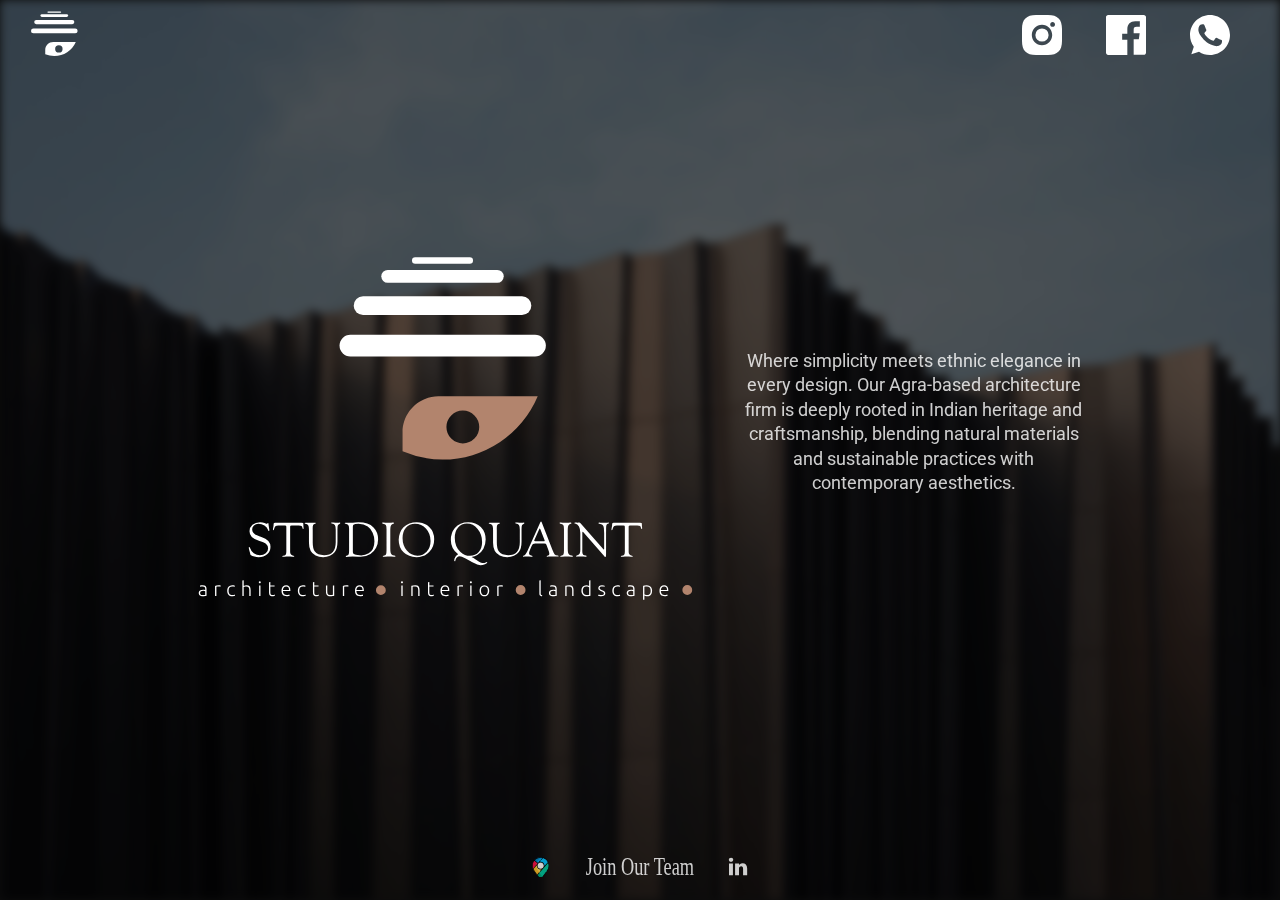
<file: index.html>
<!doctype html>
<html>

<head>
  <meta charset="UTF-8">
  <meta name="viewport" content="width=device-width, height=device-height, initial-scale=1.0, viewport-fit=cover">
  <meta name="apple-mobile-web-app-capable" content="yes" />

  <!-- Page Title -->
  <title>Studio Quaint</title>

  <!-- Compressed Styles -->
  <link href="css/slides.min.css" rel="stylesheet" type="text/css">

  <!-- Bootstrap CSS -->
  <link href="https://stackpath.bootstrapcdn.com/bootstrap/4.5.0/css/bootstrap.min.css" rel="stylesheet">

  <!-- Bootstrap JavaScript -->
  <script src="https://stackpath.bootstrapcdn.com/bootstrap/4.5.0/js/bootstrap.min.js"></script>

  <!-- Custom Styles -->
  <link href="css/myStyleSheet.css" rel="stylesheet" type="text/css">

  <!-- jQuery 3.3.1 -->
  <script src="https://ajax.googleapis.com/ajax/libs/jquery/3.3.1/jquery.min.js"></script>

  <!-- Compressed Scripts -->
  <script src="js/slides.min.js" type="text/javascript"></script>

  <!-- Fonts and Material Icons -->
  <link rel="stylesheet" as="font"
    href="https://fonts.googleapis.com/css?family=Roboto:100,300,400,500,600,700|Material+Icons" />

</head>

<body class="slides chain simplifiedMobile animated">

  <!-- SVG Library -->
  <svg xmlns="http://www.w3.org/2000/svg" style="display:none">

    <!-- OUT OF BOX -->

    <symbol id="logo" viewBox="0 0 106 31">
      <title>Slides Framework</title>
      <path
        d="M17.413 14.04c-.56-5.84-5.6-7-8.52-7-4.6 0-8.6 2.92-8.6 7.52 0 3 2.4 4.88 5.28 5.8 4.24 1.64 5.88 1.84 5.88 3.36 0 1.08-1.2 1.72-2.32 1.72-.28 0-2.24 0-2.52-2.04h-6.6c.6 5.84 5.68 7.36 9.04 7.36 4.92 0 9.04-2.88 9.04-7.76 0-4.8-4-5.92-7.76-6.96-1.76-.52-3.4-1.2-3.4-2.2 0-.6.48-1.48 1.88-1.48 1.96 0 2.04 1.2 2.08 1.68h6.52zm2.222 15.96h6.64v-29.6h-6.64v29.6zm9.662-24.56h6.64v-5.04h-6.64v5.04zm0 24.56h6.64v-22.2h-6.64v22.2zm32.782-29.6h-6.64v9.28c-.72-.72-2.6-2.64-6.52-2.64-5.64 0-11 4.28-11 11.8 0 6.68 4.4 11.88 11.12 11.88 4.48 0 6.08-2.2 6.72-3.12v2.4h6.32v-29.6zm-17.52 18.4c0-2.56 1.8-5.56 5.64-5.56 1.56 0 2.96.56 3.96 1.56 1 .96 1.64 2.32 1.64 3.92.08 1.64-.52 3.08-1.56 4.12s-2.52 1.68-4.12 1.68c-3.12 0-5.56-2.28-5.56-5.68v-.04zm42.502 2.4c.52-4.08-.32-7.64-3.12-10.64-2.08-2.2-5-3.52-8.4-3.52-6.76 0-11.64 5.72-11.64 11.92 0 6.6 5.4 11.76 11.76 11.76 2.28 0 4.48-.68 6.32-2 1.88-1.28 3.44-3.2 4.52-5.68h-6.8c-.8 1.16-1.92 2.08-4.04 2.08-2.6 0-4.84-1.56-5.12-3.92h16.52zm-16.44-5.04c.16-1.04 1.52-3.52 4.96-3.52s4.8 2.48 4.96 3.52h-9.92zm34.502-2.12c-.56-5.84-5.6-7-8.52-7-4.6 0-8.6 2.92-8.6 7.52 0 3 2.4 4.88 5.28 5.8 4.24 1.64 5.88 1.84 5.88 3.36 0 1.08-1.2 1.72-2.32 1.72-.28 0-2.24 0-2.52-2.04h-6.6c.6 5.84 5.68 7.36 9.04 7.36 4.92 0 9.04-2.88 9.04-7.76 0-4.8-4-5.92-7.76-6.96-1.76-.52-3.4-1.2-3.4-2.2 0-.6.48-1.48 1.88-1.48 1.96 0 2.04 1.2 2.08 1.68h6.52z" />
    </symbol>

    <symbol id="logo-icon" viewBox="0 0 50 41">
      <title>Slides Framework</title>
      <path d="M4,12h42c2.2,0,4,1.8,4,4v21c0,2.2-1.8,4-4,4H4c-2.2,0-4-1.8-4-4V16C0,13.8,1.8,12,4,12z" />
      <path opacity="0.6"
        d="M45.5,9h-41C3.7,9,3,8.3,3,7.5v0C3,6.7,3.7,6,4.5,6h41C46.3,6,47,6.7,47,7.5v0C47,8.3,46.3,9,45.5,9z" />
      <path opacity="0.4"
        d="M7.5,0h35C43.3,0,44,0.7,44,1.5v0C44,2.3,43.3,3,42.5,3h-35C6.7,3,6,2.3,6,1.5v0C6,0.7,6.7,0,7.5,0z" />
    </symbol>

    <symbol id="close" viewBox="0 0 30 30">
      <path
        d="M15 0c-8.3 0-15 6.7-15 15s6.7 15 15 15 15-6.7 15-15-6.7-15-15-15zm5.7 19.3c.4.4.4 1 0 1.4-.2.2-.4.3-.7.3s-.5-.1-.7-.3l-4.3-4.3-4.3 4.3c-.2.2-.4.3-.7.3s-.5-.1-.7-.3c-.4-.4-.4-1 0-1.4l4.3-4.3-4.3-4.3c-.4-.4-.4-1 0-1.4s1-.4 1.4 0l4.3 4.3 4.3-4.3c.4-.4 1-.4 1.4 0s.4 1 0 1.4l-4.3 4.3 4.3 4.3z" />
    </symbol>

    <symbol id="close-small" viewBox="0 0 11 11">
      <path
        d="M6.914 5.5l3.793-3.793c.391-.391.391-1.023 0-1.414s-1.023-.391-1.414 0l-3.793 3.793-3.793-3.793c-.391-.391-1.023-.391-1.414 0s-.391 1.023 0 1.414l3.793 3.793-3.793 3.793c-.391.391-.391 1.023 0 1.414.195.195.451.293.707.293s.512-.098.707-.293l3.793-3.793 3.793 3.793c.195.195.451.293.707.293s.512-.098.707-.293c.391-.391.391-1.023 0-1.414l-3.793-3.793z" />
    </symbol>

    <symbol id="arrow-left" viewBox="0 0 29 56">
      <path
        d="M28.7.3c.4.4.4 1 0 1.4l-26.3 26.3 26.3 26.3c.4.4.4 1 0 1.4-.4.4-1 .4-1.4 0l-27-27c-.4-.4-.4-1 0-1.4l27-27c.3-.3 1-.4 1.4 0z" />
    </symbol>

    <symbol id="arrow-right" viewBox="0 0 29 56">
      <path
        d="M.3 55.7c-.4-.4-.4-1 0-1.4l26.3-26.3-26.3-26.3c-.4-.4-.4-1 0-1.4.4-.4 1-.4 1.4 0l27 27c.4.4.4 1 0 1.4l-27 27c-.3.3-1 .4-1.4 0z" />
    </symbol>

    <symbol id="back" viewBox="0 0 20 20">
      <path
        d="M2.3 10.7l5 5c.4.4 1 .4 1.4 0s.4-1 0-1.4l-3.3-3.3h11.6c.6 0 1-.4 1-1s-.4-1-1-1h-11.6l3.3-3.3c.4-.4.4-1 0-1.4-.2-.2-.4-.3-.7-.3s-.5.1-.7.3l-5 5c-.2.2-.3.5-.3.7 0 .2.1.5.3.7z" />
    </symbol>

    <symbol id="menu" viewBox="0 0 18 18">
      <path
        d="M16 5h-14c-.6 0-1-.4-1-1 0-.5.4-1 1-1h14c.5 0 1 .4 1 1s-.4 1-1 1zm-14 5h14c.5 0 1-.4 1-1 0-.5-.4-1-1-1h-14c-.6 0-1 .4-1 1s.4 1 1 1zm14 3h-14c-.5 0-1 .4-1 1 0 .5.4 1 1 1h14c.5 0 1-.4 1-1s-.4-1-1-1z" />
    </symbol>

    <symbol id="share" viewBox="0 0 18 18">
      <path
        d="M16 8c-.6 0-1 .4-1 1v6h-12v-6c0-.6-.4-1-1-1s-1 .4-1 1v6c0 1.1.9 2 2 2h12c1.1 0 2-.9 2-2v-6c0-.6-.4-1-1-1zm-2.3-2.3c.4-.4.4-1 0-1.4l-4-4c-.4-.4-1-.4-1.4 0l-4 4c-.4.4-.4 1 0 1.4s1 .4 1.4 0l2.3-2.3v7.6c0 .6.4 1 1 1s1-.4 1-1v-7.6l2.3 2.3c.4.4 1 .4 1.4 0z" />
    </symbol>

    <symbol id="arrow-down" viewBox="0 0 24 24">
      <path
        d="M12 18c-.2 0-.5-.1-.7-.3l-11-10c-.4-.4-.4-1-.1-1.4.4-.4 1-.4 1.4-.1l10.4 9.4 10.3-9.4c.4-.4 1-.3 1.4.1.4.4.3 1-.1 1.4l-11 10c-.1.2-.4.3-.6.3z" />
    </symbol>

    <symbol id="arrow-up" viewBox="0 0 24 24">
      <path
        d="M11.9 5.9c.2 0 .5.1.7.3l11 10c.4.4.4 1 .1 1.4-.4.4-1 .4-1.4.1l-10.4-9.4-10.3 9.4c-.4.4-1 .3-1.4-.1-.4-.4-.3-1 .1-1.4l11-10c.1-.2.4-.3.6-.3z" />
    </symbol>

    <symbol id="arrow-top" viewBox="0 0 18 18">
      <path
        d="M15.7 7.3l-6-6c-.4-.4-1-.4-1.4 0l-6 6c-.4.4-.4 1 0 1.4.4.4 1 .4 1.4 0l4.3-4.3v11.6c0 .6.4 1 1 1s1-.4 1-1v-11.6l4.3 4.3c.2.2.4.3.7.3s.5-.1.7-.3c.4-.4.4-1 0-1.4z" />
    </symbol>

    <symbol id="play" viewBox="0 0 30 30">
      <path d="M7 30v-30l22 15z" />
    </symbol>

    <symbol id="chat" viewBox="0 0 18 18">
      <path
        d="M5,17c-0.2,0-0.3,0-0.4-0.1C4.2,16.7,4,16.4,4,16v-2H2c-1.1,0-2-0.9-2-2V3c0-1.1,0.9-2,2-2h14c1.1,0,2,0.9,2,2v9 c0,1.1-0.9,2-2,2H9.3l-3.7,2.8C5.4,16.9,5.2,17,5,17z M2,12h3.5C5.8,12,6,12.2,6,12.5V14l2.4-1.8C8.6,12.1,8.8,12,9,12h7V3H2V12z M13,7H5C4.4,7,4,6.6,4,6s0.4-1,1-1h8c0.6,0,1,0.4,1,1S13.6,7,13,7z M13,10H5c-0.6,0-1-0.4-1-1s0.4-1,1-1h8c0.6,0,1,0.4,1,1 S13.6,10,13,10z" />
    </symbol>

    <symbol id="mail" viewBox="0 0 18 18">
      <path
        d="M16 2h-14c-1.1 0-2 .9-2 2v10c0 1.1.9 2 2 2h14c1.1 0 2-.9 2-2v-10c0-1.1-.9-2-2-2zm0 2v.5l-7 4.3-7-4.4v-.4h14zm-14 10v-7.2l6.5 4c.1.1.3.2.5.2s.4-.1.5-.2l6.5-4v7.2h-14z" />
    </symbol>

    <symbol id="sound-on" viewBox="0 0 18 18">
      <path
        d="M8.5,0.1C8.1-0.1,7.7,0,7.4,0.2L3.7,3H2C0.9,3,0,3.9,0,5v6c0,1.1,0.9,2,2,2h1.7l3.7,2.8C7.6,15.9,7.8,16,8,16 c0.2,0,0.3,0,0.4-0.1C8.8,15.7,9,15.4,9,15V1C9,0.6,8.8,0.3,8.5,0.1z M7,13l-2.4-1.8C4.4,11.1,4.2,11,4,11l-2,0l0-6h2 c0.2,0,0.4-0.1,0.6-0.2L7,3V13z M11.7,9.9l0.7,1.9C13.9,11.2,15,9.7,15,8c0-1.7-1.1-3.2-2.7-3.8l-0.7,1.9C12.5,6.4,13,7.2,13,8C13,8.9,12.5,9.6,11.7,9.9z M12.2,1.1l-0.3,2C14.3,3.5,16,5.6,16,8s-1.8,4.5-4.2,4.9l0.3,2C15.6,14.3,18,11.4,18,8C18,4.6,15.6,1.7,12.2,1.1z" />
    </symbol>

    <symbol id="sound-off" viewBox="0 0 18 18">
      <path
        d="M15.9,8l1.8-1.8c0.4-0.4,0.4-1,0-1.4s-1-0.4-1.4,0l-1.8,1.8l-1.8-1.8c-0.4-0.4-1-0.4-1.4,0s-0.4,1,0,1.4L13.1,8l-1.8,1.8 c-0.4,0.4-0.4,1,0,1.4c0.2,0.2,0.5,0.3,0.7,0.3s0.5-0.1,0.7-0.3l1.8-1.8l1.8,1.8c0.2,0.2,0.5,0.3,0.7,0.3s0.5-0.1,0.7-0.3 c0.4-0.4,0.4-1,0-1.4L15.9,8z M8.5,0.1C8.1-0.1,7.7,0,7.4,0.2L3.7,3H2C0.9,3,0,3.9,0,5v6c0,1.1,0.9,2,2,2h1.7l3.7,2.8C7.6,15.9,7.8,16,8,16 c0.2,0,0.3,0,0.4-0.1C8.8,15.7,9,15.4,9,15V1C9,0.6,8.8,0.3,8.5,0.1z M7,13l-2.4-1.8C4.4,11.1,4.2,11,4,11l-2,0l0-6h2 c0.2,0,0.4-0.1,0.6-0.2L7,3V13z" />
    </symbol>

    <!-- social -->
    <symbol id="apple" viewBox="-1 1 24 24">
      <path
        d="M17.6 13.8c0-3 2.5-4.5 2.6-4.6-1.4-2.1-3.6-2.3-4.4-2.4-1.9-.2-3.6 1.1-4.6 1.1-.9 0-2.4-1.1-4-1-2 0-3.9 1.2-5 3-2.1 3.7-.5 9.1 1.5 12.1 1 1.5 2.2 3.1 3.8 3 1.5-.1 2.1-1 3.9-1s2.4 1 4 1 2.7-1.5 3.7-2.9c1.2-1.7 1.6-3.3 1.7-3.4-.1-.1-3.2-1.3-3.2-4.9zm-3.1-9c.8-1 1.4-2.4 1.2-3.8-1.2 0-2.7.8-3.5 1.8-.8.9-1.5 2.3-1.3 3.7 1.4.1 2.8-.7 3.6-1.7z" />
    </symbol>

    <symbol id="dribbble" viewBox="0 0 24 24">
      <path
        d="M12 0c-6.7 0-12 5.3-12 12s5.3 12 12 12 12-5.3 12-12-5.3-12-12-12zm7.9 5.7c1.3 1.7 2.1 3.9 2.3 6.1-.4-.1-2.4-.4-4.7-.4-.8 0-1.5 0-2.3.1 0-.1-.1-.3-.3-.5l-.7-1.5c3.7-1.4 5.3-3.4 5.7-3.8zm-7.9-3.8c2.5 0 4.9.9 6.7 2.5-.3.4-1.9 2.3-5.2 3.6-1.6-2.9-3.3-5.3-3.7-5.9.6-.1 1.4-.2 2.2-.2zm-4.4 1c.4.6 2.1 3 3.7 5.8-4.4 1.2-8.2 1.2-9.2 1.2h-.1c.8-3.1 2.9-5.6 5.6-7zm-5.7 9.1v-.3h.3c1.2 0 5.6-.1 10.1-1.5l.8 1.6c-.1 0-.3 0-.4.1-5.1 1.6-7.9 6-8.3 6.7-1.6-1.7-2.5-4.1-2.5-6.6zm10.1 10.1c-2.3 0-4.4-.8-6.1-2.1.3-.5 2.4-4.4 7.9-6.3 1.3 3.6 2 6.7 2.1 7.6-1.2.6-2.6.8-3.9.8zm5.7-1.8c-.1-.8-.7-3.6-2-7.1.7-.1 1.3-.1 2-.1 2.1 0 3.7.4 4.1.5-.3 2.8-1.8 5.2-4.1 6.7z" />
    </symbol>

    <symbol id="facebook" viewBox="0 0 24 24">
      <path
        d="M24 1.3v21.3c0 .7-.6 1.3-1.3 1.3h-6.1v-9.3h3.1l.5-3.6h-3.6v-2.2c0-1.1.3-1.8 1.8-1.8h1.9v-3.2c-.3 0-1.5-.1-2.8-.1-2.8 0-4.7 1.7-4.7 4.8v2.7h-3.1v3.6h3.1v9.2h-11.5c-.7 0-1.3-.6-1.3-1.3v-21.4c0-.7.6-1.3 1.3-1.3h21.3c.8 0 1.4.6 1.4 1.3z" />
    </symbol>

    <symbol id="facebook2" viewBox="0 0 512 512">
      <path
        d="M288 176v-64c0-17.664 14.336-32 32-32h32v-80h-64c-53.024 0-96 42.976-96 96v80h-64v80h64v256h96v-256h64l32-80h-96z" />
    </symbol>

    <symbol id="fb-like" viewBox="0 0 20 20">
      <path
        d="M0 8v12h5v-12h-5zm2.5 10.8c-.4 0-.8-.3-.8-.8 0-.4.3-.8.8-.8s.8.3.8.8c0 .4-.4.8-.8.8zm3.5-.8h9.5c1.1 0 1.7-1 1.7-1.7 0-.3-.4-1-.4-1 1.4-.3 1.7-1.2 1.7-1.7-.1-.5-.3-.9-.5-1 1-.4 1.5-1.1 1.4-1.9-.1-.8-1-1.5-1-1.5 1-.6.9-1.5.9-1.5-.3-1.3-1.5-1.7-1.7-1.7h-5.6s.3-.5.3-2.4-1.3-3.6-2.6-3.6c0 0-.7.1-1 .3v3.5l-2.7 4.4v9.8z" />
    </symbol>

    <symbol id="googlePlus" viewBox="0 1 24 24">
      <path
        d="M7.8 13.5h4.6c-.6 2-2.5 3.4-4.6 3.4-2.7 0-4.9-2.2-4.9-4.9s2.2-4.9 4.9-4.9c1.1 0 2.1.3 3 1l1.8-2.4c-1.4-1.1-3-1.6-4.8-1.6-4.3 0-7.9 3.5-7.9 7.9s3.5 7.9 7.9 7.9 7.9-3.5 7.9-7.9v-1.5h-7.9v3zM21.7 11v-2.2h-2v2.2h-2.2v2h2.2v2.2h2v-2.2h2.2v-2z" />
    </symbol>

    <symbol id="instagram" viewBox="0 0 20 20">
      <circle cx="10" cy="10" r="3.3" />
      <path
        d="M13,0H7C2.2,0,0,2.2,0,7v6c0,4.8,2.1,7,7,7h6c4.8,0,7-2.2,7-7V7C20,2.2,17.9,0,13,0z M10,15.1c-2.8,0-5.1-2.3-5.1-5.1 S7.2,4.9,10,4.9s5.1,2.3,5.1,5.1S12.8,15.1,10,15.1z M15.3,5.9c-0.7,0-1.2-0.5-1.2-1.2c0-0.7,0.5-1.2,1.2-1.2s1.2,0.5,1.2,1.2 C16.5,5.3,16,5.9,15.3,5.9z" />
    </symbol>

    <symbol id="behance" viewBox="0 0 511.958 511.958">
      <path
        d="M210.624 240.619c10.624-5.344 18.656-11.296 24.16-17.728 9.792-11.584 14.624-26.944 14.624-45.984 0-18.528-4.832-34.368-14.496-47.648-16.128-21.632-43.424-32.704-82.016-33.28h-152.896v312.096h142.56c16.064 0 30.944-1.376 44.704-4.192 13.76-2.848 25.664-8.064 35.744-15.68 8.96-6.624 16.448-14.848 22.4-24.544 9.408-14.656 14.112-31.264 14.112-49.76 0-17.92-4.128-33.184-12.32-45.728-8.288-12.544-20.448-21.728-36.576-27.552zm-147.552-90.432h68.864c15.136 0 27.616 1.632 37.408 4.864 11.328 4.704 16.992 14.272 16.992 28.864 0 13.088-4.32 22.24-12.864 27.392-8.608 5.152-19.776 7.744-33.472 7.744h-76.928v-68.864zm108.896 198.24c-7.616 3.68-18.336 5.504-32.064 5.504h-76.832v-83.232h77.888c13.568.096 24.128 1.888 31.68 5.248 13.44 6.08 20.128 17.216 20.128 33.504 0 19.2-6.912 32.128-20.8 38.976zM327.168 110.539h135.584v38.848h-135.584zM509.856 263.851c-2.816-18.08-9.024-33.984-18.688-47.712-10.592-15.552-24.032-26.944-40.384-34.144-16.288-7.232-34.624-10.848-55.04-10.816-34.272 0-62.112 10.72-83.648 32-21.472 21.344-32.224 52.032-32.224 92.032 0 42.656 11.872 73.472 35.744 92.384 23.776 18.944 51.232 28.384 82.4 28.384 37.728 0 67.072-11.232 88.032-33.632 13.408-14.144 20.992-28.064 22.656-41.728h-62.464c-3.616 6.752-7.808 12.032-12.608 15.872-8.704 7.04-20.032 10.56-33.92 10.56-13.216 0-24.416-2.912-33.76-8.704-15.424-9.28-23.488-25.536-24.512-48.672h170.464c.256-19.936-.384-35.264-2.048-45.824zm-166.88 5.984c2.24-15.008 7.68-26.912 16.32-35.712 8.64-8.768 20.864-13.184 36.512-13.216 14.432 0 26.496 4.128 36.32 12.416 9.696 8.352 15.168 20.48 16.288 36.512h-105.44z" />
    </symbol>

    <symbol id="linkedin" viewBox="0 0 24 24">
      <path
        d="M5.9 21.9h-4.7v-14.2h4.7v14.2zm-2.3-16.1c-1.6 0-2.6-1.1-2.6-2.5s1-2.5 2.7-2.5c1.6 0 2.6 1 2.6 2.5-.1 1.4-1.2 2.5-2.7 2.5zm19.2 16.1h-4.7v-7.6c0-2-.7-3.3-2.3-3.3-1.3 0-2.1.9-2.5 1.7-.1.3-.1.8-.1 1.2v7.9h-4.7v-14.1h4.7v2c.7-.9 1.7-2.3 4.3-2.3 3.1 0 5.5 2.1 5.5 6.4v8.2h-.2z" />
    </symbol>

    <symbol id="medium" viewBox="0 0 130.8 104">
      <path
        d="M15.5 21.2c.2-1.6-.5-3.2-1.7-4.3l-12.1-14.7v-2.2h38l29.3 64.4 25.8-64.4h36.2v2.2l-10.5 10c-.9.7-1.3 1.8-1.2 2.9v73.7c0 1.1.3 2.2 1.2 2.9l10.2 10v2.2h-51.3v-2.2l10.6-10.2c1-1 1-1.3 1-2.9v-59.6l-29.4 74.7h-4l-34.2-74.7v50.3c0 2.2.4 4.2 1.9 5.7l13.7 16.8v2.2h-39v-2.2l13.8-16.7c1.5-1.5 1.8-3.3 1.8-5.7l-.1-58.2z" />
    </symbol>

    <symbol id="pinterest" viewBox="0 0 24 24">
      <path
        d="M5.9 13.9c1.2-2-.4-2.5-.6-4-1-6.1 7.1-10.2 11.4-6 2.9 2.9 1 12-3.7 11-4.6-.9 2.2-8.1-1.4-9.5-3-1.1-4.6 3.6-3.2 5.9-.8 4-2.5 7.7-1.8 12.7 2.3-1.7 3.1-4.8 3.7-8.1 1.2.7 1.8 1.4 3.3 1.5 5.5.4 8.6-5.4 7.8-10.7-.7-4.7-5.5-7.1-10.6-6.6-4.1.4-8.1 3.7-8.3 8.3-.1 2.8.7 4.9 3.4 5.5z" />
    </symbol>

    <symbol id="stumbleupon" viewBox="0 0 24 24">
      <path
        d="M13.3 9.6l1.6.8 2.5-.8v-1.4c0-3-2.4-5.4-5.4-5.4s-5.4 2.4-5.4 5.4v7.5c0 .7-.6 1.3-1.3 1.3s-1.3-.6-1.3-1.3v-3.2h-4v3.2c0 3 2.4 5.4 5.4 5.4s5.4-2.4 5.4-5.4v-7.5c0-.7.6-1.3 1.3-1.3s1.3.6 1.3 1.3l-.1 1.4zm6.6 2.9v3.2c0 .7-.6 1.3-1.3 1.3s-1.3-.6-1.3-1.3v-3.2l-2.5.8-1.6-.8v3.2c0 3 2.4 5.4 5.4 5.4s5.4-2.4 5.4-5.4v-3.2h-4.1z" />
    </symbol>

    <symbol id="twitter" viewBox="0 1 24 23">
      <path
        d="M21.5 7.6v.6c0 6.6-5 14.1-14 14.1-2.8 0-5.4-.8-7.6-2.2l1.2.1c2.3 0 4.4-.8 6.1-2.1-2.2 0-4-1.5-4.6-3.4.3.1.6.1.9.1.5 0 .9-.1 1.3-.2-2.1-.6-3.8-2.6-3.8-5 .7.4 1.4.6 2.2.6-1.3-.9-2.2-2.4-2.2-4.1 0-.9.2-1.8.7-2.5 2.4 3 6.1 5 10.2 5.2-.1-.4-.1-.7-.1-1.1 0-2.7 2.2-5 4.9-5 1.4 0 2.7.6 3.6 1.6 1-.3 2.1-.7 3-1.3-.4 1.2-1.1 2.1-2.2 2.7 1-.1 1.9-.4 2.8-.8-.6 1.1-1.4 2-2.4 2.7z" />
    </symbol>

    <symbol id="tumblr" viewBox="0 0 23 23">
      <path
        d="M12.573 4.94v-4.94h-3.188c-.072.183-.11.4-.11.622-.034.107-.072.184-.072.293-.328 1.829-1.28 3.11-2.892 3.807-.476.218-.914.253-1.39.218v3.987h2.342c.039 5.603.039 8.493.039 8.64v.332c.294 2.449 1.573 3.914 3.843 4.463.914.257 1.901.366 2.892.366 1.279-.036 2.525-.256 3.771-.659v-4.685c-.731.22-1.395.402-1.977.583-1.135.333-2.087.113-2.857-.619-.073-.11-.183-.257-.221-.403-.106-.586-.178-1.206-.178-1.795v-6.222h5.083v-3.988h-5.085z" />
    </symbol>

    <symbol id="xing" viewBox="0 0 24 24">
      <path
        d="M3.647 4.74c-.208 0-.384.073-.472.216-.091.148-.077.338.02.531l2.34 4.051v.02l-3.678 6.49c-.096.191-.091.383 0 .531.088.142.244.236.452.236h3.461c.518 0 .767-.349.944-.669l3.737-6.608-2.38-4.15c-.172-.307-.433-.649-.964-.649h-3.46zm14.542-4.74c-.517 0-.741.326-.927.659l-7.702 13.658 4.918 9.023c.172.307.437.659.967.659h3.457c.208 0 .371-.079.459-.221.092-.148.09-.343-.007-.535l-4.88-8.915v-.023l7.664-13.551c.096-.191.098-.386.007-.534-.088-.142-.252-.221-.46-.221h-3.496z" />
    </symbol>

    <symbol id="whatsapp" viewBox="0 0 512 512">
      <path
        d="M256.064 0h-.128c-141.152 0-255.936 114.816-255.936 256 0 56 18.048 107.904 48.736 150.048l-31.904 95.104 98.4-31.456c40.48 26.816 88.768 42.304 140.832 42.304 141.152 0 255.936-114.848 255.936-256s-114.784-256-255.936-256zm148.96 361.504c-6.176 17.44-30.688 31.904-50.24 36.128-13.376 2.848-30.848 5.12-89.664-19.264-75.232-31.168-123.68-107.616-127.456-112.576-3.616-4.96-30.4-40.48-30.4-77.216s18.656-54.624 26.176-62.304c6.176-6.304 16.384-9.184 26.176-9.184 3.168 0 6.016.16 8.576.288 7.52.32 11.296.768 16.256 12.64 6.176 14.88 21.216 51.616 23.008 55.392 1.824 3.776 3.648 8.896 1.088 13.856-2.4 5.12-4.512 7.392-8.288 11.744-3.776 4.352-7.36 7.68-11.136 12.352-3.456 4.064-7.36 8.416-3.008 15.936 4.352 7.36 19.392 31.904 41.536 51.616 28.576 25.44 51.744 33.568 60.032 37.024 6.176 2.56 13.536 1.952 18.048-2.848 5.728-6.176 12.8-16.416 20-26.496 5.12-7.232 11.584-8.128 18.368-5.568 6.912 2.4 43.488 20.48 51.008 24.224 7.52 3.776 12.48 5.568 14.304 8.736 1.792 3.168 1.792 18.048-4.384 35.52z" />
    </symbol>

    <symbol id="youtube" viewBox="0 0 24 24">
      <path
        d="M23.6 6.3c-.3-1.2-1.4-2.2-2.6-2.3-3-.3-6-.3-9-.3s-6 0-9 .3c-1.2.1-2.3 1.1-2.6 2.3-.4 1.8-.4 3.8-.4 5.7 0 1.9 0 3.9.4 5.7.3 1.2 1.4 2.2 2.6 2.3 3 .3 6 .3 9 .3s6 0 9-.3c1.3-.1 2.3-1.1 2.6-2.4.4-1.7.4-3.7.4-5.6 0-1.9 0-3.9-.4-5.7zm-14.1 9v-6.6l6.5 3.3-6.5 3.3z" />
    </symbol>

  </svg>

  <!-- Panel Top -->
  <nav class="animated panel top">
    <div class="sections desktop">
      <div class="left"><a href="#" title="Studio Quaint"><img src="assets/svg/StudioQuaint/OnlyLogo_white.svg"
            height="100%"></div>
      <div class="right">
        <a href="https://www.instagram.com/studioquaint/" title="Instagram" target="_blank"
          rel="noopener noreferrer"><svg style="width:80px;height:40px">
            <use xmlns:xlink="http://www.w3.org/1999/xlink" xlink:href="#instagram"></use>
          </svg></a>
        <a href="https://www.facebook.com/studioquaintdesigns/" title="Facebook" target="_blank"
          rel="noopener noreferrer"><svg style="width:80px;height:40px">
            <use xmlns:xlink="http://www.w3.org/1999/xlink" xlink:href="#facebook"></use>
          </svg></a>
        <a href="https://wa.me/918169635254" title="Whatsapp" target="_blank"
          rel="noopener noreferrer"><svg style="width:80px;height:40px">
            <use xmlns:xlink="http://www.w3.org/1999/xlink" xlink:href="#whatsapp"></use>
          </svg></a>
      </div>
    </div>
  </nav>


  <!-- Home Page (#1) -->
  <section data-name="home" class="slide fade-6 kenBurns">
    <div class="content" style="padding-bottom: 50px;">
      <div class="container">
        <div class="wrap">
          <div class="flex noSpaces verticalCenter">
            <div class="grid grid-71">
              <img class="col-7-12 ae-2 fromBlur"
                src="assets/svg/StudioQuaint/full logo for dark background.svg"
                style="width: auto; height: 80%;" />
              <div class="col-5-12 ae-4 fromBlur">
                <h1 style="padding-block: 20px;"></h1>
                <p class="opacity-8 small" style="text-align: center; padding-top: 15%;">Where simplicity meets ethnic
                  elegance in every design. Our Agra-based architecture firm is deeply rooted in Indian heritage and
                  craftsmanship, blending natural materials and sustainable practices with contemporary aesthetics.</p>
              </div>
            </div>
          </div>
        </div>
      </div>
    </div>
    <div class="background-image" style="background-image:url(assets/img/pexels-aleksandar-pasaric-1758672-darker.jpg)"></div>
  </section>

  <!-- Panel Bottom #01 -->
  <nav class="panel bottom">
    <div class="sections">
      <div class="center">
        <ui class="menu">
          <li><a href="https://maps.app.goo.gl/nsTRf5DuFktZgXtRA" title="Find us here" target="_blank"><svg>
            <image xmlns:xlink="http://www.w3.org/1999/xlink" xlink:href="./assets/svg/GoogleMap.svg" height="24px"></image>
          </svg></a></li>
          <li><a
            href="https://forms.gle/SuhXJdSJE4y7kkzx9"
            title="Internship Form" target="_blank"><img src="./assets/svg/StudioQuaint/JoinOurTeam.svg" style="height: 18px;"></a></li>
          <li><a href="https://in.linkedin.com/company/studioquaint/" target="_blank"><svg>
                <use xmlns:xlink="http://www.w3.org/1999/xlink" xlink:href="#linkedin"></use>
              </svg></a></li>
          
        </ui>
      </div>
    </div>
    <div class="sections compact hidden">
      <div class="left">
        <a href="https://maps.app.goo.gl/nsTRf5DuFktZgXtRA" title="Find Us here" target="_blank"><svg><image xmlns:xlink="http://www.w3.org/1999/xlink" xlink:href="./assets/svg/Google_Maps_icon.svg" height="24px"></image></svg></a>
      </div>
      <div class="right">
        <span class="button actionButton sidebarTrigger" data-sidebar-id="1"><svg>
            <use xmlns:xlink="http://www.w3.org/1999/xlink" xlink:href="#menu"></use>
          </svg>
        </span>
      </div>
    </div>
  </nav>

</body>
</html>
</file>
<file: css/myStyleSheet.css>
@charset "UTF-8";

/*Initiating the Stylesheet by GR08 */

  /* CUSTOM THINGS  <<<<<< ================================================================================ */

  .background-image {
    position: fixed;
    top: 0;
    left: 0;
    width: 100vw;
    height: 100vh;
    z-index: -1;
    filter: blur(5px);
    -webkit-filter: blur(5px);
    background-size: cover;
}

.team-container {
    position: relative;
    z-index: 1;
    display: flex;
    flex-direction: column;
    align-items: center;
    justify-content: center;
    width: 100vw;
    /* max-height: 80vh; */
    overflow-y: scroll;
    padding: 20px;
    margin-top: 100px;


}

.team-member {
    width: 80%;
    height: 20%;
    margin: 20px;
    /* background-color: #fff; */
    border-radius: 10px;
    border-bottom: 10px black;
    box-shadow: -10px 0px 5px 0px #000;
    overflow: hidden;

}

.team-member .align-content {
    display: flex; justify-content: space-between; align-items: left; margin-bottom: 10px;
}

.team-member img {
    width: 20%;
    height: auto;
    border-radius: 50px;
    margin: 20px;
    align-items: left;
}

.team-member h2 {
    text-align: center;
    margin: 10px 0;
}

.team-member p {
    text-align: center;
    margin: 0 20px;
    overflow: visible;
}



/* THIS IS FOR HOME PAGE - VERY VERY SERIOUS --> DO NOT DELETE <-- */
.horizontal-list {
  list-style-type: none;
  display: flex;
  justify-content: center;
  margin: 0;
  padding: 0;
  flex-wrap: nowrap;
}

/* MODAL css styling -> This is for Teams page*/
.modal-title {
  margin-bottom: 0;
  font-size: 24px;
}

.modal-text {
  font-size: 18px;
  margin-top: 0;
}

.modal-body {
  padding: 0 2rem;
}

.modal-footer {
  display: block;
}

.btn-secondary {
  margin: 0 auto;
  width: 80px;
  padding: 0.5rem 1rem;
  font-size: 1rem;
  background-color: #f8f9fa;
  border: 1px solid #dee2e6;
  color: #6c757d;
  border-radius: 0.25rem;
}
</file>
<file: css/slides.min.css>
@charset "UTF-8";.button,html{-webkit-backface-visibility:hidden}.dialog,body,html{-webkit-tap-highlight-color:transparent}body,html,img{max-width:100%}.button.actionButton svg,.button.play svg,.button:not(.stroke) svg,.slide.whiteSlide .button.actionButton svg,.slides{fill:#fff}.button svg,.button svg *{pointer-events:none!important}.material-icons,.slides{-webkit-font-smoothing:antialiased}.button,.container .wrap,.slides-form.center input,.slides-form.center textarea{text-align:center}.button,.material-icons,.navigation li[data-title]:before,.nobr,.nowrap,.panel .sections .menu,.panel .sections>div{white-space:nowrap}a,abbr,acronym,address,applet,article,aside,audio,b,big,blockquote,body,canvas,caption,center,cite,code,dd,del,details,dfn,div,dl,dt,em,embed,fieldset,figcaption,figure,footer,form,h1,h2,h3,h4,h5,h6,header,hgroup,hr,html,i,iframe,img,ins,kbd,label,legend,li,mark,menu,nav,object,ol,output,p,pre,q,ruby,s,samp,section,small,span,strike,strong,sub,summary,sup,table,tbody,td,tfoot,th,thead,time,tr,tt,u,ul,var,video{border:0;vertical-align:baseline;margin:0;padding:0}article,aside,details,figcaption,figure,footer,header,hgroup,menu,nav,section{display:block}.button,.button.actionButton,.dot,.dot:after,.material-icons,img{display:inline-block}li,ol,ul{list-style:none}blockquote,q{quotes:none}blockquote:after,blockquote:before,q:after,q:before{content:none}table{border-collapse:collapse;border-spacing:0}b,strong{font-weight:600}html{position:static!important;top:0!important;box-sizing:border-box;margin:0;padding:0;overflow:hidden;backface-visibility:hidden}*,:after,:before{box-sizing:inherit}body{position:absolute;width:100%;height:100%}body,html{overflow-x:hidden}html.scrollable,html.scrollable body{overflow-y:auto;-webkit-overflow-scrolling:touch}.button,.content,.slide{overflow:hidden}img.round{border-radius:999px}img.rounded{border-radius:6px}.slides{color:#fff;font-family:Roboto,sans-serif;-webkit-hyphens:none;-ms-hyphens:none;hyphens:none;background:#111}.slides.bodyWhite{background:#fff}.slides.desktopSwipe{cursor:-webkit-grab}.slides.desktopSwipe:active{cursor:-webkit-grabbing}.slides.desktopSwipe .slide .container .wrap{cursor:inherit}.button,.dropdownTrigger,.helpBubble,.popupTrigger,.sidebarTrigger,.videoThumbnail,a{cursor:pointer}a{color:inherit;text-decoration:none;transition:.35s}a.underline{text-decoration:underline}.button,.dialog li{text-decoration:none}a:hover{transition:.15s;opacity:.8}.h1,h1{font-size:42px;line-height:1.285;font-weight:300;margin-bottom:20px;letter-spacing:-.036em}.h1.big,h1.big{font-size:58px;line-height:1;font-weight:100}.h1.huge,h1.huge{font-size:64px;line-height:1.218751;letter-spacing:-.04em;margin-bottom:40px;font-weight:100}.h2,.h3,h2,h3{font-weight:400}.h1.small,h1.small{font-size:46px}.h1.micro,h1.micro{font-size:34px}.h2,h2{font-size:35px;line-height:1.17;margin-bottom:15px}.h2.small,h2.small{font-size:28px}.h2.micro,h2.micro{font-size:19px}.h2.huge,h2.huge{font-size:42px}.h3,h3{font-size:20px;margin-bottom:12px}.h3.large,h3.large{font-size:32px}.h3.big,h3.big{font-size:24px}.h3.small,h3.small{font-size:20px}.h3.micro,h3.micro{font-size:16px}.h3+.h1,.h3+h1,h3+.h1,h3+h1{margin-top:30px}.h4,h4{font-size:18px;margin-bottom:10px}.h5,h5{font-size:16px}.h6,h6{font-size:14px}.p,blockquote,p{font-size:22px;line-height:1.6363636364;margin-bottom:30px;font-weight:300}.p.hero,blockquote.hero,p.hero{font-size:28px;line-height:1.5;margin-bottom:25px}.p.large,blockquote.large,p.large{font-size:32px;line-height:1.4}.p.small,blockquote.small,p.small{font-size:18px;line-height:1.36;margin-bottom:20px}.p.tiny,blockquote.tiny,p.tiny{font-size:16px;line-height:1.625;margin-bottom:12px;font-weight:400}.p.micro,blockquote.micro,p.micro{font-size:14px;line-height:1.5714;margin-bottom:20px;margin-top:2px}blockquote{padding-left:2em;border-left:2px solid}small{font-size:17px;line-height:1.3}small .small{font-size:14px;line-height:1.28}.list.circle li{list-style-type:circle}.list.disc li{list-style-type:disc}.list.square li{list-style-type:square}@media (max-width:1023px){.h1,.h1.big,.h1.huge,h1,h1.big,h1.huge{font-size:40px;margin-bottom:20px}p.hero{font-size:22px}.h1.small,h1.small{font-size:32px}.mobileCrop{margin:0!important}.mobileCropBottom{margin-bottom:0!important}.mobileCropTop{margin-top:0!important}.mobileCropLeft{margin-left:0!important}.mobileCropRight{margin-right:0!important}}@media (max-width:319px){.h1.big,.h1.huge,h1.big,h1.huge{font-size:32px}}.button{border-radius:4px;padding:16px 24px 17px;color:#fff;border:none;outline:0;background:#202020;font-size:16px;font-weight:500;vertical-align:top;backface-visibility:hidden;letter-spacing:normal!important;position:relative;-webkit-transform:translate3d(0,0,0);transform:translate3d(0,0,0);box-shadow:0 1px 4px rgba(0,0,0,.1),0 2px 4px rgba(0,0,0,.1);-webkit-appearance:none;margin-bottom:10px;transition:.3s;-webkit-user-select:none!important;-moz-user-select:none!important;-ms-user-select:none!important;user-select:none!important}.content,.slide.active{-webkit-backface-visibility:hidden}.popup .button,.slide .button{margin-left:5px;margin-right:5px}.popup .button.small,.slide .button.small{margin-left:4px;margin-right:4px}.button.wide{margin-left:0!important;margin-right:0!important}.button .material-icons{vertical-align:bottom;margin-top:-5px;margin-bottom:-2px;margin-right:8px;-webkit-user-select:none!important;-moz-user-select:none!important;-ms-user-select:none!important;user-select:none!important}.button .material-icons.small{font-size:18px;margin:0 6px 0 0}.button .material-icons.right{margin-left:11px;margin-right:0}.button svg{width:22px;height:22px;margin-top:-3px;top:2px;vertical-align:bottom;margin-right:14px;position:relative}.button svg.right{margin-right:0;margin-left:14px}.button.actionButton{height:42px;width:42px;padding:12px;border-radius:25px;z-index:999;background:rgba(0,0,0,.3);line-height:1;box-shadow:0 0 0 1px rgba(255,255,255,.05);cursor:pointer;-ms-touch-action:manipulation;touch-action:manipulation;vertical-align:top}.button.actionButton svg{width:18px;height:18px}.button.actionButton .material-icons{margin:0;position:relative;left:-3px;top:-3px;font-size:24px}.button.actionButton.big{width:50px;height:50px;padding:16px}.button.actionButton.big .material-icons{font-size:24px}.button.actionButton.big svg{width:22px;height:22px;left:-2px;top:0}.button.actionButton.stroke{box-shadow:none;padding:10px}.button.actionButton:hover:not(:active){-webkit-transform:translateY(0)!important;transform:translateY(0)!important}.button.actionButton.rounded{border-radius:6px}.button.actionButton.sound [class*=sound-]{position:absolute;opacity:0;transition:.5s;left:13px;top:16px}.button.actionButton.sound.stroke [class*=sound-]{left:11px;top:14px}.button.actionButton.sound.playing .sound-on,.button.actionButton.sound:not(.playing) .sound-off{opacity:1}.button.actionButton.transparent{background-color:transparent}.button:hover{box-shadow:0 6px 7px 0 rgba(0,0,0,.15),0 0 5px 0 rgba(0,0,0,.1);opacity:1;-webkit-transform:translateY(-2px)!important;transform:translateY(-2px)!important;transition:.35s!important}.button:hover:after{opacity:.5}.button:active{box-shadow:0 3px 6px 0 rgba(0,0,0,.1),0 0 10px 0 rgba(0,0,0,.1),0 1px 4px -1px rgba(0,0,0,.1);-webkit-transform:translateY(0)!important;transform:translateY(0)!important;transition:.35s!important}.button.shade:after,.dot:after{transition:.25s;content:""}.button:active:after{opacity:1}.button.uppercase{font-size:15px;padding-top:17px;padding-bottom:17px}.button.lowercase{text-transform:lowercase;letter-spacing:0;font-weight:300}.button.round{border-radius:99px;padding-left:28px;padding-right:28px}.button.rounded{border-radius:6px}.button.rectangular{border-radius:1px}.button.square{border-radius:0}.button.stroke{color:#202020;border:2px solid;background-color:transparent!important;padding:14px 22px 15px}.slide.whiteSlide .button.stroke{color:#202020}.button.stroke.round{padding-left:26px;padding-right:26px}.button.stroke.uppercase{padding-top:15px;padding-bottom:15px}.button.stroke.uppercase svg{margin-bottom:-2px}.button.stroke.uppercase.small{padding:11px 15px}.button.stroke.small{border:1px solid;padding-top:9px;padding-bottom:9px}@media (min-width:768px){.button.stroke.big{padding:19px 30px}.button.stroke.big.uppercase{padding-top:21px;padding-bottom:21px}}.button.stroke:not(.flat):hover{box-shadow:inset 0 -100px 0 rgba(41,41,41,.05),0 4px 6px 0 rgba(0,0,0,.1),0 1px 10px 0 rgba(0,0,0,.1),0 2px 4px -1px rgba(0,0,0,.1)}.button.empty,.button.flat:not(:hover){box-shadow:none}.button.small{font-size:15px;font-weight:500;padding:10px 16px}.button.small .material-icons{vertical-align:bottom;position:relative;font-size:20px;margin-right:8px;bottom:1px}.button.small .material-icons.right{margin-left:8px;margin-right:0}.button.small svg{width:18px;height:18px;margin-right:10px;top:0}.button.small svg.right{margin-right:0;margin-left:10px}.button.small.round{padding-left:18px;padding-right:18px}.button.small.rounded{border-radius:6px}.button.small.uppercase{font-size:12px;padding:12px 16px;letter-spacing:.125em}.button.small.uppercase.round{padding-left:19px;padding-right:19px}@media (min-width:768px){.button.big{font-size:20px;padding:21px 32px}.button.big.round{padding-left:36px;padding-right:36px}.button.big.rounded{border-radius:7px}.button.big.uppercase{font-size:17px;padding:23px 32px}.button.big.uppercase.round{padding-left:36px;padding-right:36px}.button.big .material-icons{vertical-align:bottom;margin-right:16px;font-size:30px}.button.big .material-icons.right{margin-left:16px;margin-right:0}.button.big svg{width:27px;height:27px;margin-right:16px;top:1px}.button.big svg.right{margin-right:0;margin-left:16px}}.button.empty,.button.hollow{padding:0!important;background-color:transparent!important;font-size:0!important}.button.play,.panel .sections>div.right ul.crop li:last-child{margin-right:0}.button.empty{margin:0}.button.hollow{box-shadow:none!important}.button.hollow svg{margin:0}.button.shade{position:relative}.button.shade:after{position:absolute;top:0;left:0;width:100%;height:100%;background:#292929;opacity:0}.button.shade:hover:after{opacity:.15}.button.shade:active:after{opacity:.2}.button.play{width:90px;height:90px;border-radius:50%;padding:27px;margin-left:0}.button.play svg{width:35px;height:36px;margin:0}.button.play.small{width:60px;height:60px;border-radius:50%;padding:20px 19px}.button.play.small svg{fill:#fff;width:23px;height:23px}.button.play:hover{-webkit-transform:scale(1.05);transform:scale(1.05)}.button.gradient{position:relative}.button.gradient:before{content:"";position:absolute;top:0;left:0;width:100%;height:100%;background:linear-gradient(to bottom,#fff 0,#000 100%);z-index:-1;opacity:.1}.slide.whiteSlide .button.white:hover{box-shadow:0 4px 6px 0 rgba(0,0,0,.1),0 1px 10px 0 rgba(0,0,0,.1)}.slide.whiteSlide .button.white:hover:after{opacity:.3}.roundButton{border-radius:50px;height:50px;width:50px;padding:14px;margin:5px}.roundButton svg{bottom:2px}@media (max-width:319px){.button.uppercase,.uppercase{letter-spacing:.07em}}.button.uppercase,.h1.uppercase,.h2.uppercase,.h3.uppercase,.h4.uppercase,.p.uppercase,h1.uppercase,h2.uppercase,h3.uppercase,h4.uppercase,h5.uppercase,p.uppercase{letter-spacing:.125em!important;text-indent:-.1em!important;font-weight:700!important}.material-icons{font-family:'Material Icons';font-weight:400;font-style:normal;font-size:24px;line-height:1;text-transform:none;letter-spacing:normal;word-wrap:normal;direction:ltr;text-rendering:optimizeLegibility;-moz-osx-font-smoothing:grayscale;-webkit-font-feature-settings:'liga';font-feature-settings:'liga'}.slides-form,.slides-form button{font-family:inherit}.material-icons.md-18{font-size:18px}.material-icons.md-24{font-size:24px}.material-icons.md-36{font-size:36px}.material-icons.md-48{font-size:48px}.slide.whiteSlide svg{fill:#202020}.embedContainer,.svgContainer{position:relative;width:100%;height:0;padding:0}.embedContainer .scale,.svgContainer svg.scale{position:absolute;height:100%;width:100%;left:0;top:0}.dots{font-size:0}.dot{padding:7px}.dot:after{width:6px;height:6px;background:#fff;border-radius:50%;opacity:.5}.dot.big .dot:after{width:14px;height:14px}.slide.whiteSlide .dot:after{background:#202020}.dot:hover:after{-webkit-transform:scale(1.33333);transform:scale(1.33333);opacity:1}.dot.selected:after,.dot:active:after{opacity:1;-webkit-transform:scale(1.675);transform:scale(1.675)}.tabs{color:#fff;max-width:260px;border-radius:5px}.tabs li{padding:16px 20px;letter-spacing:2.5px;font-size:12px;transition:.15s;margin-top:-1px;border:1px solid rgba(255,255,255,.3)}.tabs li:not(:last-child){border-bottom:0}.tabs li:first-child{border-radius:4px 4px 0 0}.tabs li:last-child{border-radius:0 0 4px 4px}.tabs li.selected{background:#fff;color:#202020}.slide.whiteSlide .tabs li{border-color:#e5e5e5;color:#202020}.slide.whiteSlide .tabs li.selected{background:#202020;border-color:#202020;color:#fff}.links li{font-size:17px;letter-spacing:0;padding:4px 0}.slides-form{font-size:0;margin-top:-5px}.slides-form textarea{max-height:200px;max-width:100%;min-height:130px;font-weight:400}.slides-form textarea.d{border-radius:15px!important}.slides-form .label,.slides-form label{display:block;font-size:14px;margin-top:12px;margin-bottom:2px}.slides-form .label.uppercase,.slides-form label.uppercase{font-size:14px}.slides-form input[type=tel],.slides-form input[type=number],.slides-form input[type=text],.slides-form input[type=name],.slides-form input[type=email],.slides-form input[type=password],.slides-form select,.slides-form textarea{font-family:inherit;position:relative;background:#fff;padding:15px 16px 16px;border:none;font-size:16px;color:#242424;outline:0;border-radius:4px;width:100%;-webkit-appearance:none;-moz-appearance:none;appearance:none;border:1px solid rgba(0,0,0,.1);transition:.15s}.slides-form input[type=tel].flat,.slides-form input[type=tel]:focus,.slides-form input[type=tel]:hover,.slides-form input[type=number].flat,.slides-form input[type=number]:focus,.slides-form input[type=number]:hover,.slides-form input[type=text].flat,.slides-form input[type=text]:focus,.slides-form input[type=text]:hover,.slides-form input[type=name].flat,.slides-form input[type=name]:focus,.slides-form input[type=name]:hover,.slides-form input[type=email].flat,.slides-form input[type=email]:focus,.slides-form input[type=email]:hover,.slides-form input[type=password].flat,.slides-form input[type=password]:focus,.slides-form input[type=password]:hover,.slides-form select.flat,.slides-form select:focus,.slides-form select:hover,.slides-form textarea.flat,.slides-form textarea:focus,.slides-form textarea:hover{border-color:rgba(0,0,0,.2)}.slides-form input[type=tel]:focus,.slides-form input[type=number]:focus,.slides-form input[type=text]:focus,.slides-form input[type=name]:focus,.slides-form input[type=email]:focus,.slides-form input[type=password]:focus,.slides-form select:focus,.slides-form textarea:focus{border-color:#2196F3;z-index:10}.slides-form input[type=tel]:focus::-webkit-input-placeholder,.slides-form input[type=number]:focus::-webkit-input-placeholder,.slides-form input[type=text]:focus::-webkit-input-placeholder,.slides-form input[type=name]:focus::-webkit-input-placeholder,.slides-form input[type=email]:focus::-webkit-input-placeholder,.slides-form input[type=password]:focus::-webkit-input-placeholder,.slides-form select:focus::-webkit-input-placeholder,.slides-form textarea:focus::-webkit-input-placeholder{color:#242424;font-weight:400;opacity:0}.slides-form input[type=tel]:focus:-moz-placeholder,.slides-form input[type=number]:focus:-moz-placeholder,.slides-form input[type=text]:focus:-moz-placeholder,.slides-form input[type=name]:focus:-moz-placeholder,.slides-form input[type=email]:focus:-moz-placeholder,.slides-form input[type=password]:focus:-moz-placeholder,.slides-form select:focus:-moz-placeholder,.slides-form textarea:focus:-moz-placeholder{color:#242424;font-weight:400;opacity:0}.slides-form input[type=tel]:focus::-moz-placeholder,.slides-form input[type=number]:focus::-moz-placeholder,.slides-form input[type=text]:focus::-moz-placeholder,.slides-form input[type=name]:focus::-moz-placeholder,.slides-form input[type=email]:focus::-moz-placeholder,.slides-form input[type=password]:focus::-moz-placeholder,.slides-form select:focus::-moz-placeholder,.slides-form textarea:focus::-moz-placeholder{color:#242424;font-weight:400;opacity:0}.slides-form input[type=tel]:focus:-ms-input-placeholder,.slides-form input[type=number]:focus:-ms-input-placeholder,.slides-form input[type=text]:focus:-ms-input-placeholder,.slides-form input[type=name]:focus:-ms-input-placeholder,.slides-form input[type=email]:focus:-ms-input-placeholder,.slides-form input[type=password]:focus:-ms-input-placeholder,.slides-form select:focus:-ms-input-placeholder,.slides-form textarea:focus:-ms-input-placeholder{color:#242424;font-weight:400;opacity:0}.slides-form input[type=tel].round,.slides-form input[type=number].round,.slides-form input[type=text].round,.slides-form input[type=name].round,.slides-form input[type=email].round,.slides-form input[type=password].round,.slides-form select.round,.slides-form textarea.round{border-radius:50px;padding-left:22px;padding-right:22px}.slides-form input[type=tel].rounded,.slides-form input[type=number].rounded,.slides-form input[type=text].rounded,.slides-form input[type=name].rounded,.slides-form input[type=email].rounded,.slides-form input[type=password].rounded,.slides-form select.rounded,.slides-form textarea.rounded{border-radius:6px}.slides-form input[type=tel]:after,.slides-form input[type=number]:after,.slides-form input[type=text]:after,.slides-form input[type=name]:after,.slides-form input[type=email]:after,.slides-form input[type=password]:after,.slides-form select:after,.slides-form textarea:after{content:"";position:absolute;top:0;left:0;right:0;bottom:0;background:#fff}@media (min-width:768px){.slides-form input[type=tel],.slides-form input[type=number],.slides-form input[type=text],.slides-form input[type=name],.slides-form input[type=email],.slides-form input[type=password],.slides-form select,.slides-form textarea{max-width:300px}}.slides-form input[type=tel]::-webkit-input-placeholder,.slides-form input[type=number]::-webkit-input-placeholder,.slides-form input[type=text]::-webkit-input-placeholder,.slides-form input[type=name]::-webkit-input-placeholder,.slides-form input[type=email]::-webkit-input-placeholder,.slides-form input[type=password]::-webkit-input-placeholder,.slides-form select::-webkit-input-placeholder,.slides-form textarea::-webkit-input-placeholder{color:#242424;font-weight:400;opacity:.5}.slides-form input[type=tel]:-moz-placeholder,.slides-form input[type=number]:-moz-placeholder,.slides-form input[type=text]:-moz-placeholder,.slides-form input[type=name]:-moz-placeholder,.slides-form input[type=email]:-moz-placeholder,.slides-form input[type=password]:-moz-placeholder,.slides-form select:-moz-placeholder,.slides-form textarea:-moz-placeholder{color:#242424;font-weight:400;opacity:.5}.slides-form input[type=tel]::-moz-placeholder,.slides-form input[type=number]::-moz-placeholder,.slides-form input[type=text]::-moz-placeholder,.slides-form input[type=name]::-moz-placeholder,.slides-form input[type=email]::-moz-placeholder,.slides-form input[type=password]::-moz-placeholder,.slides-form select::-moz-placeholder,.slides-form textarea::-moz-placeholder{color:#242424;font-weight:400;opacity:.5}.slides-form input[type=tel]:-ms-input-placeholder,.slides-form input[type=number]:-ms-input-placeholder,.slides-form input[type=text]:-ms-input-placeholder,.slides-form input[type=name]:-ms-input-placeholder,.slides-form input[type=email]:-ms-input-placeholder,.slides-form input[type=password]:-ms-input-placeholder,.slides-form select:-ms-input-placeholder,.slides-form textarea:-ms-input-placeholder{color:#242424;font-weight:400;opacity:.5}.slides-form textarea.round{border-radius:25px}.slides-form select{background-image:url('data:image/svg+xml;charset=UTF-8,<svg xmlns="http://www.w3.org/2000/svg" width="37" height="7"><path fill="#303030" d="M14.022 0l5.978 6 6-6z" /></svg>');background-repeat:no-repeat;background-position:right;-webkit-appearance:none;-moz-appearance:none;appearance:none}.slides-form button[type=submit],.slides-form input[type=tel],.slides-form input[type=number],.slides-form input[type=submit],.slides-form input[type=text],.slides-form input[type=name],.slides-form input[type=email],.slides-form input[type=password],.slides-form select,.slides-form textarea{margin:5px}@media (max-width:768px){.slides-form button[type=submit],.slides-form input[type=tel],.slides-form input[type=number],.slides-form input[type=submit],.slides-form input[type=text],.slides-form input[type=name],.slides-form input[type=email],.slides-form input[type=password],.slides-form select,.slides-form textarea{margin-left:auto!important;margin-right:auto!important;width:100%;display:block!important}}.slides-form button[type=submit].wide,.slides-form input[type=tel].wide,.slides-form input[type=number].wide,.slides-form input[type=submit].wide,.slides-form input[type=text].wide,.slides-form input[type=name].wide,.slides-form input[type=email].wide,.slides-form input[type=password].wide,.slides-form label.wide,.slides-form select.wide,.slides-form textarea.wide{max-width:100%;width:100%;margin-left:0!important;margin-right:0!important}@media (min-width:769px){.slides-form input.pair{width:50%!important;max-width:50%!important;border-top-right-radius:0!important;border-bottom-right-radius:0!important;margin-left:0;margin-right:0}.slides-form input.pair+.pair{width:calc(50% + 1px)!important;max-width:calc(50% + 1px)!important;margin-left:-1px;border-radius:0 4px 4px 0!important}}.container,.content,.popup:not(.youtube) .background iframe,.slide,.slide:not(.youtube) .background iframe{width:100%;height:100%}.slide{position:fixed;background:#202020;color:#fff;z-index:10}.slide.active{-webkit-transform-style:preserve-3d;transform-style:preserve-3d;backface-visibility:hidden}.mobile .slide{visibility:hidden}.mobile .slide.active{visibility:visible}.slide.whiteSlide{color:#202020;background:#fff}.content{position:absolute;backface-visibility:hidden;top:0;left:0;z-index:100;-webkit-overflow-scrolling:touch}.content.scrollBar{overflow-y:auto}.windows .defaultScroll .content{overflow:auto;overflow-x:hidden}.mobile .content{overflow:auto;overflow-x:hidden;-webkit-overflow-scrolling:touch}.container .wrap .overflowHidden,.pad,.slide.video .background,.videoThumbnail{overflow:hidden}.fade .content{background:rgba(0,0,0,.6)}.dropdown.share li:after,.fade-1 .content{background:rgba(0,0,0,.1)}.fade-2 .content{background:rgba(0,0,0,.2)}.fade-3 .content{background:rgba(0,0,0,.3)}.fade-4 .content{background:rgba(0,0,0,.4)}.fade-5 .content{background:rgba(0,0,0,.5)}.fade-6 .content{background:rgba(0,0,0,.6)}.fade-7 .content{background:rgba(0,0,0,.7)}.fade-8 .content{background:rgba(0,0,0,.8)}.fade-9 .content{background:rgba(0,0,0,.9)}.whiteSlide[class*=fade] .content{background:rgba(255,255,255,.85)}.container{display:table;table-layout:fixed;position:relative}.container .wrap{display:table-cell;vertical-align:middle;overflow:hidden}.container .wrap .spaceWrap,.container .wrap.spaceWrap,.container .wrap:not(.noSpaces){padding:120px calc(8% + 15px)}.container .wrap *{-webkit-user-select:text;-moz-user-select:text;-ms-user-select:text;user-select:text}.popup .background,.slide .background{position:absolute;top:0;left:0;width:100%;height:100%;background-position:center;background-size:cover;-webkit-backface-visibility:hidden;backface-visibility:hidden}.popup .background iframe,.slide .background iframe{border:0;position:absolute;top:0;left:0}.pad,.videoThumbnail.rounded{border-radius:6px}.fix-1-12{max-width:93px!important}.fix-2-12{max-width:186px!important}.fix-3-12{max-width:279px!important}.fix-4-12{max-width:371px!important}.fix-5-12{max-width:464px!important}.fix-6-12{max-width:557px!important}.fix-7-12{max-width:650px!important}.fix-8-12{max-width:743px!important}.fix-9-12{max-width:836px!important}.fix-10-12{max-width:928px!important}.fix-11-12{max-width:1021px!important}.fix-12-12{max-width:1114px!important}[class*=fix-]{width:100%!important;margin-left:auto!important;margin-right:auto!important;float:none}.toLeft,.toLeft[class*=fix-]{margin-left:0!important;margin-right:auto!important}.toRight,.toRight[class*=fix-]{margin-right:0!important;margin-left:auto!important;float:right}.toCenter{margin-left:auto!important;margin-right:auto!important}.shiftImage{margin-top:-15%;margin-bottom:-100%}.shiftImageVertical{margin-right:-100%;max-width:none}.slide.video .background video{position:absolute;top:50%;left:50%;min-width:100%;min-height:100%;width:auto;height:auto;z-index:-100;-webkit-transform:translateX(-50%) translateY(-50%);transform:translateX(-50%) translateY(-50%);background-size:cover}.slide.video .background video::-webkit-media-controls{display:none!important}.slide.video .background video::-webkit-media-controls-panel{display:none!important;-webkit-appearance:none}.slide.video .background video::-webkit-media-controls-start-playback-button{display:none!important;-webkit-appearance:none}html:not(.mobile) .slide.video .background[style]{background:0 0!important}.mobile .slide.video .background[style] video{display:none}.videoThumbnail{position:relative;font-size:0;line-height:0}.videoThumbnail:before{content:"";position:absolute;top:0;left:0;height:100%;width:100%;background:url(../assets/svg/video-icon.svg) center center no-repeat;transition:.5s}.videoThumbnail:not(.noTint):hover:after{background-color:rgba(0,0,0,.15)}.videoThumbnail:hover:before{-webkit-transform:scale(1.1);transform:scale(1.1);transition:.25s}.videoThumbnail:active:before{opacity:.8}.videoThumbnail.small{max-width:200px;display:block}.videoThumbnail.small:before{background-size:44px}.button.empty.shadow:hover,.shadow{box-shadow:0 10px 40px rgba(0,0,0,.2)}.pad{padding:10%;color:#202020;background:#fff;box-shadow:0 1px 4px rgba(0,0,0,.1),0 2px 4px rgba(0,0,0,.1)}.pad.shadow,.pad.shadowHover:hover{box-shadow:0 10px 40px rgba(0,0,0,.2)}.pad.shadow.stroke{background:0 0;transition:.15s;color:#fff}.pad.shadow.stroke:hover{background:#fff;color:#202020;transition:.15s}.pad.shadowHover{transition:.5s}.pad small{font-size:15px;line-height:1.45;margin:15px 0}.resizing .equalElement{transition:0s!important}.hr{position:relative;height:1px;width:100%}@media (max-width:1023px){.shiftImage{margin-top:0!important;margin-bottom:0!important}.shiftImageVertical{margin-right:0!important;max-width:100%!important}}@media (min-width:1024px){.hideForDesktop{display:none!important}.showForDesktop{display:block!important}}@media (max-width:1024px){.hideForTablet{display:none!important}.showForTablet{display:block!important}.showForTabletInline{display:inline!important}}@media (max-width:767px){.pad.collapse,.pad.shadow{box-shadow:none}.pad.collapse{background:inherit;color:inherit;border:none;padding:0!important;overflow:inherit;border-radius:0;transition:0s!important}.hideForPhablet{display:none!important}}@media (max-width:768px){.showForPhablet{display:block!important}.showForPhabletInline{display:inline!important}}@media (max-width:435px){.hideForPhone{display:none!important}.showForPhone{display:block!important}.showForPhoneInline{display:inline!important}}html.mobile .hideForMobile{display:none!important}html.mobile .showForMobile{display:block!important}html.mobile .showForMobileInline{display:inline!important}.helpBubble:after{content:"?";font-size:14px;width:17px;height:17px;line-height:1.2;background:#202020;opacity:.3;color:#fff;border-radius:50%;display:inline-block;margin-left:4px;font-weight:700;transition:.25s}.helpBubble .helpMessage{background:rgba(255,255,255,.98);color:#202020;font-size:16px;line-height:1.625;position:absolute;z-index:10;box-shadow:0 1px 8px rgba(0,0,0,.07),0 6px 8px rgba(0,0,0,.05);padding:17px;text-align:left;bottom:50%;margin-bottom:5px;-webkit-transform:translateY(10px) scale(.95);transform:translateY(10px) scale(.95);transition:.25s;opacity:0;pointer-events:none;color:rgba(48,48,48,.7)}.mobile .simplifiedMobile .panel.hideOnScroll,.panel,.scroll .panel.hideOnScroll{position:fixed}.panel.black,.panel.white{box-shadow:0 1px 1px rgba(0,0,0,.07)}.panel.bottom,.side{bottom:0}.helpBubble .helpMessage strong{color:#303030}.helpBubble:hover .helpMessage{pointer-events:all;-webkit-transform:translateY(0) scale(1);transform:translateY(0) scale(1);opacity:1}.helpBubble:hover:after{opacity:1}.panel{left:0;width:100%;padding:10px 30px;z-index:200;text-align:center;font-size:16px;pointer-events:none;-webkit-backface-visibility:hidden;backface-visibility:hidden;-webkit-user-select:none;-moz-user-select:none;-ms-user-select:none;user-select:none;-webkit-transform:translate3d(0,0,0);transform:translate3d(0,0,0)}.panel.top{top:0}.panel.white{background:rgba(255,255,255,.975)!important}.panel.black{background-color:rgba(0,0,0,.8)!important}.animateOnEvent .panel.top,.animated .panel.top,.hidePanel-top .panel.top.hideOnScroll,.slides.firstSlide .panel.top.exceptFirstSlide,.slides.lastSlide .panel.top.exceptLastSlide,.slides:not(.firstSlide) .panel.top.firstSlideOnly,.slides:not(.firstSlide):not(.lastSlide) .panel.top.firstAndLastSlidesOnly,.slides:not(.lastSlide) .panel.top.lastSlideOnly{-webkit-transform:translate3d(0,-100%,0);transform:translate3d(0,-100%,0);opacity:0}.animateOnEvent .panel.bottom,.animated .panel.bottom,.hidePanel-bottom .panel.bottom.hideOnScroll,.slides.firstSlide .panel.bottom.exceptFirstSlide,.slides.lastSlide .panel.bottom.exceptLastSlide,.slides:not(.firstSlide) .panel.bottom.firstSlideOnly,.slides:not(.firstSlide):not(.lastSlide) .panel.bottom.firstAndLastSlidesOnly,.slides:not(.lastSlide) .panel.bottom.lastSlideOnly{-webkit-transform:translate3d(0,100%,0);transform:translate3d(0,100%,0);opacity:0}.page-loaded .animateOnEvent .panel,.page-loaded .animated .panel{transition:opacity .5s,padding .5s,-webkit-transform .5s;transition:transform .5s,opacity .5s,padding .5s;transition:transform .5s,opacity .5s,padding .5s,-webkit-transform .5s;-webkit-transform:translate3d(0,0,0);transform:translate3d(0,0,0);opacity:1}.slides.whiteSlide .panel{color:#202020}.mobile .simplifiedMobile .panel.hideOnScroll.top.hide,.scroll .panel.hideOnScroll.top.hide{-webkit-transform:translateY(-100%)!important;transform:translateY(-100%)!important;opacity:0}.mobile .simplifiedMobile .panel.hideOnScroll.bottom.hide,.scroll .panel.hideOnScroll.bottom.hide{-webkit-transform:translateY(100%)!important;transform:translateY(100%)!important;opacity:0}.panel .sections{display:table;width:100%;font-size:0}.panel .sections>div{display:table-cell;vertical-align:middle;text-align:center;width:33.33333%;font-size:16px;height:50px}.panel .sections>div.auto{width:.1%}.panel .sections>div *{pointer-events:all}.panel .sections>div.left{text-align:left}.panel .sections>div.left ul.crop{padding-left:0}.panel .sections>div.left ul.crop li:first-child{margin-left:0}.panel .sections>div.left.space{padding-right:20px}.panel .sections>div.right{text-align:right}.panel .sections>div.right ul.crop{padding-right:0}.panel .sections>div.right.space{padding-left:20px}.panel .sections>div.center.space{padding:0 20px}.panel .sections.hidden{display:none}.panel .sections .menu{display:inline-block;padding:0 12px;font-size:0}.panel .sections .menu svg{width:20px;height:20px;vertical-align:bottom}.panel .sections .menu li{font-size:16px;font-weight:400;display:inline-block;margin:0 10px}.panel .hidden,.panel .hidden *,.side.compact .navigation li:after{display:none}.panel .sections .menu li a{padding:0 7px;opacity:.8}.panel .sections .menu li a:hover{opacity:1}.panel .sections .menu.uppercase li{font-size:12px;margin:0 10px;letter-spacing:.125em;font-weight:600!important}.panel .sections .menu.uppercase li svg{position:relative;top:2px}.panel svg{fill:#fff;width:18px;height:18px;vertical-align:bottom}.slides.whiteSlide .panel svg{fill:#202020}.panel a:not(.button):hover{opacity:.75;transition:.15s}.panel .button{margin:0}.panel .button+.button{margin-left:10px}.panel .button:not(.actionButton){font-size:15px;vertical-align:middle;padding:12px 17px}.panel .button:not(.actionButton):hover:not(:active){-webkit-transform:translateY(0)!important;transform:translateY(0)!important;box-shadow:0 0 0 1px rgba(255,255,255,.05),0 4px 6px 0 rgba(0,0,0,.1),0 1px 10px 0 rgba(0,0,0,.1)}.panel .nextSlide,.panel .prevSlide{width:24px;height:24px;position:relative;top:5px;transition:.25s}.slides.whiteSlide .panel .actionButton svg{fill:#fff}.firstSlide .panel .prevSlide,.lastSlide .panel .nextSlide{opacity:0;pointer-events:none;cursor:default}.navigation li,.nextSlide,.prevSlide{cursor:pointer}.firstSlide .panel.bottom .nextSlide svg{-webkit-animation:animateArrow 4s infinite;animation:animateArrow 4s infinite}.panel .panelIcon{position:relative;top:5px}.progress-bar,.side{position:fixed;top:0}@-webkit-keyframes animateArrow{100%,80%{-webkit-transform:translateY(0);transform:translateY(0)}90%{-webkit-transform:translateY(10px);transform:translateY(10px)}}@keyframes animateArrow{100%,80%{-webkit-transform:translateY(0);transform:translateY(0)}90%{-webkit-transform:translateY(10px);transform:translateY(10px)}}.popup,.side{-webkit-transform:translate3d(0,0,0)}.nextSlide:hover,.prevSlide:hover{transition:.15s}.nextSlide:active,.prevSlide:active{opacity:.75}.firstSlide.lastSlide .nextSlide,.firstSlide.lastSlide .prevSlide{opacity:0}.progress-bar{left:0;height:4px;width:0%;transition:width 1s,opacity 1s;z-index:1000;opacity:1}.progress-bar.loaded{width:100%;opacity:0;transition:width 0s,opacity .25s 1s}.side{right:0;height:100%;z-index:100;padding:70px 4%;pointer-events:none;opacity:0;transition:opacity .5s;transform:translate3d(0,0,0)}@media (min-width:1380px){.side{padding-left:55px;padding-right:55px}}.page-loaded .side{opacity:1}.side.large{padding:calc(5.56% + 50px) 5%}.side.left{left:0;right:inherit}.side.right{right:0;left:inherit}.side.compact{padding:30px 4%}.side.compact .navigation li{width:15px;height:7px;margin:0;box-shadow:none;border-radius:0;background:#fff;opacity:.2;padding:1px;cursor:pointer}.side.compact .navigation li.selected,.side.compact .navigation li:hover{opacity:1}.side.compact .navigation li:before{margin:0 8px!important;top:-10px}.whiteSlide .side.compact .navigation li{background:#202020}.side.compact:not(.square) .navigation li:first-child{border-radius:10px 10px 0 0}.side.compact:not(.square) .navigation li:last-child{border-radius:0 0 10px 10px}.panel .side{position:relative;display:inline;height:auto;padding:0}.slides.whiteSlide .side svg:not([fill]){fill:#202020}.navigation{display:table;height:100%}.navigation ul{display:table-cell;vertical-align:middle}.navigation *{pointer-events:all}.navigation li{fill:#fff;display:block;background:0 0;padding:9px;margin:0 -9px;position:relative}.navigation li:after{content:"";display:block;width:15px;height:15px;border-radius:7px;opacity:.5;background:#fff;box-shadow:0 0 1px #303030;transition:.25s}.navigation li.selected:after,.navigation li:hover:after{opacity:1}.medium .navigation li:after{width:10px;height:10px;border-radius:5px}.small .navigation li:after{width:6px;height:6px;border-radius:4px}.navigation li[data-title]:before{content:attr(data-title);position:absolute;right:100%;top:1px;background:rgba(0,0,0,.7);color:#fff;font-size:14px;min-width:50px;border-radius:6px;padding:7px 12px;font-weight:500;display:inline-block;text-align:center;box-shadow:0 0 0 1px rgba(255,255,255,.1);pointer-events:none;visibility:hidden}.dropdown.show,.navigation li:hover:before{visibility:visible}.left .navigation li:before{left:100%;right:auto}.panel.bottom .navigation li:before{-webkit-transform:translateY(-100%) translateX(-50%);transform:translateY(-100%) translateX(-50%);left:14px;top:-2px}.stroke .navigation li:after{border-color:#fff;border-style:solid;border-width:2px;background-color:transparent}.stroke.small .navigation li:after{border-width:1px}.stroke .navigation li.selected:after,.stroke .navigation li:hover:after{background:#fff}.square .navigation li:after,.square.small .navigation li:after{border-radius:0}.diamond .navigation li:after{border-radius:0;-webkit-transform:rotate(45deg) scale(.72);transform:rotate(45deg) scale(.72)}.diamond.medium .navigation li:after{-webkit-transform:rotate(45deg) scale(.88);transform:rotate(45deg) scale(.88)}.diamond.small .navigation li:after{-webkit-transform:rotate(45deg) scale(1);transform:rotate(45deg) scale(1)}.line .navigation li{margin:0 -9px;padding:5px 9px;text-align:right;font-size:0}.line .navigation li:after{height:3px;display:inline-block;text-align:right;background:#fff;border:none}.line .navigation li:before{margin-top:-10px}.line .navigation li.selected:after{width:25px}.line.left .navigation li{text-align:left}.line.medium .navigation li{margin:0 -5px;padding:4px 8px}.line.medium .navigation li.selected:after{width:19px}.line.small .navigation li{margin:0;padding:4px 6px}.line.small .navigation li.selected:after{width:13px}.pole .navigation li{margin:0 1px 0 2px;padding:2px 9px;text-align:right;font-size:0}.pole .navigation li:after{height:20px;width:4px;display:inline-block;transition:.5s;text-align:right;background:#fff;border-radius:1px;border:none}.pole .navigation li:before{margin-top:-3px}.pole .navigation li.selected:after{height:60px}.pole .navigation li.selected:before{margin-top:19px}.pole.medium .navigation li{margin:0 2px}.pole.medium .navigation li:after{height:15px;width:3px}.pole.medium .navigation li:before{margin-top:-5px}.pole.medium .navigation li.selected:after{height:45px}.pole.medium .navigation li.selected:before{margin-top:10px}.pole.small .navigation li{margin:0 2px}.pole.small .navigation li:after{height:10px;width:3px}.pole.small .navigation li:before{margin-top:-7px}.pole.small .navigation li.selected:after{height:30px}.pole.small .navigation li.selected:before{margin-top:2px}.slides.whiteSlide .navigation li:after{background:#202020;box-shadow:0 0 1px #fff}.slides.whiteSlide .stroke .navigation li:after{border-color:#202020;background:0 0}.slides.whiteSlide .stroke .navigation li:hover:after{background:#303030}.slides.whiteSlide .stroke .navigation li.selected:after{border-color:#303030;background:#202020}.panel .navigation,.panel .navigation ul{display:inline}.panel .navigation li{display:inline-block;margin:-9px 0}.panel .side.small .navigation li{margin:0}.navigation .sideArrow{width:31px;height:72px;margin:0 -9px}@media (max-width:766px){.navigation .sideArrow{width:17px;height:40px}}.dropdown{position:fixed;z-index:300;color:#202020;width:160px;background:#fff;box-shadow:0 6px 11px 0 rgba(0,0,0,.15),0 14px 28px rgba(0,0,0,.1),0 0 0 1px rgba(0,0,0,.05);margin-bottom:50px;border-radius:6px;text-align:center;cursor:default;-webkit-transform:translateY(0) scale(.9);transform:translateY(0) scale(.9);-webkit-transform-origin:top;transform-origin:top;transition:opacity .35s,box-shadow .35s,-webkit-transform .35s;transition:transform .35s,opacity .35s,box-shadow .35s;transition:transform .35s,opacity .35s,box-shadow .35s,-webkit-transform .35s}.dropdown:not(.show){pointer-events:none;opacity:0}.dropdown.rectangular{border-radius:0}.dropdown .title{font-size:17px;font-weight:500;margin:0;text-align:center;opacity:.8}.dropdown a{font-size:15px;opacity:.6}.dropdown a:hover{opacity:.8}.dropdown:not(.noArrow):after,.dropdown:not(.noArrow):before{content:"";bottom:100%;left:22px;border:solid transparent;height:0;width:0;position:absolute;pointer-events:none;border-color:rgba(255,255,255,0);border-bottom-color:#fff;border-width:7px;margin-left:-7px}.dropdown:not(.noArrow):before{border-bottom-color:rgba(0,0,0,.1);border-width:8px;margin-left:-8px}.dropdown.show{opacity:1;-webkit-transform:translateY(20px);transform:translateY(20px)}.dropdown .hideDropdown,.dropdown.show.hide{opacity:0;pointer-events:none}.dropdown.show.hide{-webkit-transform:translateY(40px);transform:translateY(40px);box-shadow:0 0 0 0 rgba(0,0,0,.15),0 0 0 rgba(0,0,0,.1),0 0 0 1px rgba(0,0,0,.05)}.dropdown.bottom{-webkit-transform-origin:bottom;transform-origin:bottom}.dropdown.bottom.show{-webkit-transform:translateY(-20px);transform:translateY(-20px)}.dropdown.bottom.show.hide{-webkit-transform:translateY(-40px);transform:translateY(-40px)}.dropdown.bottom:after,.dropdown.bottom:before{top:100%;bottom:initial;border-bottom-color:rgba(255,255,255,0);border-top-color:#fff}.dropdown.bottom:before{border-top-color:rgba(0,0,0,.06)}.dropdown.right:after,.dropdown.right:before{right:18px;left:auto}.dropdown.right:before{right:17px}.dropdown.center:after,.dropdown.center:before{left:50%}.dropdown.share li{float:left;text-align:center;display:block;width:80px;height:50px;padding:14px 0;color:#fff;position:relative;cursor:pointer;opacity:.9;transition:.15s}.dropdown.share li:hover{opacity:1}.dropdown.share li:after{content:" ";position:absolute;top:0;left:0;right:0;bottom:0;opacity:0;transition:.25s}.dropdown.share li:active:after{opacity:1;transition:.1s}.dropdown.share li svg{width:20px;height:20px;fill:#fff}.dropdown.share li.mail{width:100%;height:auto;color:#202020;opacity:.6;font-size:15px;padding:20px 0;border-bottom-left-radius:6px;border-bottom-right-radius:6px}.dropdown.share li.mail:hover{opacity:.8}.scroll .dropdown{position:absolute;top:0}.sidebar{position:fixed;top:0;right:0;width:320px;max-width:90%;height:100%;color:#fff;z-index:500;background:#0E0E0E;-webkit-transform:translateX(100%);transform:translateX(100%);overflow-y:auto;-webkit-overflow-scrolling:touch}.sidebar.bottom,.sidebar.top{width:100%;height:auto;max-width:100%}.sidebarShown .sidebar.visible{-webkit-transform:translateX(0);transform:translateX(0);opacity:1}.sidebar .content{padding:40px;overflow-y:auto;position:relative}.sidebar.small .content{padding:30px}.sidebar .wrap{padding:0}.sidebar.left{right:inherit;left:0;-webkit-transform:translateX(-100%);transform:translateX(-100%)}.sidebar.top{top:0;-webkit-transform:translateY(-100%);transform:translateY(-100%)}.sidebar.bottom{bottom:0;top:inherit;-webkit-transform:translateY(100%);transform:translateY(100%)}.sidebar .logo{padding:0;font-size:0;margin-bottom:35px}.sidebar .close{position:absolute;top:0;right:0;cursor:pointer;padding:14px;font-size:0;opacity:.5;z-index:101;transition:.25s}.sidebar .close:hover{opacity:1}.sidebar .close svg{width:24px;height:24px;fill:#fff}.sidebar .close:active svg{-webkit-transform:scale(.92);transform:scale(.92)}.sidebar ul.mainMenu,.sidebar ul.social,.sidebar ul.subMenu{line-height:1.9;margin-bottom:30px;display:block}.sidebar .mainMenu li{font-size:20px;line-height:48px}.sidebar .mainMenu.small li{font-size:18px;line-height:46px}.sidebar .subMenu li{font-weight:400;text-transform:none;letter-spacing:0;font-size:18px;line-height:36px}.sidebar .subMenu.small li{font-size:16px;line-height:34px}.sidebar .social{margin-top:40px}.sidebar .social li{display:inline-block;margin-right:20px}.sidebar .social li:last-child{margin-right:0}.sidebar .social.big li,.sidebar .social.small li{margin-right:12px}.sidebar .social li a{font-size:0;padding:0}.sidebar .social li a svg{width:20px;height:20px}.sidebar .social.small li a svg{width:15px;height:15px}.sidebar .social.big li a svg{width:22px;height:22px}.sidebar.small .social{margin-top:30px}.sidebar .big li{font-size:32px;line-height:64px}.sidebar .social.medium li a svg{width:18px;height:18px}.sidebar .social.medium li{margin-right:14px}.sidebarShown .slide.selected .content{overflow:hidden}.popup,.popup .content{overflow-y:auto}.page-loaded.sidebarShown .slide.selected{-webkit-transform:scale(.95)!important;transform:scale(.95)!important;pointer-events:none;opacity:.5!important}.sidebarShown .panel.top{opacity:0}.sidebarShown .panel.bottom{opacity:.5;-webkit-transform:scale(.95) translateY(-10%);transform:scale(.95) translateY(-10%)}.page-loaded.sidebarShown .panel,.page-loaded.sidebarShown .slide.selected,.page-loaded.sidebarShown .slide.selected:after,.sidebar{transition:opacity .5s,-webkit-transform .5s!important;transition:transform .5s,opacity .5s!important;transition:transform .5s,opacity .5s,-webkit-transform .5s!important}.popup{position:fixed;top:0;right:0;width:100%;height:100%;color:#fff;z-index:1000;transition:opacity .5s,-webkit-transform .5s;transition:transform .5s,opacity .5s;transition:transform .5s,opacity .5s,-webkit-transform .5s;display:none;transform:translate3d(0,0,0)}.popup:not([class*=fade]){background:rgba(17,17,17,.9)}.popupShown .popup.visible{display:block;-webkit-animation:popupFadeIn .75s;animation:popupFadeIn .75s}.popup.hidePopup{opacity:0;pointer-events:none}.popup .close:not(.button){position:fixed;top:0;right:0;cursor:pointer;padding:14px;font-size:0;opacity:.5;z-index:200;transition:.25s;margin:0;-webkit-transform:translate3d(0,0,0);transform:translate3d(0,0,0)}.popup .close:not(.button).left{right:inherit;left:0}.popup .close:not(.button):hover{opacity:1}.popup .close:not(.button) svg{width:30px;height:30px;fill:#fff}.popup .close.button{position:fixed;z-index:200;margin:15px}.popup.white .close svg{fill:#202020}.popup .wrap{padding:18px 58px}.popup .wrap.spaces{padding:58px}.popup.fullscreen .wrap{padding:0}.popup.fullscreen .embedVideo{height:100vh;padding-bottom:0}@-webkit-keyframes popupFadeIn{from{opacity:0}}@keyframes popupFadeIn{from{opacity:0}}.popupShown,.popupShown body,.sidebarShown,.sidebarShown body{overflow-y:hidden!important}.embedVideo{position:relative;padding-bottom:56.25%;height:0;overflow:hidden;max-width:100%}.embedVideo embed,.embedVideo iframe,.embedVideo object,.embedVideo video{position:absolute;top:0;left:0;width:100%;height:100%}.embedVideo.size-16x10{padding-bottom:62.5%}.embedVideo.size-4x3{padding-bottom:75%}.embedVideo.size-1x1,.embedVideo.size-square{padding-bottom:100%}.zoom-img,.zoom-img-wrap{position:relative;transition:all .5s;transition-timing-function:cubic-bezier(.2,0,.3,1)!important;z-index:100}.zoom-img img.zoom-img,.zoom-img-wrap img.zoom-img{margin:0!important}.zoom-overlay{background:#111;position:fixed;top:-9999px;left:-9999px;right:-9999px;bottom:-9999px;pointer-events:none;opacity:0;transition:opacity .5s;z-index:99}.slider,.zoom-img-parent{position:relative}.zoom-overlay-open .zoom-overlay{opacity:.9}.zoom-overlay-open .panel,.zoom-overlay-open .side{opacity:0;transition:.25s}.zoom-overlay-open,.zoom-overlay-transitioning{cursor:default}.controller li,.slider.clickable{cursor:pointer}.zoom-img-parent{z-index:1000}.slider>li{display:none;top:0;left:0;opacity:0;transition:opacity .5s;pointer-events:none}.slider>li.selected{display:block;opacity:1;transition:opacity .5s;pointer-events:all}.slider.rounded>li>img{border-radius:6px;overflow:hidden}.slider.autoHeight{transition:.5s}.slider.autoHeight>li{display:block;position:absolute}.controller li.selected{cursor:default;pointer-events:none}.tooltip[data-tooltip-title]{position:relative}.tooltip[data-tooltip-title]:before{content:attr(data-tooltip-title);position:absolute;background:rgba(40,40,40,.6);color:#fff;font-size:12px;border-radius:50px;padding:6px 15px;visibility:hidden;white-space:nowrap;letter-spacing:.04em;box-shadow:0 0 0 1px rgba(255,255,255,.07);-webkit-transform:translateY(100%) translateX(-50%);transform:translateY(100%) translateX(-50%);left:50%;top:0}.tooltip[data-tooltip-title]:hover:before{visibility:visible;-webkit-animation:fadeIn .35s backwards;animation:fadeIn .35s backwards}.tooltip[data-tooltip-title].top:before{bottom:0;top:auto;-webkit-transform:translateY(-100%) translateX(-50%);transform:translateY(-100%) translateX(-50%)}.slide.before{-webkit-transform:translate3d(0,-50%,0);transform:translate3d(0,-50%,0)}.slide.after,.slide:first-child{-webkit-transform:translate3d(0,50%,0);transform:translate3d(0,50%,0);will-change:transform}.slide.after,.slide.before{opacity:0}.slide.selected{-webkit-transform:translate3d(0,0,0)!important;transform:translate3d(0,0,0)!important;z-index:11}.scroll .slide.selected{z-index:10}.page-loaded .slide.selected{opacity:1!important}.horizontal .slide,.horizontal .slide.before{-webkit-transform:translate3D(-50%,0,0);transform:translate3D(-50%,0,0)}.horizontal .slide.after{-webkit-transform:translate3D(50%,0,0);transform:translate3D(50%,0,0)}.film .slide.before{-webkit-transform:translate3D(0,-100%,0);transform:translate3D(0,-100%,0)}.film .slide.after{-webkit-transform:translate3D(0,100%,0);transform:translate3D(0,100%,0)}.film.horizontal .slide.before{-webkit-transform:translate3D(-100%,0,0);transform:translate3D(-100%,0,0)}.film.horizontal .slide,.film.horizontal .slide.after{-webkit-transform:translate3D(100%,0,0);transform:translate3D(100%,0,0)}.chain .slide.before{-webkit-transform:translate3D(0,-100%,0);transform:translate3D(0,-100%,0);opacity:1}.chain .slide.after{-webkit-transform:translate3D(0,100%,0);transform:translate3D(0,100%,0);opacity:1}.chain.horizontal .slide.before{-webkit-transform:translate3D(-100%,0,0);transform:translate3D(-100%,0,0);opacity:1}.chain.horizontal .slide,.chain.horizontal .slide.after{-webkit-transform:translate3D(100%,0,0);transform:translate3D(100%,0,0);opacity:1}.zen .slide.before{-webkit-transform:translateY(-100%) scale(.8);transform:translateY(-100%) scale(.8)}.zen .slide,.zen .slide.after{-webkit-transform:translateY(100%) scale(.8);transform:translateY(100%) scale(.8)}.zen.horizontal .slide.before{-webkit-transform:translateX(-100%) scale(.8);transform:translateX(-100%) scale(.8)}.zen.horizontal .slide,.zen.horizontal .slide.after{-webkit-transform:translateX(100%) scale(.8);transform:translateX(100%) scale(.8)}.stack .slide,.stack .slide.after{-webkit-transform:translateY(100%);transform:translateY(100%)}.stack .slide.after{opacity:initial}.stack .slide.after.active,.stack .slide.selected{z-index:11!important}.stack .slide.before{-webkit-transform:scale(.9);transform:scale(.9)}.stack.horizontal .slide,.stack.horizontal .slide.after{-webkit-transform:translateX(100%);transform:translateX(100%)}.stack.horizontal .slide.before{-webkit-transform:scale(.9);transform:scale(.9)}.cards .slide,.cards .slide.after{-webkit-transform:translateY(10%);transform:translateY(10%);opacity:initial}.cards .slide.after{z-index:8!important;opacity:0}.cards .slide.selected{z-index:9!important}.cards .slide.before{-webkit-transform:translateY(-100%);transform:translateY(-100%);z-index:7}.cards .slide.active.before{z-index:10!important}.cards.horizontal .slide,.cards.horizontal .slide.after{-webkit-transform:translateX(10%);transform:translateX(10%)}.cards.horizontal .slide.before{-webkit-transform:translateX(-100%);transform:translateX(-100%)}.zoom .slide.before{-webkit-transform:scale(1.4);transform:scale(1.4)}.zoom .slide,.zoom .slide.after{-webkit-transform:scale(.8);transform:scale(.8);opacity:0}.vertigo .slide.before{-webkit-transform:scale(1.4) rotate(-2deg);transform:scale(1.4) rotate(-2deg)}.vertigo .slide,.vertigo .slide.after{-webkit-transform:scale(.8) rotate(2deg);transform:scale(.8) rotate(2deg);opacity:0}.plain .slide,.plain .slide.after,.plain .slide.before{-webkit-transform:scale(1);transform:scale(1)}.plain .slide.after:after,.plain .slide.before:after{opacity:1;background:#111}.page-loaded .fast .slide.active,.page-loaded .fast .slide.selected{transition:opacity .7s,-webkit-transform .7s;transition:transform .7s,opacity .7s;transition:transform .7s,opacity .7s,-webkit-transform .7s}.page-loaded .slide.active,.page-loaded .slide.selected{transition:opacity 1s,-webkit-transform 1s;transition:transform 1s,opacity 1s;transition:transform 1s,opacity 1s,-webkit-transform 1s}.page-loaded .slow .slide.active,.page-loaded .slow .slide.selected{transition:opacity 1.4s,-webkit-transform 1.4s;transition:transform 1.4s,opacity 1.4s;transition:transform 1.4s,opacity 1.4s,-webkit-transform 1.4s}.page-loaded .slide.active.entry,.page-loaded .slide.selected.entry{transition:opacity 1s,-webkit-transform 0s;transition:transform 0s,opacity 1s;transition:transform 0s,opacity 1s,-webkit-transform 0s}.slides.animateOnEvent .panel,.slides.animated .panel{transition:opacity,-webkit-transform;transition:transform,opacity;transition:transform,opacity,-webkit-transform;transition-duration:.8s}.slides.animateOnEvent.fast .panel,.slides.animated.fast .panel{transition-duration:.6s}.slides.animateOnEvent .panel,.slides.animated.slow .panel{transition-duration:1s}.smooth .active,.smooth .panel,.smooth .rolling-element,.smooth .selected,.smooth .sidebar{transition-timing-function:cubic-bezier(.55,.05,.35,.95)!important}.bounce .active,.bounce .panel,.bounce .rolling-element,.bounce .selected,.bounce .sidebar{transition-timing-function:cubic-bezier(.45,1.15,.5,1)!important}.animated [class*=ae-]{-webkit-backface-visibility:hidden;backface-visibility:hidden;-webkit-transform:translate3d(0,0,0);transform:translate3d(0,0,0);transition-timing-function:cubic-bezier(.25,.1,.2,1)}.animated.animate .fast [class*=ae-]:not(.done),.animated.animate [class*=ae-].fast:not(.done),.animated.fast .animate [class*=ae-]:not(.done),.animated.fast.animate [class*=ae-]:not(.done){transition-duration:.7s}.animated .animate [class*=ae-]:not(.done),.animated.animate [class*=ae-]:not(.done){transition-duration:.8s}.animated.animate .slow [class*=ae-]:not(.done),.animated.animate [class*=ae-].slow:not(.done),.animated.slow .animate [class*=ae-]:not(.done),.animated.slow.animate [class*=ae-]:not(.done){transition-duration:1s}.animated .animate .ae-1:not(.done),.animated.animate .ae-1:not(.done){transition-delay:10ms}.animated .animate .ae-2:not(.done),.animated.animate .ae-2:not(.done){transition-delay:160ms}.animated .animate .ae-3:not(.done),.animated.animate .ae-3:not(.done){transition-delay:310ms}.animated .animate .ae-4:not(.done),.animated.animate .ae-4:not(.done){transition-delay:460ms}.animated .animate .ae-5:not(.done),.animated.animate .ae-5:not(.done){transition-delay:610ms}.animated .animate .ae-6:not(.done),.animated.animate .ae-6:not(.done){transition-delay:760ms}.animated .animate .ae-7:not(.done),.animated.animate .ae-7:not(.done){transition-delay:910ms}.animated .animate .ae-8:not(.done),.animated.animate .ae-8:not(.done){transition-delay:1.06s}.animated .animate .ae-9:not(.done),.animated.animate .ae-9:not(.done){transition-delay:1.21s}.animated .animate .ae-10:not(.done),.animated.animate .ae-10:not(.done){transition-delay:1.36s}.animated.animate .ae-1.fast:not(.done),.animated.animate .fast .ae-1:not(.done),.animated.fast .animate .ae-1:not(.done),.animated.fast.animate .ae-1:not(.done){transition-delay:10ms}.animated.animate .ae-2.fast:not(.done),.animated.animate .fast .ae-2:not(.done),.animated.fast .animate .ae-2:not(.done),.animated.fast.animate .ae-2:not(.done){transition-delay:110ms}.animated.animate .ae-3.fast:not(.done),.animated.animate .fast .ae-3:not(.done),.animated.fast .animate .ae-3:not(.done),.animated.fast.animate .ae-3:not(.done){transition-delay:210ms}.animated.animate .ae-4.fast:not(.done),.animated.animate .fast .ae-4:not(.done),.animated.fast .animate .ae-4:not(.done),.animated.fast.animate .ae-4:not(.done){transition-delay:310ms}.animated.animate .ae-5.fast:not(.done),.animated.animate .fast .ae-5:not(.done),.animated.fast .animate .ae-5:not(.done),.animated.fast.animate .ae-5:not(.done){transition-delay:410ms}.animated.animate .ae-6.fast:not(.done),.animated.animate .fast .ae-6:not(.done),.animated.fast .animate .ae-6:not(.done),.animated.fast.animate .ae-6:not(.done){transition-delay:510ms}.animated.animate .ae-7.fast:not(.done),.animated.animate .fast .ae-7:not(.done),.animated.fast .animate .ae-7:not(.done),.animated.fast.animate .ae-7:not(.done){transition-delay:610ms}.animated.animate .ae-8.fast:not(.done),.animated.animate .fast .ae-8:not(.done),.animated.fast .animate .ae-8:not(.done),.animated.fast.animate .ae-8:not(.done){transition-delay:710ms}.animated.animate .ae-9.fast:not(.done),.animated.animate .fast .ae-9:not(.done),.animated.fast .animate .ae-9:not(.done),.animated.fast.animate .ae-9:not(.done){transition-delay:810ms}.animated.animate .ae-10.fast:not(.done),.animated.animate .fast .ae-10:not(.done),.animated.fast .animate .ae-10:not(.done),.animated.fast.animate .ae-10:not(.done){transition-delay:910ms}.animated.animate .ae-1.slow:not(.done),.animated.animate .slow .ae-1:not(.done),.animated.slow .animate .ae-1:not(.done),.animated.slow.animate .ae-1:not(.done){transition-delay:10ms}.animated.animate .ae-2.slow:not(.done),.animated.animate .slow .ae-2:not(.done),.animated.slow .animate .ae-2:not(.done),.animated.slow.animate .ae-2:not(.done){transition-delay:210ms}.animated.animate .ae-3.slow:not(.done),.animated.animate .slow .ae-3:not(.done),.animated.slow .animate .ae-3:not(.done),.animated.slow.animate .ae-3:not(.done){transition-delay:410ms}.animated.animate .ae-4.slow:not(.done),.animated.animate .slow .ae-4:not(.done),.animated.slow .animate .ae-4:not(.done),.animated.slow.animate .ae-4:not(.done){transition-delay:610ms}.animated.animate .ae-5.slow:not(.done),.animated.animate .slow .ae-5:not(.done),.animated.slow .animate .ae-5:not(.done),.animated.slow.animate .ae-5:not(.done){transition-delay:810ms}.animated.animate .ae-6.slow:not(.done),.animated.animate .slow .ae-6:not(.done),.animated.slow .animate .ae-6:not(.done),.animated.slow.animate .ae-6:not(.done){transition-delay:1.01s}.animated.animate .ae-7.slow:not(.done),.animated.animate .slow .ae-7:not(.done),.animated.slow .animate .ae-7:not(.done),.animated.slow.animate .ae-7:not(.done){transition-delay:1.21s}.animated.animate .ae-8.slow:not(.done),.animated.animate .slow .ae-8:not(.done),.animated.slow .animate .ae-8:not(.done),.animated.slow.animate .ae-8:not(.done){transition-delay:1.41s}.animated.animate .ae-9.slow:not(.done),.animated.animate .slow .ae-9:not(.done),.animated.slow .animate .ae-9:not(.done),.animated.slow.animate .ae-9:not(.done){transition-delay:1.61s}.animated.animate .ae-10.slow:not(.done),.animated.animate .slow .ae-10:not(.done),.animated.slow .animate .ae-10:not(.done),.animated.slow.animate .ae-10:not(.done){transition-delay:1.81s}.animated .fromBottom [class*=ae-]:not(.done),.animated [class*=ae-]:not(.done),.animated.fromBottom [class*=ae-]:not(.done),.slides.animated [class*=ae-].fromBottom:not(.done){visibility:hidden;-webkit-transform:translate3d(0,50px,0);transform:translate3d(0,50px,0);opacity:0}.animated .fromTop [class*=ae-]:not(.done),.animated.fromTop [class*=ae-]:not(.done),.slides.animated [class*=ae-].fromTop:not(.done){-webkit-transform:translate3d(0,-50px,0);transform:translate3d(0,-50px,0)}.animated .fromLeft [class*=ae-]:not(.done),.animated.fromLeft [class*=ae-]:not(.done),.slides.animated [class*=ae-].fromLeft:not(.done){-webkit-transform:translate3d(-50px,0,0);transform:translate3d(-50px,0,0)}.animated .fromRight [class*=ae-]:not(.done),.animated.fromRight [class*=ae-]:not(.done),.slides.animated [class*=ae-].fromRight:not(.done){-webkit-transform:translate3d(50px,0,0);transform:translate3d(50px,0,0)}.animated .fromCenter [class*=ae-]:not(.done),.animated.fromCenter [class*=ae-]:not(.done),.slides.animated [class*=ae-].fromCenter:not(.done){-webkit-transform:scale(.9) translate3d(0,0,0);transform:scale(.9) translate3d(0,0,0)}.animated .fromAbove [class*=ae-]:not(.done),.animated.fromAbove [class*=ae-]:not(.done),.slides.animated [class*=ae-].fromAbove:not(.done){-webkit-transform:scale(1.1) translate3d(0,0,0);transform:scale(1.1) translate3d(0,0,0)}.animated .fromBottomLeft [class*=ae-]:not(.done),.animated.fromBottomLeft [class*=ae-]:not(.done),.slides.animated [class*=ae-].fromBottomLeft:not(.done){-webkit-transform:translate3d(-50px,50px,0);transform:translate3d(-50px,50px,0)}.animated .fromTopLeft [class*=ae-]:not(.done),.animated.fromTopLeft [class*=ae-]:not(.done),.slides.animated [class*=ae-].fromTopLeft:not(.done){-webkit-transform:translate3d(-50px,-50px,0);transform:translate3d(-50px,-50px,0)}.animated .fromBottomRight [class*=ae-]:not(.done),.animated.fromBottomRight [class*=ae-]:not(.done),.slides.animated [class*=ae-].fromBottomRight:not(.done){-webkit-transform:translate3d(50px,50px,0);transform:translate3d(50px,50px,0)}.animated .fromTopRight [class*=ae-]:not(.done),.animated.fromTopRight [class*=ae-]:not(.done),.slides.animated [class*=ae-].fromTopRight:not(.done){-webkit-transform:translate3d(50px,-50px,0);transform:translate3d(50px,-50px,0)}.animated .fadeIn [class*=ae-]:not(.done),.animated.fadeIn [class*=ae-]:not(.done),.slides.animated [class*=ae-].fadeIn:not(.done){-webkit-transform:scale(1) translate3d(0,0,0);transform:scale(1) translate3d(0,0,0)}.animated .fromBlur [class*=ae-]:not(.done),.animated.fromBlur [class*=ae-]:not(.done),.slides.animated [class*=ae-].fromBlur:not(.done){-webkit-transform:scale(1) translate3d(0,0,0);transform:scale(1) translate3d(0,0,0);-webkit-filter:blur(10px);filter:blur(10px)}.slides .animated.animate.active [class*=ae-]:not(.done),.slides.animated .animate.active [class*=ae-]:not(.done){opacity:1;-webkit-backface-visibility:hidden;backface-visibility:hidden;visibility:visible;-webkit-transform:translate3d(0,0,0);transform:translate3d(0,0,0);-webkit-filter:none;filter:none}.animateOnEvent,.box-67,.box-67 .thumbnail-67 img{-webkit-backface-visibility:hidden}.animateOnEvent{backface-visibility:hidden}.animateOnEvent [class*=ae-]:not(.done):not(.do){opacity:0;visibility:hidden}.animateOnEvent [class*=ae-].do{-webkit-animation-fill-mode:backwards;animation-fill-mode:backwards;-webkit-animation-duration:.8s;animation-duration:.8s;visibility:visible}.animateOnEvent .fast [class*=ae-].do,.animateOnEvent [class*=ae-].do.fast,.animateOnEvent.fast [class*=ae-].do{-webkit-animation-duration:.7s;animation-duration:.7s}.animateOnEvent .slow [class*=ae-].do,.animateOnEvent [class*=ae-].do.slow,.animateOnEvent.slow [class*=ae-].do{-webkit-animation-duration:1s;animation-duration:1s}.animateOnEvent .fromBottom [class*=ae-].do,.animateOnEvent [class*=ae-].do,.animateOnEvent [class*=ae-].do.fromBottom,.animateOnEvent.fromBottom [class*=ae-].do{-webkit-animation-name:fromBottom;animation-name:fromBottom}.animateOnEvent .fromTop [class*=ae-].do,.animateOnEvent [class*=ae-].do.fromTop,.animateOnEvent.fromTop [class*=ae-].do{-webkit-animation-name:fromTop;animation-name:fromTop}.animateOnEvent .fromLeft [class*=ae-].do,.animateOnEvent [class*=ae-].do.fromLeft,.animateOnEvent.fromLeft [class*=ae-].do{-webkit-animation-name:fromLeft;animation-name:fromLeft}.animateOnEvent .fromRight [class*=ae-].do,.animateOnEvent [class*=ae-].do.fromRight,.animateOnEvent.fromRight [class*=ae-].do{-webkit-animation-name:fromRight;animation-name:fromRight}.animateOnEvent .fromCenter [class*=ae-].do,.animateOnEvent [class*=ae-].do.fromCenter,.animateOnEvent.fromCenter [class*=ae-].do{-webkit-animation-name:fromCenter;animation-name:fromCenter}.animateOnEvent .fromAbove [class*=ae-].do,.animateOnEvent [class*=ae-].do.fromAbove,.animateOnEvent.fromAbove [class*=ae-].do{-webkit-animation-name:fromAbove;animation-name:fromAbove}.animateOnEvent .fromBottomLeft [class*=ae-].do,.animateOnEvent [class*=ae-].do.fromBottomLeft,.animateOnEvent.fromBottomLeft [class*=ae-].do{-webkit-animation-name:fromBottomLeft;animation-name:fromBottomLeft}.animateOnEvent .fromTopLeft [class*=ae-].do,.animateOnEvent [class*=ae-].do.fromTopLeft,.animateOnEvent.fromTopLeft [class*=ae-].do{-webkit-animation-name:fromTopLeft;animation-name:fromTopLeft}.animateOnEvent .fromBottomRight [class*=ae-].do,.animateOnEvent [class*=ae-].do.fromBottomRight,.animateOnEvent.fromBottomRight [class*=ae-].do{-webkit-animation-name:fromBottomRight;animation-name:fromBottomRight}.animateOnEvent .fromTopRight [class*=ae-].do,.animateOnEvent [class*=ae-].do.fromTopRight,.animateOnEvent.fromTopRight [class*=ae-].do{-webkit-animation-name:fromTopRight;animation-name:fromTopRight}.animateOnEvent .fadeIn [class*=ae-].do,.animateOnEvent [class*=ae-].do.fadeIn,.animateOnEvent.fadeIn [class*=ae-].do{-webkit-animation-name:fadeIn;animation-name:fadeIn}.animateOnEvent .fromBlur [class*=ae-].do,.animateOnEvent [class*=ae-].do.fromBlur,.animateOnEvent.fromBlur [class*=ae-].do{-webkit-animation-name:fromBlur;animation-name:fromBlur}@-webkit-keyframes fromBottom{from{-webkit-transform:translate3d(0,50px,0);transform:translate3d(0,50px,0);opacity:0}}@keyframes fromBottom{from{-webkit-transform:translate3d(0,50px,0);transform:translate3d(0,50px,0);opacity:0}}@-webkit-keyframes fromTop{from{-webkit-transform:translate3d(0,-50px,0);transform:translate3d(0,-50px,0);opacity:0}}@keyframes fromTop{from{-webkit-transform:translate3d(0,-50px,0);transform:translate3d(0,-50px,0);opacity:0}}@-webkit-keyframes fromLeft{from{-webkit-transform:translate3d(-25px,0,0);transform:translate3d(-25px,0,0);opacity:0}}@keyframes fromLeft{from{-webkit-transform:translate3d(-25px,0,0);transform:translate3d(-25px,0,0);opacity:0}}@-webkit-keyframes fromRight{from{-webkit-transform:translate3d(25px,0,0);transform:translate3d(25px,0,0);opacity:0}}@keyframes fromRight{from{-webkit-transform:translate3d(25px,0,0);transform:translate3d(25px,0,0);opacity:0}}@-webkit-keyframes fromCenter{from{-webkit-transform:scale(.9) translate3d(0,0,0);transform:scale(.9) translate3d(0,0,0);opacity:0}}@keyframes fromCenter{from{-webkit-transform:scale(.9) translate3d(0,0,0);transform:scale(.9) translate3d(0,0,0);opacity:0}}@-webkit-keyframes fromAbove{from{-webkit-transform:scale(1.1) translate3d(0,0,0);transform:scale(1.1) translate3d(0,0,0);opacity:0}}@keyframes fromAbove{from{-webkit-transform:scale(1.1) translate3d(0,0,0);transform:scale(1.1) translate3d(0,0,0);opacity:0}}@-webkit-keyframes fromBottomLeft{from{-webkit-transform:translate3d(-50px,50px,0);transform:translate3d(-50px,50px,0);opacity:0}}@keyframes fromBottomLeft{from{-webkit-transform:translate3d(-50px,50px,0);transform:translate3d(-50px,50px,0);opacity:0}}@-webkit-keyframes fromTopLeft{from{-webkit-transform:translate3d(-50px,-50px,0);transform:translate3d(-50px,-50px,0);opacity:0}}@keyframes fromTopLeft{from{-webkit-transform:translate3d(-50px,-50px,0);transform:translate3d(-50px,-50px,0);opacity:0}}@-webkit-keyframes fromBottomRight{from{-webkit-transform:translate3d(50px,50px,0);transform:translate3d(50px,50px,0);opacity:0}}@keyframes fromBottomRight{from{-webkit-transform:translate3d(50px,50px,0);transform:translate3d(50px,50px,0);opacity:0}}@-webkit-keyframes fromTopRight{from{-webkit-transform:translate3d(50px,-50px,0);transform:translate3d(50px,-50px,0);opacity:0}}@keyframes fromTopRight{from{-webkit-transform:translate3d(50px,-50px,0);transform:translate3d(50px,-50px,0);opacity:0}}@-webkit-keyframes fadeIn{from{-webkit-transform:scale(1) translate3d(0,0,0);transform:scale(1) translate3d(0,0,0);opacity:0}}@keyframes fadeIn{from{-webkit-transform:scale(1) translate3d(0,0,0);transform:scale(1) translate3d(0,0,0);opacity:0}}@-webkit-keyframes fromBlur{from{-webkit-transform:scale(1) translate3d(0,0,0);transform:scale(1) translate3d(0,0,0);-webkit-filter:blur(10px);filter:blur(10px);opacity:0}}@keyframes fromBlur{from{-webkit-transform:scale(1) translate3d(0,0,0);transform:scale(1) translate3d(0,0,0);-webkit-filter:blur(10px);filter:blur(10px);opacity:0}}.animateOnEvent .ae-1,.animateOnEvent .ae-1.fast,.animateOnEvent .fast .ae-1.fast,.animateOnEvent.fast .ae-1{-webkit-animation-delay:10ms;animation-delay:10ms}.animateOnEvent .ae-2,.animateOnEvent .ae-2.fast,.animateOnEvent .fast .ae-2.fast,.animateOnEvent.fast .ae-2{-webkit-animation-delay:110ms;animation-delay:110ms}.animateOnEvent .ae-3,.animateOnEvent .ae-3.fast,.animateOnEvent .fast .ae-3.fast,.animateOnEvent.fast .ae-3{-webkit-animation-delay:210ms;animation-delay:210ms}.animateOnEvent .ae-4,.animateOnEvent .ae-4.fast,.animateOnEvent .fast .ae-4.fast,.animateOnEvent.fast .ae-4{-webkit-animation-delay:310ms;animation-delay:310ms}.animateOnEvent .ae-5,.animateOnEvent .ae-5.fast,.animateOnEvent .fast .ae-5.fast,.animateOnEvent.fast .ae-5{-webkit-animation-delay:410ms;animation-delay:410ms}.animateOnEvent .ae-6,.animateOnEvent .ae-6.fast,.animateOnEvent .fast .ae-6.fast,.animateOnEvent.fast .ae-6{-webkit-animation-delay:510ms;animation-delay:510ms}.animateOnEvent .ae-7,.animateOnEvent .ae-7.fast,.animateOnEvent .fast .ae-7.fast,.animateOnEvent.fast .ae-7{-webkit-animation-delay:610ms;animation-delay:610ms}.animateOnEvent .ae-8,.animateOnEvent .ae-8.fast,.animateOnEvent .fast .ae-8.fast,.animateOnEvent.fast .ae-8{-webkit-animation-delay:710ms;animation-delay:710ms}.animateOnEvent .ae-9,.animateOnEvent .ae-9.fast,.animateOnEvent .fast .ae-9.fast,.animateOnEvent.fast .ae-9{-webkit-animation-delay:810ms;animation-delay:810ms}.animateOnEvent .ae-10,.animateOnEvent .ae-10.fast,.animateOnEvent .fast .ae-10.fast,.animateOnEvent.fast .ae-10{-webkit-animation-delay:910ms;animation-delay:910ms}.animateOnEvent .ae-1.slow,.animateOnEvent .slow .ae-1,.animateOnEvent.slow .ae-1{-webkit-animation-delay:10ms;animation-delay:10ms}.animateOnEvent .ae-2.slow,.animateOnEvent .slow .ae-2,.animateOnEvent.slow .ae-2{-webkit-animation-delay:210ms;animation-delay:210ms}.animateOnEvent .ae-3.slow,.animateOnEvent .slow .ae-3,.animateOnEvent.slow .ae-3{-webkit-animation-delay:410ms;animation-delay:410ms}.animateOnEvent .ae-4.slow,.animateOnEvent .slow .ae-4,.animateOnEvent.slow .ae-4{-webkit-animation-delay:610ms;animation-delay:610ms}.animateOnEvent .ae-5.slow,.animateOnEvent .slow .ae-5,.animateOnEvent.slow .ae-5{-webkit-animation-delay:810ms;animation-delay:810ms}.animateOnEvent .ae-6.slow,.animateOnEvent .slow .ae-6,.animateOnEvent.slow .ae-6{-webkit-animation-delay:1.01s;animation-delay:1.01s}.animateOnEvent .ae-7.slow,.animateOnEvent .slow .ae-7,.animateOnEvent.slow .ae-7{-webkit-animation-delay:1.21s;animation-delay:1.21s}.animateOnEvent .ae-8.slow,.animateOnEvent .slow .ae-8,.animateOnEvent.slow .ae-8{-webkit-animation-delay:1.41s;animation-delay:1.41s}.animateOnEvent .ae-9.slow,.animateOnEvent .slow .ae-9,.animateOnEvent.slow .ae-9{-webkit-animation-delay:1.61s;animation-delay:1.61s}.animateOnEvent .ae-10.slow,.animateOnEvent .slow .ae-10,.animateOnEvent.slow .ae-10{-webkit-animation-delay:1.81s;animation-delay:1.81s}.slides:not(.scroll) .rolling-element{transition:1s;-webkit-transform:translate3d(0,0,0);transform:translate3d(0,0,0);will-change:transform}.slides:not(.scroll).fast .rolling-element{transition-duration:.7s}.slides:not(.scroll).slow .rolling-element{transition-duration:1.4s}.slides:not(.scroll) .slide.before .rolling-element{-webkit-transform:translateY(100%);transform:translateY(100%)}.slides:not(.scroll) .slide.before .rolling-element.pct-10{-webkit-transform:translateY(10%);transform:translateY(10%)}.slides:not(.scroll) .slide.before .rolling-element.pct-20{-webkit-transform:translateY(20%);transform:translateY(20%)}.slides:not(.scroll) .slide.before .rolling-element.pct-30{-webkit-transform:translateY(30%);transform:translateY(30%)}.slides:not(.scroll) .slide.before .rolling-element.pct-40{-webkit-transform:translateY(40%);transform:translateY(40%)}.slides:not(.scroll) .slide.before .rolling-element.pct-50{-webkit-transform:translateY(50%);transform:translateY(50%)}.slides:not(.scroll) .slide.before .rolling-element.pct-60{-webkit-transform:translateY(60%);transform:translateY(60%)}.slides:not(.scroll) .slide.before .rolling-element.pct-70{-webkit-transform:translateY(70%);transform:translateY(70%)}.slides:not(.scroll) .slide.before .rolling-element.pct-80{-webkit-transform:translateY(80%);transform:translateY(80%)}.slides:not(.scroll) .slide.before .rolling-element.pct-90{-webkit-transform:translateY(90%);transform:translateY(90%)}.slides:not(.scroll) .slide.before .rolling-element.inverse{-webkit-transform:translateY(-100%);transform:translateY(-100%)}.slides:not(.scroll) .slide.before .rolling-element.inverse.pct-10{-webkit-transform:translateY(-10%);transform:translateY(-10%)}.slides:not(.scroll) .slide.before .rolling-element.inverse.pct-20{-webkit-transform:translateY(-20%);transform:translateY(-20%)}.slides:not(.scroll) .slide.before .rolling-element.inverse.pct-30{-webkit-transform:translateY(-30%);transform:translateY(-30%)}.slides:not(.scroll) .slide.before .rolling-element.inverse.pct-40{-webkit-transform:translateY(-40%);transform:translateY(-40%)}.slides:not(.scroll) .slide.before .rolling-element.inverse.pct-50{-webkit-transform:translateY(-50%);transform:translateY(-50%)}.slides:not(.scroll) .slide.before .rolling-element.inverse.pct-60{-webkit-transform:translateY(-60%);transform:translateY(-60%)}.slides:not(.scroll) .slide.before .rolling-element.inverse.pct-70{-webkit-transform:translateY(-70%);transform:translateY(-70%)}.slides:not(.scroll) .slide.before .rolling-element.inverse.pct-80{-webkit-transform:translateY(-80%);transform:translateY(-80%)}.slides:not(.scroll) .slide.before .rolling-element.inverse.pct-90{-webkit-transform:translateY(-90%);transform:translateY(-90%)}.slides:not(.scroll) .slide.after .rolling-element{-webkit-transform:translateY(-100%);transform:translateY(-100%)}.slides:not(.scroll) .slide.after .rolling-element.pct-10{-webkit-transform:translateY(-10%);transform:translateY(-10%)}.slides:not(.scroll) .slide.after .rolling-element.pct-20{-webkit-transform:translateY(-20%);transform:translateY(-20%)}.slides:not(.scroll) .slide.after .rolling-element.pct-30{-webkit-transform:translateY(-30%);transform:translateY(-30%)}.slides:not(.scroll) .slide.after .rolling-element.pct-40{-webkit-transform:translateY(-40%);transform:translateY(-40%)}.slides:not(.scroll) .slide.after .rolling-element.pct-50{-webkit-transform:translateY(-50%);transform:translateY(-50%)}.slides:not(.scroll) .slide.after .rolling-element.pct-60{-webkit-transform:translateY(-60%);transform:translateY(-60%)}.slides:not(.scroll) .slide.after .rolling-element.pct-70{-webkit-transform:translateY(-70%);transform:translateY(-70%)}.slides:not(.scroll) .slide.after .rolling-element.pct-80{-webkit-transform:translateY(-80%);transform:translateY(-80%)}.slides:not(.scroll) .slide.after .rolling-element.pct-90{-webkit-transform:translateY(-90%);transform:translateY(-90%)}.slides:not(.scroll) .slide.after .rolling-element.inverse{-webkit-transform:translateY(100%);transform:translateY(100%)}.slides:not(.scroll) .slide.after .rolling-element.inverse.pct-10{-webkit-transform:translateY(10%);transform:translateY(10%)}.slides:not(.scroll) .slide.after .rolling-element.inverse.pct-20{-webkit-transform:translateY(20%);transform:translateY(20%)}.slides:not(.scroll) .slide.after .rolling-element.inverse.pct-30{-webkit-transform:translateY(30%);transform:translateY(30%)}.slides:not(.scroll) .slide.after .rolling-element.inverse.pct-40{-webkit-transform:translateY(40%);transform:translateY(40%)}.slides:not(.scroll) .slide.after .rolling-element.inverse.pct-50{-webkit-transform:translateY(50%);transform:translateY(50%)}.slides:not(.scroll) .slide.after .rolling-element.inverse.pct-60{-webkit-transform:translateY(60%);transform:translateY(60%)}.slides:not(.scroll) .slide.after .rolling-element.inverse.pct-70{-webkit-transform:translateY(70%);transform:translateY(70%)}.slides:not(.scroll) .slide.after .rolling-element.inverse.pct-80{-webkit-transform:translateY(80%);transform:translateY(80%)}.slides:not(.scroll) .slide.after .rolling-element.inverse.pct-90{-webkit-transform:translateY(90%);transform:translateY(90%)}.slides.animateOnEvent .kenBurns .background,.slides.animateOnEvent .kenBurns.zoomin .background,.slides.animated .kenBurns .background,.slides.animated .kenBurns.zoomin .background{-webkit-transform:scale(1.08) rotate(-.02deg);transform:scale(1.08) rotate(-.02deg);opacity:.2;z-index:1}.slides.animateOnEvent .kenBurns.zoomin:not(.video) .background,.slides.animateOnEvent .kenBurns:not(.video) .background,.slides.animated .kenBurns.zoomin:not(.video) .background,.slides.animated .kenBurns:not(.video) .background{transition:opacity 1s ease,-webkit-transform 5s cubic-bezier(.3,0,.7,1);transition:transform 5s cubic-bezier(.3,0,.7,1),opacity 1s ease;transition:transform 5s cubic-bezier(.3,0,.7,1),opacity 1s ease,-webkit-transform 5s cubic-bezier(.3,0,.7,1)}.animateOnEvent .active .kenBurns.zoomin:not(.video) .background,.animateOnEvent .active.kenBurns.zoomin:not(.video) .background,.animateOnEvent .active.kenBurns:not(.video) .background,.animated .active .kenBurns.zoomin:not(.video) .background,.animated .active.kenBurns.zoomin:not(.video) .background,.animated .active.kenBurns:not(.video) .background{opacity:1;-webkit-transform:translate3d(0,0,0);transform:translate3d(0,0,0)}.slides.animateOnEvent .kenBurns.zoomin:not(.video) .background,.slides.animated .kenBurns.zoomin:not(.video) .background{-webkit-transform:translate3d(0,0,0);transform:translate3d(0,0,0)}.animateOnEvent .active.kenBurns.zoomin:not(.video) .background,.animated .active.kenBurns.zoomin:not(.video) .background,.windows .slides.animateOnEvent .active.kenBurns.zoomin:not(.video) .background,.windows .slides.animated .active.kenBurns.zoomin:not(.video) .background{-webkit-transform:scale(1.08) rotate(-.02deg);transform:scale(1.08) rotate(-.02deg)}.mobile .kenBurns .background,.mobile .kenBurns.zoomin .background{transition:0s;-webkit-transform:none;transform:none}.slides.animateOnEvent .parallax:not(.video) .background,.slides.animated .parallax:not(.video) .background{-webkit-transform:translate3d(0,0,0) scale(1.25);transform:translate3d(0,0,0) scale(1.25);transition:-webkit-transform-origin 1s,-webkit-transform 1s;transition:transform-origin 1s,transform 1s;transition:transform-origin 1s,transform 1s,-webkit-transform-origin 1s,-webkit-transform 1s}.slides.animateOnEvent.fast .parallax:not(.video) .background,.slides.animated.fast .parallax:not(.video) .background{transition:-webkit-transform-origin .6s,-webkit-transform .6s;transition:transform-origin .6s,transform .6s;transition:transform-origin .6s,transform .6s,-webkit-transform-origin .6s,-webkit-transform .6s}.slides.animateOnEvent.slow .parallax:not(.video) .background,.slides.animated.slow .parallax:not(.video) .background{transition:-webkit-transform-origin 1.4s,-webkit-transform 1.4s;transition:transform-origin 1.4s,transform 1.4s;transition:transform-origin 1.4s,transform 1.4s,-webkit-transform-origin 1.4s,-webkit-transform 1.4s}.slides.animateOnEvent .parallax.animate:not(.video) .background,.slides.animated .parallax.animate:not(.video) .background{-webkit-transform-origin:center;transform-origin:center}.slides.animateOnEvent .slide.after.parallax:not(.video) .background,.slides.animated .slide.after.parallax:not(.video) .background{-webkit-transform-origin:top center;transform-origin:top center}.slides.animateOnEvent .slide.before.parallax:not(.video) .background,.slides.animated .slide.before.parallax:not(.video) .background{-webkit-transform-origin:bottom center;transform-origin:bottom center}.slides.animateOnEvent.horizontal .slide.after.parallax:not(.video) .background,.slides.animated.horizontal .slide.after.parallax:not(.video) .background{-webkit-transform-origin:left center;transform-origin:left center}.slides.animateOnEvent.horizontal .slide.before.parallax:not(.video) .background,.slides.animated.horizontal .slide.before.parallax:not(.video) .background{-webkit-transform-origin:right center;transform-origin:right center}.slides.animateOnEvent.zoom .slide.after.parallax:not(.video) .background,.slides.animated.zoom .slide.after.parallax:not(.video) .background{-webkit-transform-origin:center;transform-origin:center;-webkit-transform:translate3d(0,0,0) scale(1);transform:translate3d(0,0,0) scale(1)}.slides.animateOnEvent.zoom .slide.animate.parallax:not(.video) .background,.slides.animated.zoom .slide.animate.parallax:not(.video) .background{-webkit-transform-origin:center;transform-origin:center;-webkit-transform:translate3d(0,0,0) scale(1.1);transform:translate3d(0,0,0) scale(1.1)}.slides.animateOnEvent.plain .slide.after.parallax:not(.video) .background,.slides.animateOnEvent.plain .slide.animate.parallax:not(.video) .background,.slides.animateOnEvent.plain .slide.before.parallax:not(.video) .background,.slides.animateOnEvent.zoom .slide.before.parallax:not(.video) .background,.slides.animated.plain .slide.after.parallax:not(.video) .background,.slides.animated.plain .slide.animate.parallax:not(.video) .background,.slides.animated.plain .slide.before.parallax:not(.video) .background,.slides.animated.zoom .slide.before.parallax:not(.video) .background{-webkit-transform-origin:center;transform-origin:center;-webkit-transform:translate3d(0,0,0) scale(1);transform:translate3d(0,0,0) scale(1)}.slides.animateOnEvent .scenic:not(.video) .background,.slides.animated .scenic:not(.video) .background{-webkit-animation:scenic 140s cubic-bezier(.2,0,.8,1) infinite;animation:scenic 140s cubic-bezier(.2,0,.8,1) infinite}@-webkit-keyframes scenic{50%{-webkit-transform:scale(1.5) rotate(-.02deg);transform:scale(1.5) rotate(-.02deg)}}@keyframes scenic{50%{-webkit-transform:scale(1.5) rotate(-.02deg);transform:scale(1.5) rotate(-.02deg)}}.mobile .simplifiedMobile,.scroll{position:relative;-webkit-overflow-scrolling:touch}.scroll .content .mobile .simplifiedMobile .content{-webkit-overflow-scrolling:initial;overflow:hidden}.scroll .wrap{overflow:hidden}.mobile .simplifiedMobile .container,.mobile .simplifiedMobile .content,.mobile .simplifiedMobile .slide,.scroll .container,.scroll .slide,.scroll .slide .content{position:relative!important;height:auto;opacity:1}.mobile .simplifiedMobile .popup .container,.mobile .simplifiedMobile .popup .content{position:absolute!important;height:100%}.mobile .simplifiedMobile .container,.scroll .container{height:100vh}.mobile .slide.autoHeight .simplifiedMobile .container,.scroll .slide.autoHeight .container{height:auto}.mobile .simplifiedMobile .slide .background,.scroll .slide .background{position:absolute!important}.mobile .simplifiedMobile .slide:not(.autoHeight) .background,.scroll .slide:not(.autoHeight) .background{min-height:100vh}.mobile .simplifiedMobile .slide,.mobile .simplifiedMobile .slide.after,.mobile .simplifiedMobile .slide.before,.scroll .slide,.scroll .slide.after,.scroll .slide.before{visibility:visible;-webkit-transform:none!important;transform:none!important}.mobile .simplifiedMobile .slide,.mobile .simplifiedMobile .slide.after,.mobile .simplifiedMobile .slide.before{opacity:1!important}.page-loaded.mobile.sidebarShown .simplifiedMobile .slide,.page-loaded.sidebarShown .scroll .slide{-webkit-transform:translate3d(0,0,0)!important;transform:translate3d(0,0,0)!important;pointer-events:none;opacity:.5!important}.page-loaded .scroll .slide{transition:opacity .5s,-webkit-transform .5s!important;transition:transform .5s,opacity .5s!important;transition:transform .5s,opacity .5s,-webkit-transform .5s!important}.mobile .simplifiedMobile .navigation{display:none}.mobile .simplifiedMobile [class*=ae-]{visibility:visible!important;opacity:1!important;-webkit-transform:none!important;transform:none!important}.scroll .parallax:not(.video) .background{-webkit-transform:translate3d(0,0,0) scale(1.25);transform:translate3d(0,0,0) scale(1.25);transition:none!important}@keyframes fadeIn{from{opacity:0}}@-webkit-keyframes zoomOut{from{opacity:0;-webkit-transform:scale(.86);transform:scale(.86)}}@keyframes zoomOut{from{opacity:0;-webkit-transform:scale(.86);transform:scale(.86)}}@-webkit-keyframes riseUp{from{opacity:0;-webkit-transform:scale(.86) translateY(50px);transform:scale(.86) translateY(50px)}}@keyframes riseUp{from{opacity:0;-webkit-transform:scale(.86) translateY(50px);transform:scale(.86) translateY(50px)}}html{font-size:6px;font-weight:400;color:#202020}@media (max-width:550px){html{font-size:5px}}@media (min-width:767px){html{font-size:7px}}@media (min-width:1024px){html{font-size:6px}}body{font-size:15px}.typography .h1,.typography .h2,.typography .h3,.typography .h4,.typography .h5,.typography .h6,.typography h1,.typography h2,.typography h3,.typography h4,.typography h5,.typography h6{font-style:normal;letter-spacing:normal}.typography .h1.ultraLight,.typography .h2.ultraLight,.typography .h3.ultraLight,.typography .h4.ultraLight,.typography .h5.ultraLight,.typography .h6.ultraLight,.typography h1.ultraLight,.typography h2.ultraLight,.typography h3.ultraLight,.typography h4.ultraLight,.typography h5.ultraLight,.typography h6.ultraLight{font-weight:100}.typography .h1.light,.typography .h2.light,.typography .h3.light,.typography .h4.light,.typography .h5.light,.typography .h6.light,.typography h1.light,.typography h2.light,.typography h3.light,.typography h4.light,.typography h5.light,.typography h6.light{font-weight:300}.typography .h1.normal,.typography .h2.normal,.typography .h3.normal,.typography .h4.normal,.typography .h5.normal,.typography .h6.normal,.typography h1.normal,.typography h2.normal,.typography h3.normal,.typography h4.normal,.typography h5.normal,.typography h6.normal{font-weight:400}.typography .h1.semiBold,.typography .h2.semiBold,.typography .h3.semiBold,.typography .h4.semiBold,.typography .h5.semiBold,.typography .h6.semiBold,.typography h1.semiBold,.typography h2.semiBold,.typography h3.semiBold,.typography h4.semiBold,.typography h5.semiBold,.typography h6.semiBold{font-weight:500;letter-spacing:-.05em}.typography .h1.bold,.typography .h2.bold,.typography .h3.bold,.typography .h4.bold,.typography .h5.bold,.typography .h6.bold,.typography h1.bold,.typography h2.bold,.typography h3.bold,.typography h4.bold,.typography h5.bold,.typography h6.bold{font-weight:600;letter-spacing:-.04em}.typography .h1.ultraBold,.typography .h2.ultraBold,.typography .h3.ultraBold,.typography .h4.ultraBold,.typography .h5.ultraBold,.typography .h6.ultraBold,.typography h1.ultraBold,.typography h2.ultraBold,.typography h3.ultraBold,.typography h4.ultraBold,.typography h5.ultraBold,.typography h6.ultraBold{font-weight:800;letter-spacing:-.03em}.typography .h1,.typography h1{font-size:8.4rem;line-height:10rem;margin-top:8rem;padding-top:.0138rem;padding-bottom:.9862rem;margin-bottom:1rem}.typography .h1.small,.typography h1.small{font-size:6.4rem;line-height:6rem;margin-top:3rem;padding-top:.7248rem;padding-bottom:.2752rem;margin-bottom:2rem}.typography .h1.large,.typography h1.large{font-size:9.6rem;line-height:10rem;margin-top:7rem;padding-top:.5872rem;padding-bottom:.4128rem;margin-bottom:4rem}.typography .h1.huge,.typography h1.huge{font-size:14.6rem;line-height:15rem;margin-top:10rem;padding-top:.3097rem;padding-bottom:.6903rem;margin-bottom:3rem}.typography .h2,.typography h2{font-size:7.4rem;line-height:8rem;margin-top:6rem;padding-top:.3693rem;padding-bottom:.6307rem;margin-bottom:1rem}.typography .h2.small,.typography h2.small{font-size:5.6rem;line-height:6rem;margin-top:4rem;padding-top:.0092rem;padding-bottom:.9908rem;margin-bottom:-1rem}.typography .h2.large,.typography h2.large{font-size:8.8rem;line-height:9rem;margin-top:6rem;padding-top:.3716rem;padding-bottom:.6284rem;margin-bottom:1rem}.typography .h2.huge,.typography h2.huge{font-size:11.2rem;line-height:12rem;margin-top:8rem;padding-top:.0184rem;padding-bottom:.9816rem;margin-bottom:1rem}.typography .h3,.typography h3{font-size:6.4rem;line-height:8rem;margin-top:3rem;padding-top:.7248rem;padding-bottom:.2752rem;margin-bottom:0}.typography .h3.small,.typography h3.small{font-size:4.8rem;line-height:6rem;margin-top:2rem;padding-top:.2936rem;padding-bottom:.7064rem;margin-bottom:-1rem}.typography .h3.large,.typography h3.large{font-size:8rem;line-height:10rem;margin-top:4rem;padding-top:.156rem;padding-bottom:.844rem;margin-bottom:0}.typography .h3.huge,.typography h3.huge{font-size:9.6rem;line-height:10rem;margin-top:5rem;padding-top:.5872rem;padding-bottom:.4128rem;margin-bottom:2rem}.typography .h4,.typography h4{font-size:5.2rem;line-height:6rem;margin-top:4rem;padding-top:.1514rem;padding-bottom:.8486rem;margin-bottom:-1rem}.typography .h5,.typography h5{font-size:4.4rem;line-height:6rem;margin-top:4rem;padding-top:.4358rem;padding-bottom:.5642rem;margin-bottom:-1rem}.typography .h6,.typography h6{font-size:4rem;line-height:4rem;margin-top:3rem;padding-top:.578rem;padding-bottom:.422rem;margin-bottom:0}.typography .p,.typography .p:not(.hero)+p,.typography p,.typography p:not(.hero)+p{font-size:3.5rem;line-height:5rem;margin-top:0;padding-top:.25575rem;padding-bottom:.74425rem;margin-bottom:1rem;text-rendering:optimizeLegibility}.typography .p.micro,.typography .p:not(.hero)+p.micro,.typography p.micro,.typography p:not(.hero)+p.micro{font-size:2.6rem;line-height:4rem;margin-top:2rem;padding-top:.0757rem;padding-bottom:.9243rem;margin-bottom:-1rem}.typography .p.small,.typography .p:not(.hero)+p.small,.typography p.small,.typography p:not(.hero)+p.small{font-size:3rem;line-height:4rem;margin-top:1rem;padding-top:.9335rem;padding-bottom:.0665rem;margin-bottom:0}.typography .p.hero,.typography .p:not(.hero)+p.hero,.typography p.hero,.typography p:not(.hero)+p.hero{font-size:5rem;line-height:6rem;margin-top:2rem;padding-top:.2225rem;padding-bottom:.7775rem;margin-bottom:3rem;font-weight:300;letter-spacing:-.16rem}.typography strong{font-weight:600}.typography em{font-weight:500}.typography li{font-size:3.5rem;line-height:4rem;margin-top:-1rem;padding-top:.75575rem;padding-bottom:.24425rem;margin-bottom:1rem;opacity:.8}.typography blockquote,.typography q{font-size:3.2rem;line-height:4rem;opacity:.9}.typography ol,.typography ul{margin:4rem 4rem 4rem 8rem}.typography ul li{list-style:disc}.typography ol li{list-style:decimal}.typography blockquote{border-left:5px solid #EEE;margin:5rem 4rem;padding:1rem 4rem}.typography q{margin-top:5rem;margin-bottom:6rem;display:block;padding:.8624rem 4rem .1376rem}.typography q:after,.typography q:before{font-size:5rem;line-height:.1rem;vertical-align:-1rem}.typography q:before{content:"“";margin-right:1rem}.typography q:after{content:"”";margin-left:1rem}.box-77 .thumbnail-77.video:after,.grid-69 .box-69:after,.grid:after{content:""}@media (min-width:768px){.article li,.article p{font-weight:300}}@media (max-width:550px){.article .h2,.article .h3,.article h1,.article h4,.article h5,.article h6{opacity:.8}}.white{background:#fff!important;color:#202020!important}.black,.stroke.button.white,.text-white{color:#fff!important}.white svg{fill:#202020!important}.black svg,.stroke.button.white svg,.text-white.button svg{fill:#fff!important}.stroke.button.white{border-color:#fff!important}.black{background:#202020!important}.stroke.button.black,.text-black{color:#202020!important}.stroke.button.black svg,.text-black.button svg{fill:#202020!important}.stroke.button.black{border-color:#202020!important}.red{background:#F44336!important;color:#fff!important}.stroke.button.red,.text-red{color:#F44336!important}.red svg{fill:#fff!important}.stroke.button.red svg,.text-red.button svg{fill:#F44336!important}.stroke.button.red{border-color:#F44336!important}.pink{background:#E91E63!important;color:#fff!important}.stroke.button.pink,.text-pink{color:#E91E63!important}.pink svg{fill:#fff!important}.stroke.button.pink svg,.text-pink.button svg{fill:#E91E63!important}.stroke.button.pink{border-color:#E91E63!important}.purple{background:#9C27B0!important;color:#fff!important}.stroke.button.purple,.text-purple{color:#9C27B0!important}.purple svg{fill:#fff!important}.stroke.button.purple svg,.text-purple.button svg{fill:#9C27B0!important}.stroke.button.purple{border-color:#9C27B0!important}.deepPurple{background:#673AB7!important;color:#fff!important}.deepPurple svg{fill:#fff!important}.stroke.button.deepPurple svg,.text-deepPurple.button svg{fill:#673AB7!important}.text-deepPurple{color:#673AB7!important}.stroke.button.deepPurple{color:#673AB7!important;border-color:#673AB7!important}.indigo{background:#3F51B5!important;color:#fff!important}.stroke.button.indigo,.text-indigo{color:#3F51B5!important}.indigo svg{fill:#fff!important}.stroke.button.indigo svg,.text-indigo.button svg{fill:#3F51B5!important}.stroke.button.indigo{border-color:#3F51B5!important}.blue{background:#2196F3!important;color:#fff!important}.stroke.button.blue,.text-blue{color:#2196F3!important}.blue svg{fill:#fff!important}.stroke.button.blue svg,.text-blue.button svg{fill:#2196F3!important}.stroke.button.blue{border-color:#2196F3!important}.cyan{background:#00BCD4!important;color:#fff!important}.stroke.button.cyan,.text-cyan{color:#00BCD4!important}.cyan svg{fill:#fff!important}.stroke.button.cyan svg,.text-cyan.button svg{fill:#00BCD4!important}.stroke.button.cyan{border-color:#00BCD4!important}.teal{background:#009688!important;color:#fff!important}.stroke.button.teal,.text-teal{color:#009688!important}.teal svg{fill:#fff!important}.stroke.button.teal svg,.text-teal.button svg{fill:#009688!important}.stroke.button.teal{border-color:#009688!important}.green{background:#4CAF50!important;color:#fff!important}.stroke.button.green,.text-green{color:#4CAF50!important}.green svg{fill:#fff!important}.stroke.button.green svg,.text-green.button svg{fill:#4CAF50!important}.stroke.button.green{border-color:#4CAF50!important}.lightGreen{background:#8BC34A!important;color:#fff!important}.lightGreen svg{fill:#fff!important}.stroke.button.lightGreen svg,.text-lightGreen.button svg{fill:#8BC34A!important}.text-lightGreen{color:#8BC34A!important}.stroke.button.lightGreen{color:#8BC34A!important;border-color:#8BC34A!important}.lime{background:#CDDC39!important;color:#fff!important}.stroke.button.lime,.text-lime{color:#CDDC39!important}.lime svg{fill:#fff!important}.stroke.button.lime svg,.text-lime.button svg{fill:#CDDC39!important}.stroke.button.lime{border-color:#CDDC39!important}.yellow{background:#FFEB3B!important;color:#202020!important}.stroke.button.yellow,.text-yellow{color:#FFEB3B!important}.yellow svg{fill:#202020!important}.stroke.button.yellow svg,.text-yellow.button svg{fill:#FFEB3B!important}.stroke.button.yellow{border-color:#FFEB3B!important}.amber{background:#FFC107!important;color:#fff!important}.stroke.button.amber,.text-amber{color:#FFC107!important}.amber svg{fill:#fff!important}.stroke.button.amber svg,.text-amber.button svg{fill:#FFC107!important}.stroke.button.amber{border-color:#FFC107!important}.orange{background:#FF9800!important;color:#fff!important}.stroke.button.orange,.text-orange{color:#FF9800!important}.orange svg{fill:#fff!important}.stroke.button.orange svg,.text-orange.button svg{fill:#FF9800!important}.stroke.button.orange{border-color:#FF9800!important}.deepOrange{background:#FF5722!important;color:#fff!important}.deepOrange svg{fill:#fff!important}.stroke.button.deepOrange svg,.text-deepOrange.button svg{fill:#FF5722!important}.text-deepOrange{color:#FF5722!important}.stroke.button.deepOrange{color:#FF5722!important;border-color:#FF5722!important}.brown{background:#795548!important;color:#fff!important}.stroke.button.brown,.text-brown{color:#795548!important}.brown svg{fill:#fff!important}.stroke.button.brown svg,.text-brown.button svg{fill:#795548!important}.stroke.button.brown{border-color:#795548!important}.gray{background:#9D9D9D!important;color:#fff!important}.stroke.button.gray,.text-gray{color:#9D9D9D!important}.gray svg{fill:#fff!important}.stroke.button.gray svg,.text-gray.button svg{fill:#9D9D9D!important}.stroke.button.gray{border-color:#9D9D9D!important}.blueGray{background:#607D8B!important;color:#fff!important}.stroke.button.blueGray,.text-blueGray{color:#607D8B!important}.blueGray svg{fill:#fff!important}.stroke.button.blueGray svg,.text-blueGray.button svg{fill:#607D8B!important}.stroke.button.blueGray{border-color:#607D8B!important}.social-facebook{background:#3b5998!important;color:#fff!important}.social-facebook svg{fill:#fff!important}.stroke.button.social-facebook svg,.text-social-facebook.button svg{fill:#3b5998!important}.text-social-facebook{color:#3b5998!important}.stroke.button.social-facebook{color:#3b5998!important;border-color:#3b5998!important}.social-twitter{background:#55acee!important;color:#fff!important}.social-twitter svg{fill:#fff!important}.stroke.button.social-twitter svg,.text-social-twitter.button svg{fill:#55acee!important}.text-social-twitter{color:#55acee!important}.stroke.button.social-twitter{color:#55acee!important;border-color:#55acee!important}.social-googlePlus{background:#DD4330!important;color:#fff!important}.social-googlePlus svg{fill:#fff!important}.stroke.button.social-googlePlus svg,.text-social-googlePlus.button svg{fill:#DD4330!important}.text-social-googlePlus{color:#DD4330!important}.stroke.button.social-googlePlus{color:#DD4330!important;border-color:#DD4330!important}.social-behance{background:#105DFB!important;color:#fff!important}.social-behance svg{fill:#fff!important}.stroke.button.social-behance svg,.text-social-behance.button svg{fill:#105DFB!important}.text-social-behance{color:#105DFB!important}.stroke.button.social-behance{color:#105DFB!important;border-color:#105DFB!important}.social-medium{background:#12100E!important;color:#fff!important}.social-medium svg{fill:#fff!important}.stroke.button.social-medium svg,.text-social-medium.button svg{fill:#12100E!important}.text-social-medium{color:#12100E!important}.stroke.button.social-medium{color:#12100E!important;border-color:#12100E!important}.social-stumbleupon{background:#eb4924!important;color:#fff!important}.social-stumbleupon svg{fill:#fff!important}.stroke.button.social-stumbleupon svg,.text-social-stumbleupon.button svg{fill:#eb4924!important}.text-social-stumbleupon{color:#eb4924!important}.stroke.button.social-stumbleupon{color:#eb4924!important;border-color:#eb4924!important}.social-linkedin{background:#0077b5!important;color:#fff!important}.social-linkedin svg{fill:#fff!important}.stroke.button.social-linkedin svg,.text-social-linkedin.button svg{fill:#0077b5!important}.text-social-linkedin{color:#0077b5!important}.stroke.button.social-linkedin{color:#0077b5!important;border-color:#0077b5!important}.social-pinterest{background:#cc2127!important;color:#fff!important}.social-pinterest svg{fill:#fff!important}.stroke.button.social-pinterest svg,.text-social-pinterest.button svg{fill:#cc2127!important}.text-social-pinterest{color:#cc2127!important}.stroke.button.social-pinterest{color:#cc2127!important;border-color:#cc2127!important}.social-instagram{background:#e4405f!important;color:#fff!important}.social-instagram svg{fill:#fff!important}.stroke.button.social-instagram svg,.text-social-instagram.button svg{fill:#e4405f!important}.text-social-instagram{color:#e4405f!important}.stroke.button.social-instagram{color:#e4405f!important;border-color:#e4405f!important}.social-tumblr{background:#34455D!important;color:#fff!important}.social-tumblr svg{fill:#fff!important}.stroke.button.social-tumblr svg,.text-social-tumblr.button svg{fill:#34455D!important}.text-social-tumblr{color:#34455D!important}.stroke.button.social-tumblr{color:#34455D!important;border-color:#34455D!important}.social-dribbble{background:#ea4c89!important;color:#fff!important}.social-dribbble svg{fill:#fff!important}.stroke.button.social-dribbble svg,.text-social-dribbble.button svg{fill:#ea4c89!important}.text-social-dribbble{color:#ea4c89!important}.stroke.button.social-dribbble{color:#ea4c89!important;border-color:#ea4c89!important}.social-delicious{background:#39f!important;color:#fff!important}.social-delicious svg{fill:#fff!important}.stroke.button.social-delicious svg,.text-social-delicious.button svg{fill:#39f!important}.text-social-delicious{color:#39f!important}.stroke.button.social-delicious{color:#39f!important;border-color:#39f!important}.social-digg{background:#000!important;color:#fff!important}.social-digg svg{fill:#fff!important}.stroke.button.social-digg svg,.text-social-digg.button svg{fill:#000!important}.text-social-digg{color:#000!important}.stroke.button.social-digg{color:#000!important;border-color:#000!important}.social-vimeo{background:#fff!important;color:#1ab7ea!important}.social-whatsapp,.text-social-vimeo{color:#fff!important}.social-vimeo svg{fill:#1ab7ea!important}.social-whatsapp svg,.stroke.button.social-vimeo svg,.text-social-vimeo.button svg{fill:#fff!important}.stroke.button.social-vimeo{color:#fff!important;border-color:#fff!important}.social-whatsapp{background:#25D366!important}.stroke.button.social-whatsapp svg,.text-social-whatsapp.button svg{fill:#25D366!important}.text-social-whatsapp{color:#25D366!important}.stroke.button.social-whatsapp{color:#25D366!important;border-color:#25D366!important}.social-xing{background:#026466!important;color:#fff!important}.social-xing svg{fill:#fff!important}.stroke.button.social-xing svg,.text-social-xing.button svg{fill:#026466!important}.text-social-xing{color:#026466!important}.stroke.button.social-xing{color:#026466!important;border-color:#026466!important}.social-youtube{background:#FC0D1C!important;color:#fff!important}.social-youtube svg{fill:#fff!important}.stroke.button.social-youtube svg,.text-social-youtube.button svg{fill:#FC0D1C!important}.text-social-youtube{color:#FC0D1C!important}.stroke.button.social-youtube{color:#FC0D1C!important;border-color:#FC0D1C!important}.grid{margin-left:-2%;margin-right:-2%}.grid [class*=col-]{display:block;width:100%;padding-left:2%;padding-right:2%;float:left}.grid.fixedSpaces{margin-left:-10px;margin-right:-10px}.grid.fixedSpaces>[class*=col-]{padding-left:10px;padding-right:10px}.grid.noSpaces{margin-left:0;margin-right:0}.grid.noSpaces>[class*=col-]{padding-left:0;padding-right:0}.grid .toLeft[class*=col-]{margin-left:0!important;margin-right:auto!important}.grid .toRight[class*=col-]{margin-right:0!important;margin-left:auto!important;float:right}.grid .toCenter[class*=col-]{margin-left:auto!important;margin-right:auto!important}.grid>.col-1-12{max-width:8.33333%}.grid>.col-2-12{max-width:16.66667%}.grid>.col-3-12{max-width:25%}.grid>.col-4-12{max-width:33.33333%}.grid>.col-5-12{max-width:41.66667%}.grid>.col-6-12{max-width:50%}.grid>.col-7-12{max-width:58.33333%}.grid>.col-8-12{max-width:66.66667%}.grid>.col-9-12{max-width:75%}.grid>.col-10-12{max-width:83.33333%}.grid>.col-11-12{max-width:91.66667%}.grid>.col-12-12{max-width:100%}.grid>.col-1-10{max-width:10%}.grid>.col-2-10{max-width:20%}.grid>.col-3-10{max-width:30%}.grid>.col-4-10{max-width:40%}.grid>.col-5-10{max-width:50%}.grid>.col-6-10{max-width:60%}.grid>.col-7-10{max-width:70%}.grid>.col-8-10{max-width:80%}.grid>.col-9-10{max-width:90%}.grid>.col-10-10{max-width:100%}.grid+.grid{margin-top:20px}.grid:after{display:table;clear:both}@media (max-width:1239px){.grid>.col-desktop-1-1{max-width:100%!important}.grid>.col-desktop-1-2{max-width:50%!important}.grid>.col-desktop-1-3{max-width:33.33333333%!important}.grid>.col-desktop-2-3{max-width:66.66666666%!important}.grid>.col-desktop-1-4{max-width:25%!important}.grid>.col-desktop-3-4{max-width:75%!important}}.flex{display:-webkit-box;display:-ms-flexbox;display:flex;-ms-flex-wrap:wrap;flex-wrap:wrap;margin-left:-2%;margin-right:-2%}.flex>[class*=col-]{padding-left:2%;padding-right:2%}.flex.fixedSpaces{margin-left:-14px;margin-right:-14px}.flex.fixedSpaces>[class*=col-]{padding-left:14px;padding-right:14px}.flex.noSpaces{margin-left:0;margin-right:0}.flex.noSpaces>[class*=col-]{padding-left:0;padding-right:0}.flex.verticalCenter{-webkit-box-align:center;-ms-flex-align:center;align-items:center}.flex.verticalBottom{-webkit-box-align:end;-ms-flex-align:end;align-items:flex-end}.flex.horizontalCenter{-webkit-box-pack:center;-ms-flex-pack:center;justify-content:center}.flex.reverse{-ms-flex-wrap:wrap-reverse;flex-wrap:wrap-reverse}.flex.bottom [class*=col-],.flex.reverse.top [class*=col-]{-ms-flex-item-align:end;align-self:flex-end}.flex.reverse.bottom [class*=col-],.flex.top [class*=col-]{-ms-flex-item-align:start;align-self:flex-start}.flex>.col-1-12{width:8.33333%}.flex>.col-2-12{width:16.66667%}.flex>.col-3-12{width:25%}.flex>.col-4-12{width:33.33333%}.flex>.col-5-12{width:41.66667%}.flex>.col-6-12{width:50%}.flex>.col-7-12{width:58.33333%}.flex>.col-8-12{width:66.66667%}.flex>.col-9-12{width:75%}.flex>.col-10-12{width:83.33333%}.flex>.col-11-12{width:91.66667%}.flex>.col-12-12{width:100%}.flex>.col-1-10{width:10%}.flex>.col-2-10{width:20%}.flex>.col-3-10{width:30%}.flex>.col-4-10{width:40%}.flex>.col-5-10{width:50%}.flex>.col-6-10{width:60%}.flex>.col-7-10{width:70%}.flex>.col-8-10{width:80%}.flex>.col-9-10{width:90%}.flex>.col-10-10{width:100%}@media (max-width:1023px){.parallaxMotion .parallaxElement:not(.responsive),.parallaxMotion:not(.responsive) .parallaxElement{-webkit-transform:none!important;transform:none!important}.grid:not(.later)>[class*=col-]:not([class*=col-phablet-]):not([class*=col-phone-]){max-width:100%}.grid>.col-tablet-1-1{max-width:100%!important}.grid>.col-tablet-1-2{max-width:50%!important}.grid>.col-tablet-1-3{max-width:33.33333333%!important}.grid>.col-tablet-2-3{max-width:66.66666666%!important}.grid>.col-tablet-1-4{max-width:25%!important}.grid>.col-tablet-3-4{max-width:75%!important}.grid>.col-tablet-1-5{max-width:20%!important}.grid>.col-tablet-2-5{max-width:40%!important}.grid>.col-tablet-3-5{max-width:60%!important}.grid>.col-tablet-4-5{max-width:80%!important}.flex:not(.later)>[class*=col-]:not([class*=col-phablet-]):not([class*=col-phone-]){width:100%}.flex>.col-tablet-1-1{width:100%!important}.flex>.col-tablet-1-2{width:50%!important}.flex>.col-tablet-1-3{width:33.33333333%!important}.flex>.col-tablet-2-3{width:66.66666666%!important}.flex>.col-tablet-1-4{width:25%!important}.flex>.col-tablet-3-4{width:75%!important}.flex>.col-tablet-1-5{width:20%!important}.flex>.col-tablet-2-5{width:40%!important}.flex>.col-tablet-3-5{width:60%!important}.flex>.col-tablet-4-5{width:80%!important}}@media (max-width:767px){.grid.later>[class*=col-]:not([class*=col-phone-]){max-width:100%}.grid>.col-phablet-1-1{max-width:100%!important}.grid>.col-phablet-1-2{max-width:50%!important}.grid>.col-phablet-1-3{max-width:33.33333333%!important}.grid>.col-phablet-1-4{max-width:25%!important}.grid>.col-phablet-3-4{max-width:75%!important}.flex.later>[class*=col-]:not([class*=col-phone-]){width:100%}.flex>.col-phablet-1-1{width:100%!important}.flex>.col-phablet-1-2{width:50%!important}.flex>.col-phablet-1-3{width:33.33333333%!important}.flex>.col-phablet-2-3{width:66.66666666%!important}.flex>.col-phablet-1-4{width:25%!important}.flex>.col-phablet-3-4{width:75%!important}}@media (max-width:435px){.grid>[class*=col-]{max-width:100%}.grid>.col-phone-1-1{max-width:100%!important}.grid>.col-phone-1-2{max-width:50%!important}.grid>.col-phone-1-3{max-width:33.33333333%!important}.grid>.col-phone-2-3{max-width:66.66666666%!important}.flex>[class*=col-]{width:100%}.flex>.col-phone-1-1{width:100%!important}.flex>.col-phone-1-2{width:50%!important}.flex>.col-phone-1-3{width:33.33333333%!important}.flex>.col-phone-2-3{width:66.66666666%!important}}.dialogContainer{pointer-events:none}.dialog,.dialogContainer{position:fixed;top:0;right:0;z-index:300}.dialog{pointer-events:all;color:#303030;border-radius:4px;max-width:350px;box-shadow:0 1px 4px rgba(0,0,0,.1),0 2px 4px rgba(0,0,0,.1);cursor:default;opacity:.98;line-height:1.3;background:#fff;margin:12px 20px;overflow:hidden;text-align:left;-webkit-transform:translate3d(0,0,0);transform:translate3d(0,0,0);transition:all .75s,height 0s;transition-timing-function:cubic-bezier(.25,1.37,.44,.93)}.dialog .close,.dialog [data-dialog-action=close],.dialog [data-href],.dialog li{cursor:pointer}.dialog.rectangular{border-radius:0}.dialog.rounded{border-radius:6px}.dialog:hover{opacity:1;box-shadow:0 10px 40px rgba(0,0,0,.2);transition:.35s}.dialog .button.small{margin-left:4px;margin-right:4px}.dialog .button{margin-left:7px;margin-right:7px}.dialogContainer>.dialog{position:relative}.dialog.hidden{display:none}.dialog.hide{-webkit-transform:scale(.5);transform:scale(.5);opacity:0!important;transition:height 0s,opacity .5s,-webkit-transform .5s!important;transition:height 0s,opacity .5s,transform .5s!important;transition:height 0s,opacity .5s,transform .5s,-webkit-transform .5s!important}.dialog.reveal{transition:0s!important}.dialog .close{padding:12px;position:absolute;font-size:0;top:0;right:0;transition:.35s;opacity:0;z-index:10}.dialog .close:after,.dialog .close:before{content:"";width:14px;height:2px;border-radius:2px;background:#202020;-webkit-transform:rotate(45deg);transform:rotate(45deg);position:absolute;right:6px}.dialog .close:before{-webkit-transform:rotate(-45deg);transform:rotate(-45deg)}.dialog .close:active{opacity:1}.dialog .close.white{background:0 0!important}.dialog .close.white:after,.dialog .close.white:before{background:#fff}.dialog:hover .close{opacity:.2}.dialog .close:hover,.mobile .dialog .close{opacity:1!important}.dialog .dialogContent{padding:20px}.dialog .avatar{border-radius:50px;width:50px;height:50px;position:absolute;top:15px}.dialog .avatar+.text{width:calc(100% - 70px);margin-left:70px}.dialog .title{margin:8px 0;font-weight:500}.dialog ul{display:table;width:100%;font-size:0;font-weight:600;box-shadow:0 1px 0 rgba(0,0,0,.1) inset}.dialog .hiddenContent{overflow:hidden;display:block;max-height:0;opacity:0;transition:.5s}html:not(.page-loaded) .dialog{-webkit-transform:scale(.5) translateY(100%);transform:scale(.5) translateY(100%);opacity:0}.dialog.hover .hiddenContent,.dialog:hover .hiddenContent{max-height:90px;opacity:1}.dialog li{height:50px;font-size:16px;font-weight:500;display:table-cell;width:33.33333%;text-align:center;line-height:1;vertical-align:middle;border-bottom:none;transition:.25s;box-shadow:inset 0 -100px 0 rgba(41,41,41,0);border-left:1px solid rgba(0,0,0,.1)}.dialog li .material-icons{position:relative;margin-bottom:13px;top:6px;margin-right:8px}.dialog li .material-icons.right{margin-right:0;margin-left:8px}.dialog li svg{width:20px;height:20px;margin-bottom:-6px;margin-right:8px;position:relative;top:-2px}.dialog li svg.right{margin-right:0;margin-left:8px}.dialog li:first-child{border-left:none}.dialog li:hover{box-shadow:inset 0 -100px 0 rgba(0,0,0,.05)}.dialog li input{font-size:16px;width:250px;border:none;padding:13px 5px 16px 15px;outline:0;margin:1px 0 0;color:#202020;height:50px;box-shadow:none!important;-webkit-appearance:none;-moz-appearance:none;appearance:none}@media (max-width:414px){.dialog{margin:10px;max-width:100%}}.dialogContainer:not(.bottom) .dialog+.dialog{margin-bottom:0}.dialogContainer.bottom .dialog+.dialog{margin-top:0}.dialog.bottom,.dialogContainer.bottom{top:inherit;bottom:0}.dialog.left,.dialogContainer.left{right:inherit;left:0}.svg-5{padding-bottom:27%}.iphone-5.shiftImage{margin:0 0 -129%}.ipad-6.shiftImage{margin:0 0 -70%}.button.play.button-7{margin:0 30px}@media (max-width:1279px){.button.play.button-7{display:block;margin:30px auto}}.icon-26,.icon-27{margin-right:4px}@media (min-width:768px){form.slides-form .input-12,form.slides-form .input-8,form.slides-form .input-9{max-width:220px}}form input[type=text].input-13,form input[type=name].input-13,form input[type=email].input-13{max-width:300px}@media (max-width:1023px){.cell-16{padding-bottom:35px}}.cell-17{padding-bottom:25px}.header-18{font-size:70px}.video-18{margin-top:34px}.app-26{width:70px;position:absolute;left:0}.text-26{margin-left:95px;margin-top:35px}.cell-26{margin-top:22px}@media (min-width:1024px){.text-26{max-width:360px}.cell-26{padding-bottom:40px}.text-27{max-width:360px}}.app-27{width:100px;padding-bottom:20px}.cell-27{margin-top:-22px}@media (max-width:1023px){.cell-27{padding-bottom:40px}}.text-27{margin-left:95px;margin-top:35px}@media (min-width:768px){.iphone-28,.iphone-29{margin-top:-228px;margin-bottom:-228px}}@media (max-width:767px){.cell-28,.cell-29{padding-bottom:35px}}.quote-31{padding-left:95px}.image-31{padding-top:35px}.avatar-31{border-radius:50px;position:absolute;margin-left:7px}@media (min-width:1024px){.ipad-31,.ipad-32,.ipad-33{margin:-10% 0 -115%;max-width:none}}@media (max-width:1023px){.cell-32,.cell-33{padding-bottom:40px}}.iphone-35{margin-bottom:-45%}.ipad-36{margin:-10px 0 -50%}.avatar-41{border-radius:50px;margin:10px 5px 5px}.form-42{max-width:500px;margin:0 auto}p.remind-43{max-width:350px;line-height:1.29;margin:13px auto;text-align:center}.fix-45{max-width:210px}@media (max-width:767px){.box-46{margin-bottom:30px}}.slide.whiteSlide .box-46 .shadow{box-shadow:none}.grid-47 .material-icons{margin-bottom:15px;margin-top:15px;font-size:36px}.grid-48 .material-icons{margin-bottom:30px;margin-top:15px;font-size:72px}.grid-49 .material-icons{margin-bottom:10px;margin-top:15px;font-size:72px}.form-55{max-width:500px;margin:0 auto}@media (min-width:1024px){.form-42 .form-42-input-1 input{border-top-right-radius:0;border-bottom-right-radius:0}.form-42 .form-42-input-2 input{border-top-left-radius:0;border-bottom-left-radius:0;position:relative;left:-1px}.form-55 .form-55-input-1 input{border-top-right-radius:0;border-bottom-right-radius:0;margin-left:0}.form-55 .form-55-input-2 input{border-top-left-radius:0;border-bottom-left-radius:0;margin-left:0;position:relative;left:-1px}}.form-55 [data-success-class=message-sent].message-sent{background:#4CAF50!important}.pad-59{border-radius:6px;padding:6%}.grid-61 .material-icons{margin-bottom:10px;margin-top:15px;font-size:36px}@media (min-width:1024px){img.macbook-61{margin:-15% -100% -30% -135%!important;width:225%;max-width:none}}.grid-62 .material-icons{margin-bottom:10px;margin-top:15px;font-size:48px}@media (min-width:1024px){img.macbook-62{margin:-15% -100% -30% 10%!important;width:225%;max-width:none}}@media (max-width:1023px){.image-62{padding-top:35px}}.grid-64{padding-top:15px}.grid-64 .material-icons{margin-bottom:15px;margin-top:10px;font-size:36px}.grid-64>li:not(:last-child){margin-bottom:20px}.grid-64 .cell-64{padding:20px 30px;position:relative;display:block;transition:.25s;border:1px solid rgba(255,255,255,.3);text:#fff}.grid-64 .cell-64.rounded{border-radius:6px}.grid-64 .cell-64:hover{background:#fff;color:#202020;opacity:1;box-shadow:0 10px 40px rgba(0,0,0,.2);border-color:transparent!important}.slide.whiteSlide .grid-64 .cell-64{border:1px solid #E5E5E5}.grid.grid-65>li{position:relative;padding-left:55px;padding-bottom:30px}.grid-65 .material-icons{position:absolute;left:0;top:-5px;font-size:36px}@media (max-width:767px){.grid.grid-65>li{padding-left:60px}.grid-65 .material-icons{left:0}}.box-67{color:#202020;border-radius:6px;overflow:hidden;box-shadow:0 1px 4px rgba(0,0,0,.1),0 2px 4px rgba(0,0,0,.1);display:block;outline:0;margin-bottom:35px}.box-67 .thumbnail-67{font-size:0;overflow:hidden}.box-67 .thumbnail-67 img{border-radius:6px 6px 0 0;backface-visibility:hidden;transition:.35s}.box-74,.box-77,.box-77 .thumbnail-77 img{-webkit-backface-visibility:hidden}.box-67:hover{box-shadow:0 10px 40px rgba(0,0,0,.2);opacity:.95}.box-67:hover .thumbnail-67 img{-webkit-transform:scale(1.0225);transform:scale(1.0225)}.box-67 .name-67{padding:19px 15px 25px;background:#FFF}.slide.whiteSlide .tintLogos{-webkit-filter:brightness(.2);filter:brightness(.2)}.slide:not(.whiteSlide) .tintLogos{-webkit-filter:brightness(1.3);filter:brightness(1.3)}.grid-68 a{display:inline-block;margin-top:14px;margin-bottom:14px;opacity:.9;transition:opacity .1s ease-in,-webkit-transform .15s cubic-bezier(.5,0,.25,2.5);transition:opacity .1s ease-in,transform .15s cubic-bezier(.5,0,.25,2.5);transition:opacity .1s ease-in,transform .15s cubic-bezier(.5,0,.25,2.5),-webkit-transform .15s cubic-bezier(.5,0,.25,2.5)}.grid-68 a:hover{opacity:1;-webkit-transform:scale(1.05);transform:scale(1.05)}.grid-69{margin-left:-8px;margin-right:-8px}.grid-69 [class*=col-]{padding-bottom:10px;padding-top:10px}.grid-69 [class*=col-].selected{cursor:pointer;pointer-events:all}.grid-69 .box-69{display:block;height:0;padding-bottom:100%;position:relative;background-size:cover;cursor:-webkit-zoom-in;color:#fff}.grid-69 .box-69 .cell-69,.grid-69 .box-69:after{position:absolute;height:100%;width:100%;opacity:0;transition:.5s}.grid-69 .box-69.rounded{overflow:hidden;border-radius:6px}.grid-69 .box-69:after{top:0;left:0;background:#CDCED2}.grid-69 .box-69 .cell-69{outline:0;padding:20px;z-index:10;color:#202020;-webkit-transform:translateY(10px);transform:translateY(10px)}.grid-71 .cell-71,.grid-73 .cell-73{transition:.25s;text:#fff;display:block;position:relative}.grid-69 .box-69:hover{opacity:1}.grid-69 .box-69:hover .cell-69{opacity:1;-webkit-transform:translateY(0);transform:translateY(0)}.grid-69 .box-69:hover:after{opacity:.98}.grid-71 .cell-71:hover,.grid-73 .cell-73:hover{background:#fff;opacity:1;box-shadow:0 10px 40px rgba(0,0,0,.2);color:#202020}.info-70{padding:13%}.grid-71{padding-top:15px}.grid-71 .material-icons{margin-bottom:15px;margin-top:10px;font-size:36px}.grid-71>li:not(:last-child){margin-bottom:20px}.grid-71 .cell-71{padding:20px 30px;border:1px solid rgba(255,255,255,.3)}.grid-71 .cell-71.rounded{border-radius:6px}.grid-71 .cell-71:hover{border-color:transparent!important}.slide.whiteSlide .grid-71 .cell-71{border:1px solid #E5E5E5}.grid-73{padding-top:15px}.grid-73 .material-icons{margin-bottom:15px;margin-top:10px;font-size:36px}.grid-73>li:not(:last-child){margin-bottom:20px}.grid-73 .cell-73{padding:20px 30px;border:1px solid rgba(255,255,255,.3)}.grid-73 .cell-73.rounded{border-radius:6px}.grid-73 .cell-73:hover{border-color:transparent!important}.slide.whiteSlide .grid-73 .cell-73{border:1px solid #E5E5E5}.image-73.shiftImageVertical.shiftImage{margin:-13% 0 -6%}.grid.grid-74{margin-left:-12px;margin-right:-12px}.grid.grid-74>[class*=col-]{padding-left:12px;padding-right:12px}.box-74{color:#202020;border-radius:6px;overflow:hidden;box-shadow:0 1px 4px rgba(0,0,0,.1),0 2px 4px rgba(0,0,0,.1);display:block;outline:0;margin-bottom:25px}.box-74:hover{box-shadow:0 10px 40px rgba(0,0,0,.2);opacity:.95}.box-74 .name-74{padding:20px 20px 30px;background:#FFF;border-radius:0 0 6px}.box-74 .thumbnail-74{font-size:0;line-height:0;overflow:hidden}.box-74 .thumbnail-74 img{border-radius:6px 6px 0 0;transition:.5s}.button.button-76{width:54px;height:54px;padding:17px 19px;font-size:0}.button.button-76 svg{width:18px;height:18px}@media (min-width:1024px){.iphone-76{max-width:none;margin-top:60px}}.text-76{line-height:1.75;opacity:1;margin:0 0 0 77px;padding-top:3px}@media (max-width:569px){.button.button-76,.text-76{float:left}.text-76 strong{display:block}.text-76{font-size:20px;top:-4px}}.grid.grid-77{margin-left:-12px;margin-right:-12px}.grid.grid-77>[class*=col-]{padding-left:12px;padding-right:12px}@media (max-width:1278px){.grid.grid-77>[class*=col-]{max-width:50%}}.box-77{color:#202020;border-radius:6px;overflow:hidden;box-shadow:0 1px 4px rgba(0,0,0,.1),0 2px 4px rgba(0,0,0,.1);display:block;outline:0;margin:10px 0}.box-77:hover{box-shadow:0 10px 40px rgba(0,0,0,.2);opacity:1}.box-77 .thumbnail-77{font-size:0;line-height:0;overflow:hidden;position:relative}.box-77 .thumbnail-77 img{border-radius:6px 6px 0 0;transition:.5s}.box-77 .thumbnail-77.video:after{position:absolute;left:0;top:0;width:100%;height:100%;background:url(../assets/svg/video-icon.svg) center center no-repeat;background-size:54px;transition:.35s}.box-77:hover .thumbnail-77.video:after{background-color:rgba(0,0,0,.1);-webkit-transform:scale(1.1);transform:scale(1.1)}.box-77 .author-77{background:#fff;border-top:1px solid #EBEBEB;padding-top:18px;margin-top:25px;position:relative;padding-left:40px;padding-bottom:2px}.box-77 .avatar-77{position:absolute;top:15px;left:0;border-radius:50px}.details-77{padding:20px 18px 15px;background:#FFF;border-radius:0 0 6px}.details-77 .cell{text-align:left}.cell,.frame-93{text-align:center}.text-78{font-size:17px;letter-spacing:.5px;margin-top:7px}.quote-79{font-size:85px;font-weight:600;line-height:1;margin-bottom:10px;font-family:serif}.author-79{position:relative;margin:0 auto;max-width:300px;padding-left:85px;padding-top:5px}.author-79 .avatar-79{position:absolute;top:0;left:0}.author-79 h3{margin-bottom:10px}.grid-79>[class*=col-]{position:relative;padding:5px 30px 0 55px}.grid-79>[class*=col-] .material-icons{font-size:35px;margin-bottom:13px;position:absolute;left:0;top:0}.grid-80>[class*=col-]{margin-bottom:25px}.box-80{border:1px solid rgba(255,255,255,.3)}.box-80.rounded{border-radius:6px}.slide.whiteSlide .box-80{border-color:#E5E5E5}.leftControl-82,.rightControl-82{position:absolute;top:50%;margin-top:-56px;margin-left:-60px;cursor:pointer;transition:.35s}.grid.grid-83,.grid.grid-84{margin-top:50px;color:#202020}.leftControl-82 svg,.rightControl-82 svg{width:29px;height:56px}.leftControl-82:active,.leftControl-82:hover,.rightControl-82:active,.rightControl-82:hover{opacity:.3}@media (max-width:768px){.leftControl-82,.rightControl-82{display:none}}.rightControl-82{right:0;margin-right:-60px}@media (min-width:1024px){.grid.grid-83{border-radius:6px;overflow:hidden}.slide.whiteSlide .grid.grid-83{box-shadow:0 0 1px rgba(48,48,48,.54)}}.grid.grid-83>[class*=col-]{position:relative;background:#fff;overflow:hidden;box-shadow:-1px 0 0 #EBEBEB inset}@media (max-width:1023px){.grid.grid-83{max-width:400px;margin-left:auto;margin-right:auto}.grid.grid-83>[class*=col-]{padding:30px;margin-bottom:30px;box-shadow:0 0 1px rgba(48,48,48,.54);border-radius:6px}}@media (min-width:1024px){.grid.grid-83>[class*=col-]{padding:50px;border-radius:0}.grid.grid-83>[class*=col-]:last-child{box-shadow:none}}@media (min-width:1240px){.grid.grid-84{border-radius:6px;overflow:hidden}.slide.whiteSlide .grid.grid-84{box-shadow:0 0 1px rgba(48,48,48,.54)}}.grid.grid-84>[class*=col-]{position:relative;background:#fff;overflow:hidden;padding:30px;box-shadow:-1px 0 0 #EBEBEB inset}@media (max-width:1239px){.grid.grid-84>[class*=col-]{max-width:calc(50% - 20px)!important;margin-left:10px;margin-right:10px;margin-bottom:20px;box-shadow:0 0 1px rgba(48,48,48,.54);border-radius:6px}}@media (max-width:767px){.grid.grid-84>[class*=col-]{max-width:100%!important;margin-left:0;margin-right:0}}@media (min-width:1240px){.grid.grid-84>[class*=col-]{border-radius:0}.grid.grid-84>[class*=col-]:last-child{box-shadow:none}}.grid.grid-85>[class*=col-] .pad{box-shadow:0 0 1px rgba(48,48,48,.54)}.button.button-86{width:54px;height:54px;padding:17px 19px;font-size:0}.button.button-86 svg{width:18px;height:18px}.text-86{line-height:1.75;opacity:1;margin:0 0 0 77px;padding-top:3px}@media (max-width:569px){.button.button-86,.text-86{float:left}.text-86 strong{display:block}.text-86{font-size:20px;top:-4px}}.frame-93{padding:50px 40px;border:1px solid rgba(255,255,255,.3);display:inline-block}.frame-93.rounded{border-radius:6px}.slide.whiteSlide .frame-93{border:1px solid rgba(0,0,0,.1)}@media (max-width:1023px){.frame-93{text-align:center}.button.button-93{margin:30px 0 0}}@media (max-width:499px){.slide .frame-93{padding:30px;border:none!important}}.form-97{margin:35px 0 50px}.quoteBubble{padding:7%;background:#fff;font-size:26px;border-radius:6px;color:#202020;position:relative;box-shadow:0 1px 4px rgba(0,0,0,.1),0 2px 4px rgba(0,0,0,.1)}.quoteBubble:after,.quoteBubble:before{position:absolute;left:6%;border-width:13px 13px 0;border-style:solid;display:block;width:0;content:""}.quoteBubble:after{bottom:-12px;border-color:#fff transparent}.quoteBubble:before{bottom:-13px;border-color:rgba(0,0,0,.2) transparent}.address{letter-spacing:-1.5px;font-size:30px;line-height:1.1666}.price{font-size:110px;line-height:1.26;margin-bottom:20px;font-weight:200}.currency{font-size:32px;vertical-align:super;padding-right:10px;margin-left:-.8em;font-weight:300;opacity:.6;position:relative;top:-.5em}.crop,.margin-0{margin:0!important}.social-circles li{display:inline-block;padding:5px}.padding-0,.trim{padding:0!important}.social-circles li a{display:-webkit-box;display:-ms-flexbox;display:flex;-webkit-box-align:center;-ms-flex-align:center;align-items:center;-webkit-box-pack:center;-ms-flex-pack:center;justify-content:center;width:30px;height:30px;border-radius:50%}.social-circles li a svg{width:16px;height:16px;fill:#fff}.social-circles li a:hover{opacity:1;-webkit-transform:scale(1.1);transform:scale(1.1)}.table{display:table;width:100%;height:100%}.cell{display:table-cell;vertical-align:middle}.scroll-x{overflow-x:scroll}.scroll-y{overflow-y:scroll}.overflow-hidden,.scroll-hidden{overflow:hidden}.overflow-reset{overflow:auto!important}.uppercase{text-transform:uppercase!important}.italic{font-style:italic!important}.thin,.ultraLight{font-weight:100!important}.light{font-weight:300!important}.normal{font-weight:400!important}.semiBold{font-weight:500!important}.bold{font-weight:600!important}.ultraBold{font-weight:900!important}.noText{font-size:0}.align-top,.top{vertical-align:top!important}.align-left,.left{text-align:left!important}.align-right,.right{text-align:right!important}.align-center,.center{text-align:center!important}.middle{vertical-align:middle!important}.bottom{vertical-align:bottom!important}.rtl{direction:rtl;unicode-bidi:embed}.position-left{left:0}.position-top{top:0}.position-bottom{bottom:0}.position-right{right:0}.float-right{float:right!important}.float-left{float:left!important}.float-none{float:none!important}.slides.firstSlide .hideForFirstSlide,.slides.lastSlide .hideForLastSlide{display:none}.block{display:block!important}.inlineBlock{display:inline-block!important}.inline{display:inline!important}.relative{position:relative!important}.absolute{position:absolute!important}.fixed{position:fixed!important}.wide{width:100%!important}.hidden{display:none}[class*=shift-]{position:relative}.shift-up-1{top:-1px}.shift-up-2{top:-2px}.shift-up-3{top:-3px}.shift-up-4{top:-4px}.shift-up-5{top:-5px}.shift-down-1{top:1px}.shift-down-2{top:2px}.shift-down-3{top:3px}.shift-down-4{top:4px}.shift-down-5{top:5px}.shift-left-1{left:-1px}.shift-left-2{left:-2px}.shift-left-3{left:-3px}.shift-left-4{left:-4px}.shift-left-5{left:-5px}.shift-right-1{left:1px}.shift-right-2{left:2px}.shift-right-3{left:3px}.shift-right-4{left:4px}.shift-right-5{left:5px}@media (max-width:1023px){.wideForTablet{width:100%!important;margin-left:0!important;margin-right:0!important}}@media (max-width:767px){.wideForPhablet{width:100%!important;margin-left:0!important;margin-right:0!important}}@media (max-width:435px){.wideForPhone{width:100%!important;margin-left:0!important;margin-right:0!important}}.round{border-radius:999px!important}.rounded{border-radius:6px!important}.rectangular{border-radius:0!important}.opacity-0{opacity:0!important}.opacity-1{opacity:.1!important}.opacity-2{opacity:.2!important}.opacity-3{opacity:.3!important}.opacity-4{opacity:.4!important}.opacity-5{opacity:.5!important}.opacity-6{opacity:.6!important}.opacity-7{opacity:.7!important}.opacity-8{opacity:.8!important}.opacity-9{opacity:.9!important}.opacity-10,.opaque{opacity:1!important}.transparent{background:0 0!important}.cropBottom{margin-bottom:0!important}.cropTop{margin-top:0!important}.cropLeft,.cropSides{margin-left:0!important}.cropRight,.cropSides{margin-right:0!important}.trimBottom{padding-bottom:0!important}.trimTop{padding-top:0!important}.trimLeft,.trimSides{padding-left:0!important}.trimRight,.trimSides{padding-right:0!important}.padding-1{padding:10px!important}.padding-2{padding:20px!important}.padding-3{padding:30px!important}.padding-4{padding:40px!important}.padding-5{padding:50px!important}.padding-6{padding:60px!important}.padding-7{padding:70px!important}.padding-8{padding:80px!important}.padding-9{padding:90px!important}.padding-10{padding:100px!important}.padding-11{padding:110px!important}.padding-12{padding:120px!important}.padding-13{padding:130px!important}.padding-14{padding:140px!important}.padding-15{padding:150px!important}.padding-16{padding:160px!important}.padding-17{padding:170px!important}.padding-18{padding:180px!important}.padding-19{padding:190px!important}.padding-20{padding:200px!important}.padding-top-0{padding-top:0!important}.padding-top-1{padding-top:10px!important}.padding-top-2{padding-top:20px!important}.padding-top-3{padding-top:30px!important}.padding-top-4{padding-top:40px!important}.padding-top-5{padding-top:50px!important}.padding-top-6{padding-top:60px!important}.padding-top-7{padding-top:70px!important}.padding-top-8{padding-top:80px!important}.padding-top-9{padding-top:90px!important}.padding-top-10{padding-top:100px!important}.padding-top-11{padding-top:110px!important}.padding-top-12{padding-top:120px!important}.padding-top-13{padding-top:130px!important}.padding-top-14{padding-top:140px!important}.padding-top-15{padding-top:150px!important}.padding-top-16{padding-top:160px!important}.padding-top-17{padding-top:170px!important}.padding-top-18{padding-top:180px!important}.padding-top-19{padding-top:190px!important}.padding-top-20{padding-top:200px!important}.padding-right-0{padding-right:0!important}.padding-right-1{padding-right:10px!important}.padding-right-2{padding-right:20px!important}.padding-right-3{padding-right:30px!important}.padding-right-4{padding-right:40px!important}.padding-right-5{padding-right:50px!important}.padding-right-6{padding-right:60px!important}.padding-right-7{padding-right:70px!important}.padding-right-8{padding-right:80px!important}.padding-right-9{padding-right:90px!important}.padding-right-10{padding-right:100px!important}.padding-right-11{padding-right:110px!important}.padding-right-12{padding-right:120px!important}.padding-right-13{padding-right:130px!important}.padding-right-14{padding-right:140px!important}.padding-right-15{padding-right:150px!important}.padding-right-16{padding-right:160px!important}.padding-right-17{padding-right:170px!important}.padding-right-18{padding-right:180px!important}.padding-right-19{padding-right:190px!important}.padding-right-20{padding-right:200px!important}.padding-bottom-0{padding-bottom:0!important}.padding-bottom-1{padding-bottom:10px!important}.padding-bottom-2{padding-bottom:20px!important}.padding-bottom-3{padding-bottom:30px!important}.padding-bottom-4{padding-bottom:40px!important}.padding-bottom-5{padding-bottom:50px!important}.padding-bottom-6{padding-bottom:60px!important}.padding-bottom-7{padding-bottom:70px!important}.padding-bottom-8{padding-bottom:80px!important}.padding-bottom-9{padding-bottom:90px!important}.padding-bottom-10{padding-bottom:100px!important}.padding-bottom-11{padding-bottom:110px!important}.padding-bottom-12{padding-bottom:120px!important}.padding-bottom-13{padding-bottom:130px!important}.padding-bottom-14{padding-bottom:140px!important}.padding-bottom-15{padding-bottom:150px!important}.padding-bottom-16{padding-bottom:160px!important}.padding-bottom-17{padding-bottom:170px!important}.padding-bottom-18{padding-bottom:180px!important}.padding-bottom-19{padding-bottom:190px!important}.padding-bottom-20{padding-bottom:200px!important}.padding-left-0{padding-left:0!important}.padding-left-1{padding-left:10px!important}.padding-left-2{padding-left:20px!important}.padding-left-3{padding-left:30px!important}.padding-left-4{padding-left:40px!important}.padding-left-5{padding-left:50px!important}.padding-left-6{padding-left:60px!important}.padding-left-7{padding-left:70px!important}.padding-left-8{padding-left:80px!important}.padding-left-9{padding-left:90px!important}.padding-left-10{padding-left:100px!important}.padding-left-11{padding-left:110px!important}.padding-left-12{padding-left:120px!important}.padding-left-13{padding-left:130px!important}.padding-left-14{padding-left:140px!important}.padding-left-15{padding-left:150px!important}.padding-left-16{padding-left:160px!important}.padding-left-17{padding-left:170px!important}.padding-left-18{padding-left:180px!important}.padding-left-19{padding-left:190px!important}.padding-left-20{padding-left:200px!important}.margin-1{margin:10px!important}.margin-2{margin:20px!important}.margin-3{margin:30px!important}.margin-4{margin:40px!important}.margin-5{margin:50px!important}.margin-6{margin:60px!important}.margin-7{margin:70px!important}.margin-8{margin:80px!important}.margin-9{margin:90px!important}.margin-10{margin:100px!important}.margin-11{margin:110px!important}.margin-12{margin:120px!important}.margin-13{margin:130px!important}.margin-14{margin:140px!important}.margin-15{margin:150px!important}.margin-16{margin:160px!important}.margin-17{margin:170px!important}.margin-18{margin:180px!important}.margin-19{margin:190px!important}.margin-20{margin:200px!important}.margin-top-0{margin-top:0!important}.margin-top-1{margin-top:10px!important}.margin-top-2{margin-top:20px!important}.margin-top-3{margin-top:30px!important}.margin-top-4{margin-top:40px!important}.margin-top-5{margin-top:50px!important}.margin-top-6{margin-top:60px!important}.margin-top-7{margin-top:70px!important}.margin-top-8{margin-top:80px!important}.margin-top-9{margin-top:90px!important}.margin-top-10{margin-top:100px!important}.margin-top-11{margin-top:110px!important}.margin-top-12{margin-top:120px!important}.margin-top-13{margin-top:130px!important}.margin-top-14{margin-top:140px!important}.margin-top-15{margin-top:150px!important}.margin-top-16{margin-top:160px!important}.margin-top-17{margin-top:170px!important}.margin-top-18{margin-top:180px!important}.margin-top-19{margin-top:190px!important}.margin-top-20{margin-top:200px!important}.margin-right-0{margin-right:0!important}.margin-right-1{margin-right:10px!important}.margin-right-2{margin-right:20px!important}.margin-right-3{margin-right:30px!important}.margin-right-4{margin-right:40px!important}.margin-right-5{margin-right:50px!important}.margin-right-6{margin-right:60px!important}.margin-right-7{margin-right:70px!important}.margin-right-8{margin-right:80px!important}.margin-right-9{margin-right:90px!important}.margin-right-10{margin-right:100px!important}.margin-right-11{margin-right:110px!important}.margin-right-12{margin-right:120px!important}.margin-right-13{margin-right:130px!important}.margin-right-14{margin-right:140px!important}.margin-right-15{margin-right:150px!important}.margin-right-16{margin-right:160px!important}.margin-right-17{margin-right:170px!important}.margin-right-18{margin-right:180px!important}.margin-right-19{margin-right:190px!important}.margin-right-20{margin-right:200px!important}.margin-bottom-0{margin-bottom:0!important}.margin-bottom-1{margin-bottom:10px!important}.margin-bottom-2{margin-bottom:20px!important}.margin-bottom-3{margin-bottom:30px!important}.margin-bottom-4{margin-bottom:40px!important}.margin-bottom-5{margin-bottom:50px!important}.margin-bottom-6{margin-bottom:60px!important}.margin-bottom-7{margin-bottom:70px!important}.margin-bottom-8{margin-bottom:80px!important}.margin-bottom-9{margin-bottom:90px!important}.margin-bottom-10{margin-bottom:100px!important}.margin-bottom-11{margin-bottom:110px!important}.margin-bottom-12{margin-bottom:120px!important}.margin-bottom-13{margin-bottom:130px!important}.margin-bottom-14{margin-bottom:140px!important}.margin-bottom-15{margin-bottom:150px!important}.margin-bottom-16{margin-bottom:160px!important}.margin-bottom-17{margin-bottom:170px!important}.margin-bottom-18{margin-bottom:180px!important}.margin-bottom-19{margin-bottom:190px!important}.margin-bottom-20{margin-bottom:200px!important}.margin-left-0{margin-left:0!important}.margin-left-1{margin-left:10px!important}.margin-left-2{margin-left:20px!important}.margin-left-3{margin-left:30px!important}.margin-left-4{margin-left:40px!important}.margin-left-5{margin-left:50px!important}.margin-left-6{margin-left:60px!important}.margin-left-7{margin-left:70px!important}.margin-left-8{margin-left:80px!important}.margin-left-9{margin-left:90px!important}.margin-left-10{margin-left:100px!important}.margin-left-11{margin-left:110px!important}.margin-left-12{margin-left:120px!important}.margin-left-13{margin-left:130px!important}.margin-left-14{margin-left:140px!important}.margin-left-15{margin-left:150px!important}.margin-left-16{margin-left:160px!important}.margin-left-17{margin-left:170px!important}.margin-left-18{margin-left:180px!important}.margin-left-19{margin-left:190px!important}.margin-left-20{margin-left:200px!important}@media (min-width:1240px){.padding-desktop-0{padding:0!important}.padding-desktop-1{padding:10px!important}.padding-desktop-2{padding:20px!important}.padding-desktop-3{padding:30px!important}.padding-desktop-4{padding:40px!important}.padding-desktop-5{padding:50px!important}.padding-desktop-6{padding:60px!important}.padding-desktop-7{padding:70px!important}.padding-desktop-8{padding:80px!important}.padding-desktop-9{padding:90px!important}.padding-desktop-10{padding:100px!important}.padding-desktop-11{padding:110px!important}.padding-desktop-12{padding:120px!important}.padding-desktop-13{padding:130px!important}.padding-desktop-14{padding:140px!important}.padding-desktop-15{padding:150px!important}.padding-desktop-16{padding:160px!important}.padding-desktop-17{padding:170px!important}.padding-desktop-18{padding:180px!important}.padding-desktop-19{padding:190px!important}.padding-desktop-20{padding:200px!important}.padding-top-desktop-0{padding-top:0!important}.padding-top-desktop-1{padding-top:10px!important}.padding-top-desktop-2{padding-top:20px!important}.padding-top-desktop-3{padding-top:30px!important}.padding-top-desktop-4{padding-top:40px!important}.padding-top-desktop-5{padding-top:50px!important}.padding-top-desktop-6{padding-top:60px!important}.padding-top-desktop-7{padding-top:70px!important}.padding-top-desktop-8{padding-top:80px!important}.padding-top-desktop-9{padding-top:90px!important}.padding-top-desktop-10{padding-top:100px!important}.padding-top-desktop-11{padding-top:110px!important}.padding-top-desktop-12{padding-top:120px!important}.padding-top-desktop-13{padding-top:130px!important}.padding-top-desktop-14{padding-top:140px!important}.padding-top-desktop-15{padding-top:150px!important}.padding-top-desktop-16{padding-top:160px!important}.padding-top-desktop-17{padding-top:170px!important}.padding-top-desktop-18{padding-top:180px!important}.padding-top-desktop-19{padding-top:190px!important}.padding-top-desktop-20{padding-top:200px!important}.padding-right-desktop-0{padding-right:0!important}.padding-right-desktop-1{padding-right:10px!important}.padding-right-desktop-2{padding-right:20px!important}.padding-right-desktop-3{padding-right:30px!important}.padding-right-desktop-4{padding-right:40px!important}.padding-right-desktop-5{padding-right:50px!important}.padding-right-desktop-6{padding-right:60px!important}.padding-right-desktop-7{padding-right:70px!important}.padding-right-desktop-8{padding-right:80px!important}.padding-right-desktop-9{padding-right:90px!important}.padding-right-desktop-10{padding-right:100px!important}.padding-right-desktop-11{padding-right:110px!important}.padding-right-desktop-12{padding-right:120px!important}.padding-right-desktop-13{padding-right:130px!important}.padding-right-desktop-14{padding-right:140px!important}.padding-right-desktop-15{padding-right:150px!important}.padding-right-desktop-16{padding-right:160px!important}.padding-right-desktop-17{padding-right:170px!important}.padding-right-desktop-18{padding-right:180px!important}.padding-right-desktop-19{padding-right:190px!important}.padding-right-desktop-20{padding-right:200px!important}.padding-bottom-desktop-0{padding-bottom:0!important}.padding-bottom-desktop-1{padding-bottom:10px!important}.padding-bottom-desktop-2{padding-bottom:20px!important}.padding-bottom-desktop-3{padding-bottom:30px!important}.padding-bottom-desktop-4{padding-bottom:40px!important}.padding-bottom-desktop-5{padding-bottom:50px!important}.padding-bottom-desktop-6{padding-bottom:60px!important}.padding-bottom-desktop-7{padding-bottom:70px!important}.padding-bottom-desktop-8{padding-bottom:80px!important}.padding-bottom-desktop-9{padding-bottom:90px!important}.padding-bottom-desktop-10{padding-bottom:100px!important}.padding-bottom-desktop-11{padding-bottom:110px!important}.padding-bottom-desktop-12{padding-bottom:120px!important}.padding-bottom-desktop-13{padding-bottom:130px!important}.padding-bottom-desktop-14{padding-bottom:140px!important}.padding-bottom-desktop-15{padding-bottom:150px!important}.padding-bottom-desktop-16{padding-bottom:160px!important}.padding-bottom-desktop-17{padding-bottom:170px!important}.padding-bottom-desktop-18{padding-bottom:180px!important}.padding-bottom-desktop-19{padding-bottom:190px!important}.padding-bottom-desktop-20{padding-bottom:200px!important}.padding-left-desktop-0{padding-left:0!important}.padding-left-desktop-1{padding-left:10px!important}.padding-left-desktop-2{padding-left:20px!important}.padding-left-desktop-3{padding-left:30px!important}.padding-left-desktop-4{padding-left:40px!important}.padding-left-desktop-5{padding-left:50px!important}.padding-left-desktop-6{padding-left:60px!important}.padding-left-desktop-7{padding-left:70px!important}.padding-left-desktop-8{padding-left:80px!important}.padding-left-desktop-9{padding-left:90px!important}.padding-left-desktop-10{padding-left:100px!important}.padding-left-desktop-11{padding-left:110px!important}.padding-left-desktop-12{padding-left:120px!important}.padding-left-desktop-13{padding-left:130px!important}.padding-left-desktop-14{padding-left:140px!important}.padding-left-desktop-15{padding-left:150px!important}.padding-left-desktop-16{padding-left:160px!important}.padding-left-desktop-17{padding-left:170px!important}.padding-left-desktop-18{padding-left:180px!important}.padding-left-desktop-19{padding-left:190px!important}.padding-left-desktop-20{padding-left:200px!important}.margin-desktop-0{margin:0!important}.margin-desktop-1{margin:10px!important}.margin-desktop-2{margin:20px!important}.margin-desktop-3{margin:30px!important}.margin-desktop-4{margin:40px!important}.margin-desktop-5{margin:50px!important}.margin-desktop-6{margin:60px!important}.margin-desktop-7{margin:70px!important}.margin-desktop-8{margin:80px!important}.margin-desktop-9{margin:90px!important}.margin-desktop-10{margin:100px!important}.margin-desktop-11{margin:110px!important}.margin-desktop-12{margin:120px!important}.margin-desktop-13{margin:130px!important}.margin-desktop-14{margin:140px!important}.margin-desktop-15{margin:150px!important}.margin-desktop-16{margin:160px!important}.margin-desktop-17{margin:170px!important}.margin-desktop-18{margin:180px!important}.margin-desktop-19{margin:190px!important}.margin-desktop-20{margin:200px!important}.margin-top-desktop-0{margin-top:0!important}.margin-top-desktop-1{margin-top:10px!important}.margin-top-desktop-2{margin-top:20px!important}.margin-top-desktop-3{margin-top:30px!important}.margin-top-desktop-4{margin-top:40px!important}.margin-top-desktop-5{margin-top:50px!important}.margin-top-desktop-6{margin-top:60px!important}.margin-top-desktop-7{margin-top:70px!important}.margin-top-desktop-8{margin-top:80px!important}.margin-top-desktop-9{margin-top:90px!important}.margin-top-desktop-10{margin-top:100px!important}.margin-top-desktop-11{margin-top:110px!important}.margin-top-desktop-12{margin-top:120px!important}.margin-top-desktop-13{margin-top:130px!important}.margin-top-desktop-14{margin-top:140px!important}.margin-top-desktop-15{margin-top:150px!important}.margin-top-desktop-16{margin-top:160px!important}.margin-top-desktop-17{margin-top:170px!important}.margin-top-desktop-18{margin-top:180px!important}.margin-top-desktop-19{margin-top:190px!important}.margin-top-desktop-20{margin-top:200px!important}.margin-right-desktop-0{margin-right:0!important}.margin-right-desktop-1{margin-right:10px!important}.margin-right-desktop-2{margin-right:20px!important}.margin-right-desktop-3{margin-right:30px!important}.margin-right-desktop-4{margin-right:40px!important}.margin-right-desktop-5{margin-right:50px!important}.margin-right-desktop-6{margin-right:60px!important}.margin-right-desktop-7{margin-right:70px!important}.margin-right-desktop-8{margin-right:80px!important}.margin-right-desktop-9{margin-right:90px!important}.margin-right-desktop-10{margin-right:100px!important}.margin-right-desktop-11{margin-right:110px!important}.margin-right-desktop-12{margin-right:120px!important}.margin-right-desktop-13{margin-right:130px!important}.margin-right-desktop-14{margin-right:140px!important}.margin-right-desktop-15{margin-right:150px!important}.margin-right-desktop-16{margin-right:160px!important}.margin-right-desktop-17{margin-right:170px!important}.margin-right-desktop-18{margin-right:180px!important}.margin-right-desktop-19{margin-right:190px!important}.margin-right-desktop-20{margin-right:200px!important}.margin-bottom-desktop-0{margin-bottom:0!important}.margin-bottom-desktop-1{margin-bottom:10px!important}.margin-bottom-desktop-2{margin-bottom:20px!important}.margin-bottom-desktop-3{margin-bottom:30px!important}.margin-bottom-desktop-4{margin-bottom:40px!important}.margin-bottom-desktop-5{margin-bottom:50px!important}.margin-bottom-desktop-6{margin-bottom:60px!important}.margin-bottom-desktop-7{margin-bottom:70px!important}.margin-bottom-desktop-8{margin-bottom:80px!important}.margin-bottom-desktop-9{margin-bottom:90px!important}.margin-bottom-desktop-10{margin-bottom:100px!important}.margin-bottom-desktop-11{margin-bottom:110px!important}.margin-bottom-desktop-12{margin-bottom:120px!important}.margin-bottom-desktop-13{margin-bottom:130px!important}.margin-bottom-desktop-14{margin-bottom:140px!important}.margin-bottom-desktop-15{margin-bottom:150px!important}.margin-bottom-desktop-16{margin-bottom:160px!important}.margin-bottom-desktop-17{margin-bottom:170px!important}.margin-bottom-desktop-18{margin-bottom:180px!important}.margin-bottom-desktop-19{margin-bottom:190px!important}.margin-bottom-desktop-20{margin-bottom:200px!important}.margin-left-desktop-0{margin-left:0!important}.margin-left-desktop-1{margin-left:10px!important}.margin-left-desktop-2{margin-left:20px!important}.margin-left-desktop-3{margin-left:30px!important}.margin-left-desktop-4{margin-left:40px!important}.margin-left-desktop-5{margin-left:50px!important}.margin-left-desktop-6{margin-left:60px!important}.margin-left-desktop-7{margin-left:70px!important}.margin-left-desktop-8{margin-left:80px!important}.margin-left-desktop-9{margin-left:90px!important}.margin-left-desktop-10{margin-left:100px!important}.margin-left-desktop-11{margin-left:110px!important}.margin-left-desktop-12{margin-left:120px!important}.margin-left-desktop-13{margin-left:130px!important}.margin-left-desktop-14{margin-left:140px!important}.margin-left-desktop-15{margin-left:150px!important}.margin-left-desktop-16{margin-left:160px!important}.margin-left-desktop-17{margin-left:170px!important}.margin-left-desktop-18{margin-left:180px!important}.margin-left-desktop-19{margin-left:190px!important}.margin-left-desktop-20{margin-left:200px!important}}@media (max-width:1023px){.padding-tablet-0{padding:0!important}.padding-tablet-1{padding:10px!important}.padding-tablet-2{padding:20px!important}.padding-tablet-3{padding:30px!important}.padding-tablet-4{padding:40px!important}.padding-tablet-5{padding:50px!important}.padding-tablet-6{padding:60px!important}.padding-tablet-7{padding:70px!important}.padding-tablet-8{padding:80px!important}.padding-tablet-9{padding:90px!important}.padding-tablet-10{padding:100px!important}.padding-tablet-11{padding:110px!important}.padding-tablet-12{padding:120px!important}.padding-tablet-13{padding:130px!important}.padding-tablet-14{padding:140px!important}.padding-tablet-15{padding:150px!important}.padding-tablet-16{padding:160px!important}.padding-tablet-17{padding:170px!important}.padding-tablet-18{padding:180px!important}.padding-tablet-19{padding:190px!important}.padding-tablet-20{padding:200px!important}.padding-top-tablet-0{padding-top:0!important}.padding-top-tablet-1{padding-top:10px!important}.padding-top-tablet-2{padding-top:20px!important}.padding-top-tablet-3{padding-top:30px!important}.padding-top-tablet-4{padding-top:40px!important}.padding-top-tablet-5{padding-top:50px!important}.padding-top-tablet-6{padding-top:60px!important}.padding-top-tablet-7{padding-top:70px!important}.padding-top-tablet-8{padding-top:80px!important}.padding-top-tablet-9{padding-top:90px!important}.padding-top-tablet-10{padding-top:100px!important}.padding-top-tablet-11{padding-top:110px!important}.padding-top-tablet-12{padding-top:120px!important}.padding-top-tablet-13{padding-top:130px!important}.padding-top-tablet-14{padding-top:140px!important}.padding-top-tablet-15{padding-top:150px!important}.padding-top-tablet-16{padding-top:160px!important}.padding-top-tablet-17{padding-top:170px!important}.padding-top-tablet-18{padding-top:180px!important}.padding-top-tablet-19{padding-top:190px!important}.padding-top-tablet-20{padding-top:200px!important}.padding-right-tablet-0{padding-right:0!important}.padding-right-tablet-1{padding-right:10px!important}.padding-right-tablet-2{padding-right:20px!important}.padding-right-tablet-3{padding-right:30px!important}.padding-right-tablet-4{padding-right:40px!important}.padding-right-tablet-5{padding-right:50px!important}.padding-right-tablet-6{padding-right:60px!important}.padding-right-tablet-7{padding-right:70px!important}.padding-right-tablet-8{padding-right:80px!important}.padding-right-tablet-9{padding-right:90px!important}.padding-right-tablet-10{padding-right:100px!important}.padding-right-tablet-11{padding-right:110px!important}.padding-right-tablet-12{padding-right:120px!important}.padding-right-tablet-13{padding-right:130px!important}.padding-right-tablet-14{padding-right:140px!important}.padding-right-tablet-15{padding-right:150px!important}.padding-right-tablet-16{padding-right:160px!important}.padding-right-tablet-17{padding-right:170px!important}.padding-right-tablet-18{padding-right:180px!important}.padding-right-tablet-19{padding-right:190px!important}.padding-right-tablet-20{padding-right:200px!important}.padding-bottom-tablet-0{padding-bottom:0!important}.padding-bottom-tablet-1{padding-bottom:10px!important}.padding-bottom-tablet-2{padding-bottom:20px!important}.padding-bottom-tablet-3{padding-bottom:30px!important}.padding-bottom-tablet-4{padding-bottom:40px!important}.padding-bottom-tablet-5{padding-bottom:50px!important}.padding-bottom-tablet-6{padding-bottom:60px!important}.padding-bottom-tablet-7{padding-bottom:70px!important}.padding-bottom-tablet-8{padding-bottom:80px!important}.padding-bottom-tablet-9{padding-bottom:90px!important}.padding-bottom-tablet-10{padding-bottom:100px!important}.padding-bottom-tablet-11{padding-bottom:110px!important}.padding-bottom-tablet-12{padding-bottom:120px!important}.padding-bottom-tablet-13{padding-bottom:130px!important}.padding-bottom-tablet-14{padding-bottom:140px!important}.padding-bottom-tablet-15{padding-bottom:150px!important}.padding-bottom-tablet-16{padding-bottom:160px!important}.padding-bottom-tablet-17{padding-bottom:170px!important}.padding-bottom-tablet-18{padding-bottom:180px!important}.padding-bottom-tablet-19{padding-bottom:190px!important}.padding-bottom-tablet-20{padding-bottom:200px!important}.padding-left-tablet-0{padding-left:0!important}.padding-left-tablet-1{padding-left:10px!important}.padding-left-tablet-2{padding-left:20px!important}.padding-left-tablet-3{padding-left:30px!important}.padding-left-tablet-4{padding-left:40px!important}.padding-left-tablet-5{padding-left:50px!important}.padding-left-tablet-6{padding-left:60px!important}.padding-left-tablet-7{padding-left:70px!important}.padding-left-tablet-8{padding-left:80px!important}.padding-left-tablet-9{padding-left:90px!important}.padding-left-tablet-10{padding-left:100px!important}.padding-left-tablet-11{padding-left:110px!important}.padding-left-tablet-12{padding-left:120px!important}.padding-left-tablet-13{padding-left:130px!important}.padding-left-tablet-14{padding-left:140px!important}.padding-left-tablet-15{padding-left:150px!important}.padding-left-tablet-16{padding-left:160px!important}.padding-left-tablet-17{padding-left:170px!important}.padding-left-tablet-18{padding-left:180px!important}.padding-left-tablet-19{padding-left:190px!important}.padding-left-tablet-20{padding-left:200px!important}.margin-tablet-0{margin:0!important}.margin-tablet-1{margin:10px!important}.margin-tablet-2{margin:20px!important}.margin-tablet-3{margin:30px!important}.margin-tablet-4{margin:40px!important}.margin-tablet-5{margin:50px!important}.margin-tablet-6{margin:60px!important}.margin-tablet-7{margin:70px!important}.margin-tablet-8{margin:80px!important}.margin-tablet-9{margin:90px!important}.margin-tablet-10{margin:100px!important}.margin-tablet-11{margin:110px!important}.margin-tablet-12{margin:120px!important}.margin-tablet-13{margin:130px!important}.margin-tablet-14{margin:140px!important}.margin-tablet-15{margin:150px!important}.margin-tablet-16{margin:160px!important}.margin-tablet-17{margin:170px!important}.margin-tablet-18{margin:180px!important}.margin-tablet-19{margin:190px!important}.margin-tablet-20{margin:200px!important}.margin-top-tablet-0{margin-top:0!important}.margin-top-tablet-1{margin-top:10px!important}.margin-top-tablet-2{margin-top:20px!important}.margin-top-tablet-3{margin-top:30px!important}.margin-top-tablet-4{margin-top:40px!important}.margin-top-tablet-5{margin-top:50px!important}.margin-top-tablet-6{margin-top:60px!important}.margin-top-tablet-7{margin-top:70px!important}.margin-top-tablet-8{margin-top:80px!important}.margin-top-tablet-9{margin-top:90px!important}.margin-top-tablet-10{margin-top:100px!important}.margin-top-tablet-11{margin-top:110px!important}.margin-top-tablet-12{margin-top:120px!important}.margin-top-tablet-13{margin-top:130px!important}.margin-top-tablet-14{margin-top:140px!important}.margin-top-tablet-15{margin-top:150px!important}.margin-top-tablet-16{margin-top:160px!important}.margin-top-tablet-17{margin-top:170px!important}.margin-top-tablet-18{margin-top:180px!important}.margin-top-tablet-19{margin-top:190px!important}.margin-top-tablet-20{margin-top:200px!important}.margin-right-tablet-0{margin-right:0!important}.margin-right-tablet-1{margin-right:10px!important}.margin-right-tablet-2{margin-right:20px!important}.margin-right-tablet-3{margin-right:30px!important}.margin-right-tablet-4{margin-right:40px!important}.margin-right-tablet-5{margin-right:50px!important}.margin-right-tablet-6{margin-right:60px!important}.margin-right-tablet-7{margin-right:70px!important}.margin-right-tablet-8{margin-right:80px!important}.margin-right-tablet-9{margin-right:90px!important}.margin-right-tablet-10{margin-right:100px!important}.margin-right-tablet-11{margin-right:110px!important}.margin-right-tablet-12{margin-right:120px!important}.margin-right-tablet-13{margin-right:130px!important}.margin-right-tablet-14{margin-right:140px!important}.margin-right-tablet-15{margin-right:150px!important}.margin-right-tablet-16{margin-right:160px!important}.margin-right-tablet-17{margin-right:170px!important}.margin-right-tablet-18{margin-right:180px!important}.margin-right-tablet-19{margin-right:190px!important}.margin-right-tablet-20{margin-right:200px!important}.margin-bottom-tablet-0{margin-bottom:0!important}.margin-bottom-tablet-1{margin-bottom:10px!important}.margin-bottom-tablet-2{margin-bottom:20px!important}.margin-bottom-tablet-3{margin-bottom:30px!important}.margin-bottom-tablet-4{margin-bottom:40px!important}.margin-bottom-tablet-5{margin-bottom:50px!important}.margin-bottom-tablet-6{margin-bottom:60px!important}.margin-bottom-tablet-7{margin-bottom:70px!important}.margin-bottom-tablet-8{margin-bottom:80px!important}.margin-bottom-tablet-9{margin-bottom:90px!important}.margin-bottom-tablet-10{margin-bottom:100px!important}.margin-bottom-tablet-11{margin-bottom:110px!important}.margin-bottom-tablet-12{margin-bottom:120px!important}.margin-bottom-tablet-13{margin-bottom:130px!important}.margin-bottom-tablet-14{margin-bottom:140px!important}.margin-bottom-tablet-15{margin-bottom:150px!important}.margin-bottom-tablet-16{margin-bottom:160px!important}.margin-bottom-tablet-17{margin-bottom:170px!important}.margin-bottom-tablet-18{margin-bottom:180px!important}.margin-bottom-tablet-19{margin-bottom:190px!important}.margin-bottom-tablet-20{margin-bottom:200px!important}.margin-left-tablet-0{margin-left:0!important}.margin-left-tablet-1{margin-left:10px!important}.margin-left-tablet-2{margin-left:20px!important}.margin-left-tablet-3{margin-left:30px!important}.margin-left-tablet-4{margin-left:40px!important}.margin-left-tablet-5{margin-left:50px!important}.margin-left-tablet-6{margin-left:60px!important}.margin-left-tablet-7{margin-left:70px!important}.margin-left-tablet-8{margin-left:80px!important}.margin-left-tablet-9{margin-left:90px!important}.margin-left-tablet-10{margin-left:100px!important}.margin-left-tablet-11{margin-left:110px!important}.margin-left-tablet-12{margin-left:120px!important}.margin-left-tablet-13{margin-left:130px!important}.margin-left-tablet-14{margin-left:140px!important}.margin-left-tablet-15{margin-left:150px!important}.margin-left-tablet-16{margin-left:160px!important}.margin-left-tablet-17{margin-left:170px!important}.margin-left-tablet-18{margin-left:180px!important}.margin-left-tablet-19{margin-left:190px!important}.margin-left-tablet-20{margin-left:200px!important}}@media (max-width:767px){.padding-phablet-0{padding:0!important}.padding-phablet-1{padding:10px!important}.padding-phablet-2{padding:20px!important}.padding-phablet-3{padding:30px!important}.padding-phablet-4{padding:40px!important}.padding-phablet-5{padding:50px!important}.padding-phablet-6{padding:60px!important}.padding-phablet-7{padding:70px!important}.padding-phablet-8{padding:80px!important}.padding-phablet-9{padding:90px!important}.padding-phablet-10{padding:100px!important}.padding-phablet-11{padding:110px!important}.padding-phablet-12{padding:120px!important}.padding-phablet-13{padding:130px!important}.padding-phablet-14{padding:140px!important}.padding-phablet-15{padding:150px!important}.padding-phablet-16{padding:160px!important}.padding-phablet-17{padding:170px!important}.padding-phablet-18{padding:180px!important}.padding-phablet-19{padding:190px!important}.padding-phablet-20{padding:200px!important}.padding-top-phablet-0{padding-top:0!important}.padding-top-phablet-1{padding-top:10px!important}.padding-top-phablet-2{padding-top:20px!important}.padding-top-phablet-3{padding-top:30px!important}.padding-top-phablet-4{padding-top:40px!important}.padding-top-phablet-5{padding-top:50px!important}.padding-top-phablet-6{padding-top:60px!important}.padding-top-phablet-7{padding-top:70px!important}.padding-top-phablet-8{padding-top:80px!important}.padding-top-phablet-9{padding-top:90px!important}.padding-top-phablet-10{padding-top:100px!important}.padding-top-phablet-11{padding-top:110px!important}.padding-top-phablet-12{padding-top:120px!important}.padding-top-phablet-13{padding-top:130px!important}.padding-top-phablet-14{padding-top:140px!important}.padding-top-phablet-15{padding-top:150px!important}.padding-top-phablet-16{padding-top:160px!important}.padding-top-phablet-17{padding-top:170px!important}.padding-top-phablet-18{padding-top:180px!important}.padding-top-phablet-19{padding-top:190px!important}.padding-top-phablet-20{padding-top:200px!important}.padding-right-phablet-0{padding-right:0!important}.padding-right-phablet-1{padding-right:10px!important}.padding-right-phablet-2{padding-right:20px!important}.padding-right-phablet-3{padding-right:30px!important}.padding-right-phablet-4{padding-right:40px!important}.padding-right-phablet-5{padding-right:50px!important}.padding-right-phablet-6{padding-right:60px!important}.padding-right-phablet-7{padding-right:70px!important}.padding-right-phablet-8{padding-right:80px!important}.padding-right-phablet-9{padding-right:90px!important}.padding-right-phablet-10{padding-right:100px!important}.padding-right-phablet-11{padding-right:110px!important}.padding-right-phablet-12{padding-right:120px!important}.padding-right-phablet-13{padding-right:130px!important}.padding-right-phablet-14{padding-right:140px!important}.padding-right-phablet-15{padding-right:150px!important}.padding-right-phablet-16{padding-right:160px!important}.padding-right-phablet-17{padding-right:170px!important}.padding-right-phablet-18{padding-right:180px!important}.padding-right-phablet-19{padding-right:190px!important}.padding-right-phablet-20{padding-right:200px!important}.padding-bottom-phablet-0{padding-bottom:0!important}.padding-bottom-phablet-1{padding-bottom:10px!important}.padding-bottom-phablet-2{padding-bottom:20px!important}.padding-bottom-phablet-3{padding-bottom:30px!important}.padding-bottom-phablet-4{padding-bottom:40px!important}.padding-bottom-phablet-5{padding-bottom:50px!important}.padding-bottom-phablet-6{padding-bottom:60px!important}.padding-bottom-phablet-7{padding-bottom:70px!important}.padding-bottom-phablet-8{padding-bottom:80px!important}.padding-bottom-phablet-9{padding-bottom:90px!important}.padding-bottom-phablet-10{padding-bottom:100px!important}.padding-bottom-phablet-11{padding-bottom:110px!important}.padding-bottom-phablet-12{padding-bottom:120px!important}.padding-bottom-phablet-13{padding-bottom:130px!important}.padding-bottom-phablet-14{padding-bottom:140px!important}.padding-bottom-phablet-15{padding-bottom:150px!important}.padding-bottom-phablet-16{padding-bottom:160px!important}.padding-bottom-phablet-17{padding-bottom:170px!important}.padding-bottom-phablet-18{padding-bottom:180px!important}.padding-bottom-phablet-19{padding-bottom:190px!important}.padding-bottom-phablet-20{padding-bottom:200px!important}.padding-left-phablet-0{padding-left:0!important}.padding-left-phablet-1{padding-left:10px!important}.padding-left-phablet-2{padding-left:20px!important}.padding-left-phablet-3{padding-left:30px!important}.padding-left-phablet-4{padding-left:40px!important}.padding-left-phablet-5{padding-left:50px!important}.padding-left-phablet-6{padding-left:60px!important}.padding-left-phablet-7{padding-left:70px!important}.padding-left-phablet-8{padding-left:80px!important}.padding-left-phablet-9{padding-left:90px!important}.padding-left-phablet-10{padding-left:100px!important}.padding-left-phablet-11{padding-left:110px!important}.padding-left-phablet-12{padding-left:120px!important}.padding-left-phablet-13{padding-left:130px!important}.padding-left-phablet-14{padding-left:140px!important}.padding-left-phablet-15{padding-left:150px!important}.padding-left-phablet-16{padding-left:160px!important}.padding-left-phablet-17{padding-left:170px!important}.padding-left-phablet-18{padding-left:180px!important}.padding-left-phablet-19{padding-left:190px!important}.padding-left-phablet-20{padding-left:200px!important}.margin-phablet-0{margin:0!important}.margin-phablet-1{margin:10px!important}.margin-phablet-2{margin:20px!important}.margin-phablet-3{margin:30px!important}.margin-phablet-4{margin:40px!important}.margin-phablet-5{margin:50px!important}.margin-phablet-6{margin:60px!important}.margin-phablet-7{margin:70px!important}.margin-phablet-8{margin:80px!important}.margin-phablet-9{margin:90px!important}.margin-phablet-10{margin:100px!important}.margin-phablet-11{margin:110px!important}.margin-phablet-12{margin:120px!important}.margin-phablet-13{margin:130px!important}.margin-phablet-14{margin:140px!important}.margin-phablet-15{margin:150px!important}.margin-phablet-16{margin:160px!important}.margin-phablet-17{margin:170px!important}.margin-phablet-18{margin:180px!important}.margin-phablet-19{margin:190px!important}.margin-phablet-20{margin:200px!important}.margin-top-phablet-0{margin-top:0!important}.margin-top-phablet-1{margin-top:10px!important}.margin-top-phablet-2{margin-top:20px!important}.margin-top-phablet-3{margin-top:30px!important}.margin-top-phablet-4{margin-top:40px!important}.margin-top-phablet-5{margin-top:50px!important}.margin-top-phablet-6{margin-top:60px!important}.margin-top-phablet-7{margin-top:70px!important}.margin-top-phablet-8{margin-top:80px!important}.margin-top-phablet-9{margin-top:90px!important}.margin-top-phablet-10{margin-top:100px!important}.margin-top-phablet-11{margin-top:110px!important}.margin-top-phablet-12{margin-top:120px!important}.margin-top-phablet-13{margin-top:130px!important}.margin-top-phablet-14{margin-top:140px!important}.margin-top-phablet-15{margin-top:150px!important}.margin-top-phablet-16{margin-top:160px!important}.margin-top-phablet-17{margin-top:170px!important}.margin-top-phablet-18{margin-top:180px!important}.margin-top-phablet-19{margin-top:190px!important}.margin-top-phablet-20{margin-top:200px!important}.margin-right-phablet-0{margin-right:0!important}.margin-right-phablet-1{margin-right:10px!important}.margin-right-phablet-2{margin-right:20px!important}.margin-right-phablet-3{margin-right:30px!important}.margin-right-phablet-4{margin-right:40px!important}.margin-right-phablet-5{margin-right:50px!important}.margin-right-phablet-6{margin-right:60px!important}.margin-right-phablet-7{margin-right:70px!important}.margin-right-phablet-8{margin-right:80px!important}.margin-right-phablet-9{margin-right:90px!important}.margin-right-phablet-10{margin-right:100px!important}.margin-right-phablet-11{margin-right:110px!important}.margin-right-phablet-12{margin-right:120px!important}.margin-right-phablet-13{margin-right:130px!important}.margin-right-phablet-14{margin-right:140px!important}.margin-right-phablet-15{margin-right:150px!important}.margin-right-phablet-16{margin-right:160px!important}.margin-right-phablet-17{margin-right:170px!important}.margin-right-phablet-18{margin-right:180px!important}.margin-right-phablet-19{margin-right:190px!important}.margin-right-phablet-20{margin-right:200px!important}.margin-bottom-phablet-0{margin-bottom:0!important}.margin-bottom-phablet-1{margin-bottom:10px!important}.margin-bottom-phablet-2{margin-bottom:20px!important}.margin-bottom-phablet-3{margin-bottom:30px!important}.margin-bottom-phablet-4{margin-bottom:40px!important}.margin-bottom-phablet-5{margin-bottom:50px!important}.margin-bottom-phablet-6{margin-bottom:60px!important}.margin-bottom-phablet-7{margin-bottom:70px!important}.margin-bottom-phablet-8{margin-bottom:80px!important}.margin-bottom-phablet-9{margin-bottom:90px!important}.margin-bottom-phablet-10{margin-bottom:100px!important}.margin-bottom-phablet-11{margin-bottom:110px!important}.margin-bottom-phablet-12{margin-bottom:120px!important}.margin-bottom-phablet-13{margin-bottom:130px!important}.margin-bottom-phablet-14{margin-bottom:140px!important}.margin-bottom-phablet-15{margin-bottom:150px!important}.margin-bottom-phablet-16{margin-bottom:160px!important}.margin-bottom-phablet-17{margin-bottom:170px!important}.margin-bottom-phablet-18{margin-bottom:180px!important}.margin-bottom-phablet-19{margin-bottom:190px!important}.margin-bottom-phablet-20{margin-bottom:200px!important}.margin-left-phablet-0{margin-left:0!important}.margin-left-phablet-1{margin-left:10px!important}.margin-left-phablet-2{margin-left:20px!important}.margin-left-phablet-3{margin-left:30px!important}.margin-left-phablet-4{margin-left:40px!important}.margin-left-phablet-5{margin-left:50px!important}.margin-left-phablet-6{margin-left:60px!important}.margin-left-phablet-7{margin-left:70px!important}.margin-left-phablet-8{margin-left:80px!important}.margin-left-phablet-9{margin-left:90px!important}.margin-left-phablet-10{margin-left:100px!important}.margin-left-phablet-11{margin-left:110px!important}.margin-left-phablet-12{margin-left:120px!important}.margin-left-phablet-13{margin-left:130px!important}.margin-left-phablet-14{margin-left:140px!important}.margin-left-phablet-15{margin-left:150px!important}.margin-left-phablet-16{margin-left:160px!important}.margin-left-phablet-17{margin-left:170px!important}.margin-left-phablet-18{margin-left:180px!important}.margin-left-phablet-19{margin-left:190px!important}.margin-left-phablet-20{margin-left:200px!important}}@media (max-width:435px){.padding-phone-0{padding:0!important}.padding-phone-1{padding:10px!important}.padding-phone-2{padding:20px!important}.padding-phone-3{padding:30px!important}.padding-phone-4{padding:40px!important}.padding-phone-5{padding:50px!important}.padding-phone-6{padding:60px!important}.padding-phone-7{padding:70px!important}.padding-phone-8{padding:80px!important}.padding-phone-9{padding:90px!important}.padding-phone-10{padding:100px!important}.padding-phone-11{padding:110px!important}.padding-phone-12{padding:120px!important}.padding-phone-13{padding:130px!important}.padding-phone-14{padding:140px!important}.padding-phone-15{padding:150px!important}.padding-phone-16{padding:160px!important}.padding-phone-17{padding:170px!important}.padding-phone-18{padding:180px!important}.padding-phone-19{padding:190px!important}.padding-phone-20{padding:200px!important}.padding-top-phone-0{padding-top:0!important}.padding-top-phone-1{padding-top:10px!important}.padding-top-phone-2{padding-top:20px!important}.padding-top-phone-3{padding-top:30px!important}.padding-top-phone-4{padding-top:40px!important}.padding-top-phone-5{padding-top:50px!important}.padding-top-phone-6{padding-top:60px!important}.padding-top-phone-7{padding-top:70px!important}.padding-top-phone-8{padding-top:80px!important}.padding-top-phone-9{padding-top:90px!important}.padding-top-phone-10{padding-top:100px!important}.padding-top-phone-11{padding-top:110px!important}.padding-top-phone-12{padding-top:120px!important}.padding-top-phone-13{padding-top:130px!important}.padding-top-phone-14{padding-top:140px!important}.padding-top-phone-15{padding-top:150px!important}.padding-top-phone-16{padding-top:160px!important}.padding-top-phone-17{padding-top:170px!important}.padding-top-phone-18{padding-top:180px!important}.padding-top-phone-19{padding-top:190px!important}.padding-top-phone-20{padding-top:200px!important}.padding-right-phone-0{padding-right:0!important}.padding-right-phone-1{padding-right:10px!important}.padding-right-phone-2{padding-right:20px!important}.padding-right-phone-3{padding-right:30px!important}.padding-right-phone-4{padding-right:40px!important}.padding-right-phone-5{padding-right:50px!important}.padding-right-phone-6{padding-right:60px!important}.padding-right-phone-7{padding-right:70px!important}.padding-right-phone-8{padding-right:80px!important}.padding-right-phone-9{padding-right:90px!important}.padding-right-phone-10{padding-right:100px!important}.padding-right-phone-11{padding-right:110px!important}.padding-right-phone-12{padding-right:120px!important}.padding-right-phone-13{padding-right:130px!important}.padding-right-phone-14{padding-right:140px!important}.padding-right-phone-15{padding-right:150px!important}.padding-right-phone-16{padding-right:160px!important}.padding-right-phone-17{padding-right:170px!important}.padding-right-phone-18{padding-right:180px!important}.padding-right-phone-19{padding-right:190px!important}.padding-right-phone-20{padding-right:200px!important}.padding-bottom-phone-0{padding-bottom:0!important}.padding-bottom-phone-1{padding-bottom:10px!important}.padding-bottom-phone-2{padding-bottom:20px!important}.padding-bottom-phone-3{padding-bottom:30px!important}.padding-bottom-phone-4{padding-bottom:40px!important}.padding-bottom-phone-5{padding-bottom:50px!important}.padding-bottom-phone-6{padding-bottom:60px!important}.padding-bottom-phone-7{padding-bottom:70px!important}.padding-bottom-phone-8{padding-bottom:80px!important}.padding-bottom-phone-9{padding-bottom:90px!important}.padding-bottom-phone-10{padding-bottom:100px!important}.padding-bottom-phone-11{padding-bottom:110px!important}.padding-bottom-phone-12{padding-bottom:120px!important}.padding-bottom-phone-13{padding-bottom:130px!important}.padding-bottom-phone-14{padding-bottom:140px!important}.padding-bottom-phone-15{padding-bottom:150px!important}.padding-bottom-phone-16{padding-bottom:160px!important}.padding-bottom-phone-17{padding-bottom:170px!important}.padding-bottom-phone-18{padding-bottom:180px!important}.padding-bottom-phone-19{padding-bottom:190px!important}.padding-bottom-phone-20{padding-bottom:200px!important}.padding-left-phone-0{padding-left:0!important}.padding-left-phone-1{padding-left:10px!important}.padding-left-phone-2{padding-left:20px!important}.padding-left-phone-3{padding-left:30px!important}.padding-left-phone-4{padding-left:40px!important}.padding-left-phone-5{padding-left:50px!important}.padding-left-phone-6{padding-left:60px!important}.padding-left-phone-7{padding-left:70px!important}.padding-left-phone-8{padding-left:80px!important}.padding-left-phone-9{padding-left:90px!important}.padding-left-phone-10{padding-left:100px!important}.padding-left-phone-11{padding-left:110px!important}.padding-left-phone-12{padding-left:120px!important}.padding-left-phone-13{padding-left:130px!important}.padding-left-phone-14{padding-left:140px!important}.padding-left-phone-15{padding-left:150px!important}.padding-left-phone-16{padding-left:160px!important}.padding-left-phone-17{padding-left:170px!important}.padding-left-phone-18{padding-left:180px!important}.padding-left-phone-19{padding-left:190px!important}.padding-left-phone-20{padding-left:200px!important}.margin-phone-0{margin:0!important}.margin-phone-1{margin:10px!important}.margin-phone-2{margin:20px!important}.margin-phone-3{margin:30px!important}.margin-phone-4{margin:40px!important}.margin-phone-5{margin:50px!important}.margin-phone-6{margin:60px!important}.margin-phone-7{margin:70px!important}.margin-phone-8{margin:80px!important}.margin-phone-9{margin:90px!important}.margin-phone-10{margin:100px!important}.margin-phone-11{margin:110px!important}.margin-phone-12{margin:120px!important}.margin-phone-13{margin:130px!important}.margin-phone-14{margin:140px!important}.margin-phone-15{margin:150px!important}.margin-phone-16{margin:160px!important}.margin-phone-17{margin:170px!important}.margin-phone-18{margin:180px!important}.margin-phone-19{margin:190px!important}.margin-phone-20{margin:200px!important}.margin-top-phone-0{margin-top:0!important}.margin-top-phone-1{margin-top:10px!important}.margin-top-phone-2{margin-top:20px!important}.margin-top-phone-3{margin-top:30px!important}.margin-top-phone-4{margin-top:40px!important}.margin-top-phone-5{margin-top:50px!important}.margin-top-phone-6{margin-top:60px!important}.margin-top-phone-7{margin-top:70px!important}.margin-top-phone-8{margin-top:80px!important}.margin-top-phone-9{margin-top:90px!important}.margin-top-phone-10{margin-top:100px!important}.margin-top-phone-11{margin-top:110px!important}.margin-top-phone-12{margin-top:120px!important}.margin-top-phone-13{margin-top:130px!important}.margin-top-phone-14{margin-top:140px!important}.margin-top-phone-15{margin-top:150px!important}.margin-top-phone-16{margin-top:160px!important}.margin-top-phone-17{margin-top:170px!important}.margin-top-phone-18{margin-top:180px!important}.margin-top-phone-19{margin-top:190px!important}.margin-top-phone-20{margin-top:200px!important}.margin-right-phone-0{margin-right:0!important}.margin-right-phone-1{margin-right:10px!important}.margin-right-phone-2{margin-right:20px!important}.margin-right-phone-3{margin-right:30px!important}.margin-right-phone-4{margin-right:40px!important}.margin-right-phone-5{margin-right:50px!important}.margin-right-phone-6{margin-right:60px!important}.margin-right-phone-7{margin-right:70px!important}.margin-right-phone-8{margin-right:80px!important}.margin-right-phone-9{margin-right:90px!important}.margin-right-phone-10{margin-right:100px!important}.margin-right-phone-11{margin-right:110px!important}.margin-right-phone-12{margin-right:120px!important}.margin-right-phone-13{margin-right:130px!important}.margin-right-phone-14{margin-right:140px!important}.margin-right-phone-15{margin-right:150px!important}.margin-right-phone-16{margin-right:160px!important}.margin-right-phone-17{margin-right:170px!important}.margin-right-phone-18{margin-right:180px!important}.margin-right-phone-19{margin-right:190px!important}.margin-right-phone-20{margin-right:200px!important}.margin-bottom-phone-0{margin-bottom:0!important}.margin-bottom-phone-1{margin-bottom:10px!important}.margin-bottom-phone-2{margin-bottom:20px!important}.margin-bottom-phone-3{margin-bottom:30px!important}.margin-bottom-phone-4{margin-bottom:40px!important}.margin-bottom-phone-5{margin-bottom:50px!important}.margin-bottom-phone-6{margin-bottom:60px!important}.margin-bottom-phone-7{margin-bottom:70px!important}.margin-bottom-phone-8{margin-bottom:80px!important}.margin-bottom-phone-9{margin-bottom:90px!important}.margin-bottom-phone-10{margin-bottom:100px!important}.margin-bottom-phone-11{margin-bottom:110px!important}.margin-bottom-phone-12{margin-bottom:120px!important}.margin-bottom-phone-13{margin-bottom:130px!important}.margin-bottom-phone-14{margin-bottom:140px!important}.margin-bottom-phone-15{margin-bottom:150px!important}.margin-bottom-phone-16{margin-bottom:160px!important}.margin-bottom-phone-17{margin-bottom:170px!important}.margin-bottom-phone-18{margin-bottom:180px!important}.margin-bottom-phone-19{margin-bottom:190px!important}.margin-bottom-phone-20{margin-bottom:200px!important}.margin-left-phone-0{margin-left:0!important}.margin-left-phone-1{margin-left:10px!important}.margin-left-phone-2{margin-left:20px!important}.margin-left-phone-3{margin-left:30px!important}.margin-left-phone-4{margin-left:40px!important}.margin-left-phone-5{margin-left:50px!important}.margin-left-phone-6{margin-left:60px!important}.margin-left-phone-7{margin-left:70px!important}.margin-left-phone-8{margin-left:80px!important}.margin-left-phone-9{margin-left:90px!important}.margin-left-phone-10{margin-left:100px!important}.margin-left-phone-11{margin-left:110px!important}.margin-left-phone-12{margin-left:120px!important}.margin-left-phone-13{margin-left:130px!important}.margin-left-phone-14{margin-left:140px!important}.margin-left-phone-15{margin-left:150px!important}.margin-left-phone-16{margin-left:160px!important}.margin-left-phone-17{margin-left:170px!important}.margin-left-phone-18{margin-left:180px!important}.margin-left-phone-19{margin-left:190px!important}.margin-left-phone-20{margin-left:200px!important}}.pointer-events{pointer-events:all!important}.disable-pointer-events{pointer-events:none!important}.space{padding:0 20px}.cursorPointer,.pointer{cursor:pointer}.cursorZoomIn,[data-action=zoom]{cursor:pointer;cursor:-webkit-zoom-in!important}.cursorZoomOut,.zoom-img img.zoom-img,.zoom-img-wrap img.zoom-img{cursor:pointer;cursor:-webkit-zoom-out!important}.cursorGrab{cursor:move;cursor:grab!important;cursor:-webkit-grab!important}.cursorGrab:active{cursor:grabbing!important;cursor:-webkit-grabbing!important}.pattern .background{background-repeat:repeat;background-size:auto}.attachment-fixed,.cover{background-size:cover!important}.attachment-fixed{background-attachment:fixed!important}.disableClick{pointer-events:none}.disableSelect,.disableSelect *,.noSelect,.noSelect *{-webkit-touch-callout:none!important;-webkit-user-select:none!important;-moz-user-select:none!important;-ms-user-select:none!important;user-select:none!important}.enableSelect,.enableSelect *,.selectable,.selectable *{-webkit-touch-callout:auto!important;-webkit-user-select:auto!important;-moz-user-select:auto!important;-ms-user-select:auto!important;user-select:auto!important}.clearBoth:after{content:"";clear:both;display:table}
</file>
